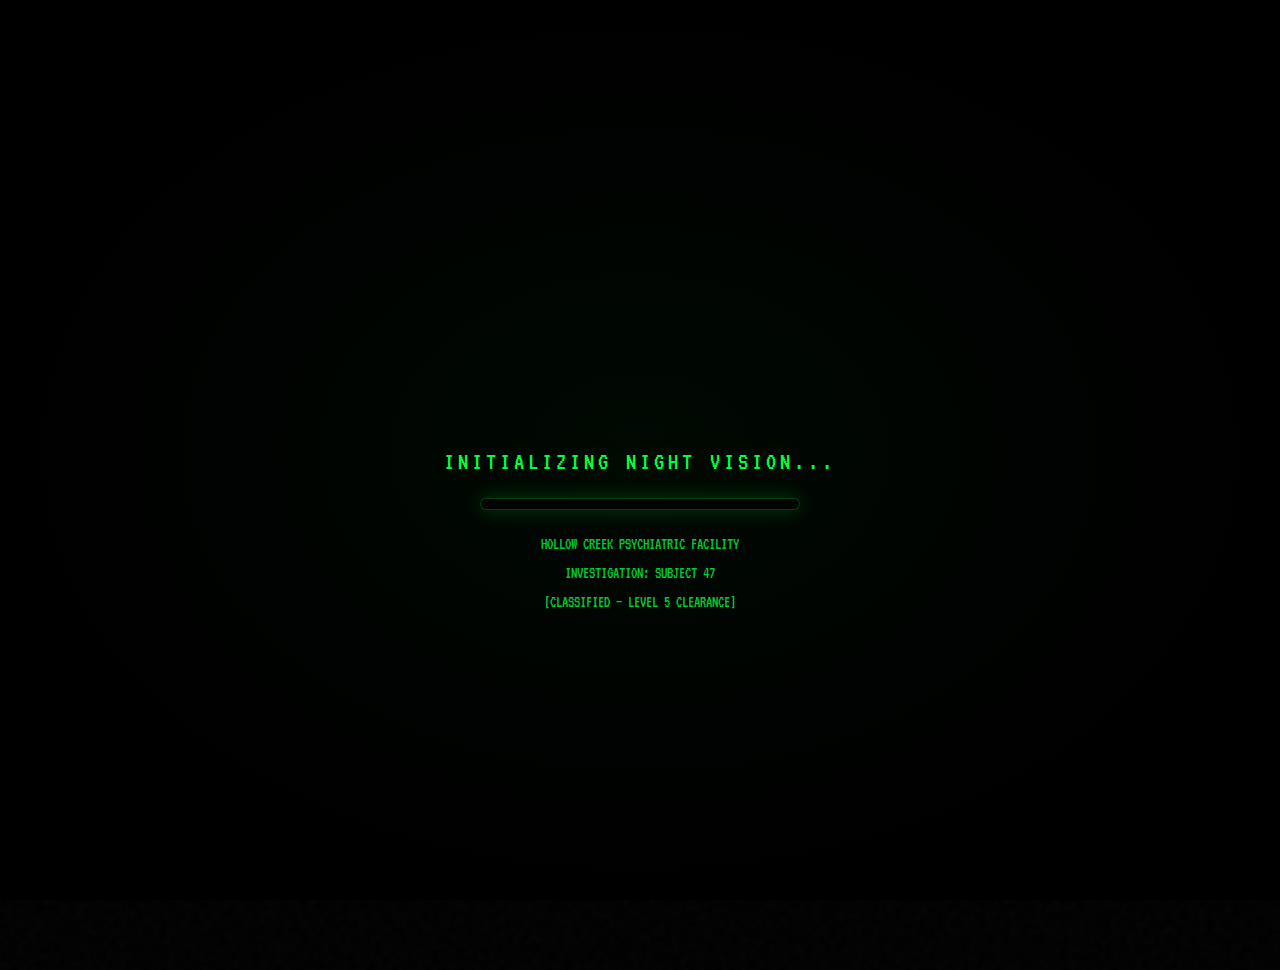
<file: index.html>
<!DOCTYPE html>
<html lang="en">
<head>
    <meta charset="UTF-8">
    <meta name="viewport" content="width=device-width, initial-scale=1.0">
    <title>HOLLOW CREEK ASYLUM - [REC] V2</title>
    <style>
        @import url('https://fonts.googleapis.com/css2?family=VT323&family=Share+Tech+Mono&family=Courier+Prime:wght@400;700&display=swap');

        :root {
            --nv-green: #00ff41;
            --nv-dark: #00cc33;
            --nv-dim: #005f1a;
            --nv-glow: rgba(0, 255, 65, 0.25);
            --danger-red: #ff1744;
            --warn-yellow: #ffd600;
            --info-cyan: #00e5ff;
            --bg-dark: #000;
            --panel-bg: rgba(0, 12, 4, 0.92);
            --glass: rgba(0, 20, 8, 0.75);
            --glass-border: rgba(0, 255, 65, 0.25);
            --glass-shine: rgba(0, 255, 65, 0.08);
            --radius: 6px;
            --transition-smooth: cubic-bezier(0.22, 1, 0.36, 1);
        }

        * { margin: 0; padding: 0; box-sizing: border-box; }

        body {
            font-family: 'Courier Prime', monospace;
            background: var(--bg-dark);
            background-image: radial-gradient(ellipse at 50% 0%, rgba(0,40,15,0.4) 0%, transparent 70%);
            color: var(--nv-green);
            min-height: 100vh;
            overflow-x: hidden;
            cursor: crosshair;
            transition: filter 0.5s ease;
            scroll-behavior: smooth;
        }

        body.low-sanity { filter: hue-rotate(20deg) saturate(1.5); }
        body.critical-sanity {
            filter: hue-rotate(40deg) saturate(2) blur(0.5px);
            animation: sanityPulse 2s infinite;
        }
        body.screen-shake { animation: screenShake 0.4s ease-out; }

        @keyframes sanityPulse {
            0%, 100% { filter: hue-rotate(40deg) saturate(2) blur(0.5px); }
            50% { filter: hue-rotate(60deg) saturate(2.5) blur(1px); }
        }

        @keyframes screenShake {
            0% { transform: translate(0,0) rotate(0); }
            15% { transform: translate(-8px, 6px) rotate(-0.5deg); }
            30% { transform: translate(6px, -8px) rotate(0.3deg); }
            45% { transform: translate(-4px, 4px) rotate(-0.2deg); }
            60% { transform: translate(4px, -2px) rotate(0.1deg); }
            75% { transform: translate(-2px, 2px) rotate(-0.1deg); }
            100% { transform: translate(0,0) rotate(0); }
        }

        /* ===== PARTICLE CANVAS ===== */
        #particleCanvas {
            position: fixed; top: 0; left: 0; width: 100%; height: 100%;
            pointer-events: none; z-index: 1;
        }

        /* ===== CAMERA HUD ===== */
        .hud {
            position: fixed; top: 0; left: 0; width: 100%; height: 100%;
            pointer-events: none; z-index: 1000;
            font-family: 'VT323', monospace;
        }

        /* Camera corner brackets */
        .hud-corner { position: absolute; width: 48px; height: 48px; transition: opacity 0.3s; }
        .hud-corner.tl { top: 12px; left: 12px; border-top: 2px solid var(--nv-green); border-left: 2px solid var(--nv-green); border-radius: 4px 0 0 0; }
        .hud-corner.tr { top: 12px; right: 12px; border-top: 2px solid var(--nv-green); border-right: 2px solid var(--nv-green); border-radius: 0 4px 0 0; }
        .hud-corner.bl { bottom: 12px; left: 12px; border-bottom: 2px solid var(--nv-green); border-left: 2px solid var(--nv-green); border-radius: 0 0 0 4px; }
        .hud-corner.br { bottom: 12px; right: 12px; border-bottom: 2px solid var(--nv-green); border-right: 2px solid var(--nv-green); border-radius: 0 0 4px 0; }
        .hud-corner { opacity: 0.5; filter: drop-shadow(0 0 6px var(--nv-glow)); }

        .hud-top {
            position: absolute; top: 25px; left: 65px; right: 65px;
            display: flex; justify-content: space-between; align-items: flex-start;
            color: var(--nv-green); font-size: 1.1em;
            text-shadow: 0 0 10px var(--nv-green);
        }

        .recording { display: flex; align-items: center; gap: 8px; }
        .rec-dot {
            width: 12px; height: 12px; background: var(--danger-red);
            border-radius: 50%; animation: blink 1s infinite;
            box-shadow: 0 0 8px var(--danger-red), 0 0 20px rgba(255,23,68,0.4);
        }
        @keyframes blink { 0%, 50% { opacity: 1; } 51%, 100% { opacity: 0; } }

        .rec-label { color: var(--danger-red); font-weight: bold; letter-spacing: 3px; }

        .hud-meters { display: flex; flex-direction: column; gap: 6px; align-items: flex-end; }

        .meter { display: flex; align-items: center; gap: 8px; font-size: 0.95em; }
        .meter-label { min-width: 65px; text-align: right; }
        .meter-bar {
            width: 120px; height: 10px; border: 1px solid var(--glass-border);
            position: relative; box-shadow: 0 0 6px var(--nv-glow);
            overflow: hidden; background: rgba(0,0,0,0.6);
            border-radius: 2px; backdrop-filter: blur(4px);
        }
        .meter-fill {
            height: 100%; background: linear-gradient(90deg, var(--nv-dim), var(--nv-green));
            transition: width 0.6s var(--transition-smooth), background 0.3s ease;
            box-shadow: 0 0 10px var(--nv-glow);
            position: relative; border-radius: 2px;
        }
        .meter-fill::after {
            content: ''; position: absolute; top: 0; left: 0; right: 0;
            height: 50%; background: linear-gradient(180deg, rgba(255,255,255,0.15), transparent);
        }
        .meter-fill.low { background: linear-gradient(90deg, #b8860b, var(--warn-yellow)); box-shadow: 0 0 10px rgba(255,214,0,0.4); animation: meterWarn 0.6s infinite; }
        .meter-fill.critical { background: linear-gradient(90deg, #8b0000, var(--danger-red)); box-shadow: 0 0 10px rgba(255,23,68,0.4); animation: meterWarn 0.3s infinite; }
        @keyframes meterWarn { 0%, 100% { opacity: 1; } 50% { opacity: 0.35; } }

        .meter-pct { min-width: 35px; font-size: 0.9em; }

        /* Fear indicator */
        .fear-indicator {
            position: absolute; top: 70px; left: 65px;
            display: flex; align-items: center; gap: 6px;
            font-size: 0.9em; opacity: 0; transition: opacity 0.5s;
        }
        .fear-indicator.visible { opacity: 1; }
        .fear-text { color: var(--danger-red); text-shadow: 0 0 8px var(--danger-red); animation: fearPulse 1.5s infinite; }
        @keyframes fearPulse { 0%,100% { opacity: 0.7; } 50% { opacity: 1; } }

        .timestamp {
            position: absolute; bottom: 25px; left: 65px;
            font-size: 1.1em; color: var(--nv-green);
            text-shadow: 0 0 10px var(--nv-green);
        }
        .scene-counter {
            position: absolute; bottom: 45px; left: 65px;
            font-size: 0.85em; color: var(--nv-dark); opacity: 0.7;
        }

        /* ===== CONTROLS ===== */
        .controls-bar {
            position: fixed; bottom: 20px; right: 20px;
            display: flex; gap: 8px; z-index: 1001;
            pointer-events: auto;
        }

        .ctrl-btn {
            background: var(--glass); border: 1px solid var(--glass-border);
            color: var(--nv-green); padding: 8px 12px;
            font-family: 'VT323', monospace; font-size: 0.95em;
            cursor: pointer; transition: all 0.25s var(--transition-smooth);
            border-radius: var(--radius); backdrop-filter: blur(8px);
            position: relative; overflow: hidden;
        }
        .ctrl-btn::before {
            content: ''; position: absolute; inset: 0;
            background: linear-gradient(135deg, var(--glass-shine), transparent);
            opacity: 0; transition: opacity 0.25s;
        }
        .ctrl-btn:hover { background: rgba(0, 60, 0, 0.85); box-shadow: 0 0 16px var(--nv-glow); transform: translateY(-1px); }
        .ctrl-btn:hover::before { opacity: 1; }
        .ctrl-btn:active { transform: translateY(0) scale(0.97); }
        .ctrl-btn.muted, .ctrl-btn.off { border-color: rgba(255,23,68,0.4); color: rgba(255,23,68,0.6); }
        .ctrl-btn.active-btn { border-color: var(--info-cyan); color: var(--info-cyan); box-shadow: 0 0 12px rgba(0,229,255,0.2); }

        /* ===== SETTINGS PANEL ===== */
        .settings-panel {
            position: fixed; top: 50%; left: 50%; transform: translate(-50%, -50%) scale(0.9);
            background: rgba(0, 10, 4, 0.97); border: 1px solid var(--glass-border);
            padding: 30px; z-index: 6000; display: none; min-width: 340px;
            box-shadow: 0 0 80px rgba(0,255,65,0.15), inset 0 0 40px rgba(0,0,0,0.9);
            font-family: 'VT323', monospace; border-radius: 12px;
            backdrop-filter: blur(20px); opacity: 0;
            transition: transform 0.4s var(--transition-smooth), opacity 0.4s ease;
        }
        .settings-panel.open { display: block; opacity: 1; transform: translate(-50%, -50%) scale(1); }
        .settings-panel h2 { color: var(--info-cyan); text-align: center; margin-bottom: 20px; font-size: 1.4em; letter-spacing: 3px; }
        .setting-row { display: flex; justify-content: space-between; align-items: center; margin: 14px 0; }
        .setting-row label { color: var(--nv-green); font-size: 1.1em; }
        .setting-row input[type="range"] {
            -webkit-appearance: none; appearance: none; width: 130px; height: 4px;
            background: rgba(0,30,12,0.8); border-radius: 2px; outline: none;
        }
        .setting-row input[type="range"]::-webkit-slider-thumb {
            -webkit-appearance: none; appearance: none; width: 16px; height: 16px;
            background: var(--nv-green); cursor: pointer; border-radius: 50%;
            box-shadow: 0 0 8px var(--nv-glow);
        }
        .setting-close {
            display: block; margin: 22px auto 0; background: transparent;
            border: 1px solid rgba(0,229,255,0.5); color: var(--info-cyan);
            padding: 10px 28px; cursor: pointer; font-family: 'VT323', monospace;
            font-size: 1.1em; border-radius: var(--radius);
            transition: all 0.25s var(--transition-smooth);
        }
        .setting-close:hover { background: rgba(0,229,255,0.1); box-shadow: 0 0 16px rgba(0,229,255,0.15); }

        /* ===== CAMERA EFFECTS ===== */
        .camera-overlay {
            position: fixed; top: 0; left: 0; width: 100%; height: 100%;
            pointer-events: none; z-index: 999;
        }
        .camera-overlay::before {
            content: ''; position: absolute; top: 0; left: 0; width: 100%; height: 100%;
            background: radial-gradient(ellipse at center, transparent 35%, rgba(0, 0, 0, 0.85) 100%);
        }
        .camera-overlay::after {
            content: ''; position: absolute; top: 0; left: 0; width: 100%; height: 100%;
            background: repeating-linear-gradient(
                0deg,
                rgba(0, 255, 65, 0.01) 0px, transparent 1px,
                transparent 3px, rgba(0, 255, 65, 0.01) 4px
            );
            animation: scanlines 0.12s linear infinite;
        }
        @keyframes scanlines { 0% { transform: translateY(0); } 100% { transform: translateY(4px); } }

        /* VHS tracking line */
        .vhs-tracking {
            position: fixed; left: 0; width: 100%; height: 2px;
            background: rgba(0,255,65,0.1); pointer-events: none;
            z-index: 999; animation: vhsTrack 10s linear infinite;
            box-shadow: 0 0 12px rgba(0,255,65,0.06);
        }
        @keyframes vhsTrack { 0% { top: -2px; } 100% { top: 100%; } }

        /* Chromatic aberration (on demand) */
        .chromatic-active .game-container {
            text-shadow: -2px 0 rgba(255,0,0,0.15), 2px 0 rgba(0,255,255,0.15);
            animation: chromatic 0.15s infinite;
        }
        @keyframes chromatic {
            0% { text-shadow: -2px 0 rgba(255,0,0,0.15), 2px 0 rgba(0,255,255,0.15); }
            50% { text-shadow: 2px 0 rgba(255,0,0,0.2), -2px 0 rgba(0,255,255,0.2); }
            100% { text-shadow: -1px 0 rgba(255,0,0,0.1), 1px 0 rgba(0,255,255,0.1); }
        }

        .grain {
            position: fixed; top: -50%; left: -50%; width: 200%; height: 200%;
            pointer-events: none; z-index: 998; opacity: 0.06;
            background-image: url("data:image/svg+xml,%3Csvg viewBox='0 0 256 256' xmlns='http://www.w3.org/2000/svg'%3E%3Cfilter id='n'%3E%3CfeTurbulence type='fractalNoise' baseFrequency='0.85' numOctaves='4' stitchTiles='stitch'/%3E%3C/filter%3E%3Crect width='100%25' height='100%25' filter='url(%23n)' opacity='0.5'/%3E%3C/svg%3E");
            animation: grain 0.15s steps(8) infinite;
        }
        @keyframes grain {
            0%, 100% { transform: translate(0, 0); }
            10% { transform: translate(-5%, -5%); }
            30% { transform: translate(5%, -10%); }
            50% { transform: translate(-15%, 5%); }
            70% { transform: translate(0%, 15%); }
            90% { transform: translate(10%, 5%); }
        }

        /* ===== GAME CONTAINER ===== */
        .game-container {
            position: relative; z-index: 2;
            max-width: 920px; width: 90%; margin: 70px auto 100px;
            padding: 32px; background: var(--panel-bg);
            border: 1px solid var(--glass-border);
            border-radius: 12px;
            box-shadow:
                0 0 60px rgba(0, 255, 65, 0.08),
                0 25px 60px rgba(0, 0, 0, 0.6),
                inset 0 1px 0 rgba(0, 255, 65, 0.1),
                inset 0 0 60px rgba(0, 0, 0, 0.95);
            opacity: 0; transform: translateY(30px);
            animation: containerFadeIn 1.2s var(--transition-smooth) forwards 0.3s;
            backdrop-filter: blur(4px);
        }
        @keyframes containerFadeIn { to { opacity: 1; transform: translateY(0); } }

        /* ===== TITLE ===== */
        .title { text-align: center; margin-bottom: 18px; }
        .title h1 {
            font-family: 'Share Tech Mono', monospace; font-size: 2.5em;
            color: var(--nv-green);
            text-shadow: 0 0 30px var(--nv-glow), 0 0 60px rgba(0,255,65,0.2), 0 0 100px rgba(0,255,65,0.1);
            letter-spacing: 6px; animation: titleFlicker 5s infinite;
            background: linear-gradient(180deg, #00ff88, #00ff41, #00cc33);
            -webkit-background-clip: text; -webkit-text-fill-color: transparent;
            background-clip: text;
            filter: drop-shadow(0 0 20px var(--nv-glow));
        }
        @keyframes titleFlicker {
            0%, 100% { opacity: 1; text-shadow: 0 0 25px var(--nv-green); }
            41%, 43% { opacity: 0.85; text-shadow: 0 0 10px var(--nv-green); }
            44%, 46% { opacity: 0.95; text-shadow: 0 0 20px var(--nv-green); }
            48% { opacity: 0.88; }
        }
        .subtitle {
            font-family: 'VT323', monospace; font-size: 1.15em;
            color: var(--nv-dark); margin-top: 6px; letter-spacing: 3px;
        }

        /* ===== LOCATION ===== */
        .location {
            text-align: center; padding: 14px 20px;
            background: rgba(0, 0, 0, 0.7); border: 1px solid var(--glass-border);
            margin-bottom: 18px; font-size: 1.05em;
            text-transform: uppercase; letter-spacing: 4px;
            box-shadow: 0 0 20px rgba(0, 255, 65, 0.08), inset 0 0 20px rgba(0,0,0,0.4);
            transition: all 0.6s var(--transition-smooth);
            font-family: 'VT323', monospace; border-radius: var(--radius);
            backdrop-filter: blur(6px); position: relative; overflow: hidden;
        }
        .location::before {
            content: ''; position: absolute; top: 0; left: -100%; width: 60%; height: 100%;
            background: linear-gradient(90deg, transparent, rgba(0,255,65,0.04), transparent);
            animation: locationSweep 6s infinite;
        }
        @keyframes locationSweep { 0% { left: -60%; } 100% { left: 160%; } }
        .location.danger {
            border-color: rgba(255,23,68,0.5); color: var(--danger-red);
            box-shadow: 0 0 30px rgba(255,23,68,0.15), inset 0 0 20px rgba(255,0,0,0.05);
            animation: locationDanger 2.5s infinite;
        }
        @keyframes locationDanger {
            0%,100% { box-shadow: 0 0 30px rgba(255,23,68,0.15); border-color: rgba(255,23,68,0.4); }
            50% { box-shadow: 0 0 45px rgba(255,23,68,0.25); border-color: rgba(255,23,68,0.7); }
        }

        /* ===== CHARACTERS ===== */
        .character-status {
            display: grid; grid-template-columns: repeat(auto-fit, minmax(150px, 1fr));
            gap: 10px; margin-bottom: 18px;
        }
        .character {
            background: var(--glass); border: 1px solid var(--glass-border);
            padding: 14px 10px; text-align: center; position: relative;
            transition: all 0.4s var(--transition-smooth); overflow: hidden;
            border-radius: var(--radius); backdrop-filter: blur(6px);
        }
        .character::before {
            content: ''; position: absolute; top: 0; left: -100%;
            width: 100%; height: 100%;
            background: linear-gradient(90deg, transparent, var(--glass-shine), transparent);
            animation: charSweep 5s infinite;
        }
        @keyframes charSweep { 0% { left: -100%; } 100% { left: 200%; } }
        .character:hover { border-color: rgba(0,255,65,0.5); box-shadow: 0 0 20px var(--nv-glow); transform: translateY(-2px); }
        .character.dead {
            opacity: 0.15; border-color: rgba(255,23,68,0.3); filter: grayscale(1) blur(0.5px);
        }
        .character.dead::after {
            content: '[DECEASED]'; position: absolute; top: 50%; left: 50%;
            transform: translate(-50%, -50%); color: var(--danger-red);
            font-weight: bold; font-size: 1em; text-shadow: 0 0 12px rgba(255,23,68,0.5);
            font-family: 'VT323', monospace; letter-spacing: 2px;
        }
        .character-icon { font-size: 2.2em; display: block; margin-bottom: 8px; filter: drop-shadow(0 0 8px var(--nv-glow)); transition: transform 0.3s; }
        .character:hover .character-icon { transform: scale(1.1); }
        .character-name { font-weight: bold; font-size: 0.95em; margin-bottom: 4px; font-family: 'VT323', monospace; letter-spacing: 2px; }
        .character-state { font-size: 0.78em; color: var(--nv-dark); font-style: italic; letter-spacing: 1px; }

        /* ===== STORY SECTION ===== */
        .story-section {
            background: rgba(0, 0, 0, 0.88); border: 1px solid rgba(0,255,65,0.12);
            padding: 28px; margin-bottom: 20px; min-height: 280px;
            position: relative; box-shadow: inset 0 0 50px rgba(0, 0, 0, 0.8);
            border-radius: var(--radius); overflow: hidden;
        }
        .story-section::before {
            content: ''; position: absolute; top: 0; left: 0; right: 0; height: 1px;
            background: linear-gradient(90deg, transparent, var(--nv-glow), transparent);
        }
        .story-text {
            font-size: 1.05em; line-height: 2; color: var(--nv-green);
            text-shadow: 0 0 4px rgba(0,255,65,0.4); margin-bottom: 14px;
            letter-spacing: 0.3px;
        }
        .story-text .typewriter-cursor {
            display: inline-block; width: 8px; height: 1.15em;
            background: var(--nv-green); margin-left: 2px;
            animation: cursorBlink 0.7s infinite; vertical-align: text-bottom;
        }
        @keyframes cursorBlink { 0%, 50% { opacity: 1; } 51%, 100% { opacity: 0; } }

        /* Glitch text effect */
        .glitch-text {
            position: relative; display: inline;
        }
        .glitch-text::before, .glitch-text::after {
            content: attr(data-text); position: absolute; top: 0; left: 0;
            width: 100%; height: 100%;
        }
        .glitch-text::before {
            color: rgba(255,0,0,0.6); animation: glitch1 0.3s infinite;
            clip-path: polygon(0 0, 100% 0, 100% 35%, 0 35%);
        }
        .glitch-text::after {
            color: rgba(0,255,255,0.6); animation: glitch2 0.3s infinite;
            clip-path: polygon(0 65%, 100% 65%, 100% 100%, 0 100%);
        }
        @keyframes glitch1 {
            0% { transform: translate(0); } 20% { transform: translate(-3px, 1px); }
            40% { transform: translate(3px, -1px); } 60% { transform: translate(-1px, 2px); }
            80% { transform: translate(2px, -2px); } 100% { transform: translate(0); }
        }
        @keyframes glitch2 {
            0% { transform: translate(0); } 20% { transform: translate(3px, -1px); }
            40% { transform: translate(-3px, 2px); } 60% { transform: translate(1px, -2px); }
            80% { transform: translate(-2px, 1px); } 100% { transform: translate(0); }
        }

        /* ===== DOCUMENTS ===== */
        .document {
            background: linear-gradient(135deg, rgba(0, 30, 12, 0.5), rgba(0, 20, 8, 0.4));
            border-left: 3px solid var(--nv-green);
            padding: 16px 16px 16px 20px; margin: 18px 0;
            font-family: 'Courier Prime', monospace; font-style: italic;
            color: var(--nv-green); box-shadow: 0 4px 16px rgba(0,0,0,0.3), 0 0 10px rgba(0,255,65,0.08);
            animation: docSlide 0.7s var(--transition-smooth); border-radius: 0 var(--radius) var(--radius) 0;
        }
        @keyframes docSlide { from { opacity: 0; transform: translateX(-30px); } to { opacity: 1; transform: translateX(0); } }
        .document::before {
            content: '[ DOCUMENT FOUND ]'; display: block; font-weight: bold;
            font-style: normal; margin-bottom: 8px; color: var(--info-cyan);
            text-shadow: 0 0 8px rgba(0,229,255,0.4); font-family: 'VT323', monospace;
            letter-spacing: 2px; font-size: 0.9em;
        }

        /* ===== WARNINGS ===== */
        .warning {
            background: linear-gradient(135deg, rgba(80, 0, 10, 0.4), rgba(50, 0, 5, 0.3));
            border: 1px solid rgba(255,23,68,0.4);
            padding: 14px; margin: 18px 0; color: var(--danger-red);
            text-align: center; font-weight: bold;
            animation: warnPulse 1.5s infinite;
            box-shadow: 0 4px 16px rgba(255,23,68,0.1), inset 0 0 20px rgba(255,0,0,0.05);
            font-family: 'VT323', monospace; letter-spacing: 3px;
            border-radius: var(--radius);
        }
        @keyframes warnPulse {
            0%, 100% { opacity: 1; box-shadow: 0 4px 16px rgba(255,23,68,0.1); }
            50% { opacity: 0.75; box-shadow: 0 4px 30px rgba(255,23,68,0.2); }
        }
        .warning::before { content: '⚠ '; }

        /* ===== CHOICES ===== */
        .choices { display: flex; flex-direction: column; gap: 10px; }

        .choice {
            background: var(--glass); border: 1px solid var(--glass-border);
            padding: 16px 24px; font-size: 1em;
            font-family: 'Courier Prime', monospace; color: var(--nv-green);
            text-align: left; cursor: pointer; position: relative;
            transition: all 0.3s var(--transition-smooth); text-shadow: 0 0 3px rgba(0,255,65,0.2);
            opacity: 0; transform: translateX(-20px);
            animation: choiceIn 0.5s var(--transition-smooth) forwards;
            border-radius: var(--radius); overflow: hidden;
            backdrop-filter: blur(6px);
        }
        .choice:nth-child(1) { animation-delay: 0.2s; }
        .choice:nth-child(2) { animation-delay: 0.35s; }
        .choice:nth-child(3) { animation-delay: 0.5s; }
        .choice:nth-child(4) { animation-delay: 0.65s; }
        @keyframes choiceIn { to { opacity: 1; transform: translateX(0); } }
        .choice::before { content: '▸ '; color: var(--nv-green); font-weight: bold; opacity: 0.7; transition: opacity 0.2s, transform 0.2s; display: inline-block; }
        .choice::after {
            content: ''; position: absolute; top: 0; left: 0; right: 0; bottom: 0;
            background: linear-gradient(135deg, rgba(0,255,65,0.03), transparent);
            opacity: 0; transition: opacity 0.3s;
        }
        .choice:hover {
            background: rgba(0, 50, 15, 0.85); transform: translateX(8px);
            box-shadow: 0 4px 20px rgba(0,255,65,0.15), 0 0 20px var(--nv-glow);
            border-color: rgba(0,255,65,0.6);
        }
        .choice:hover::before { opacity: 1; transform: translateX(3px); }
        .choice:hover::after { opacity: 1; }
        .choice:active { transform: translateX(8px) scale(0.98); }
        .choice .key-hint {
            position: absolute; right: 12px; top: 50%; transform: translateY(-50%);
            background: rgba(0,0,0,0.5); border: 1px solid var(--nv-dim);
            padding: 2px 8px; font-size: 0.8em; color: var(--nv-dark);
            font-family: 'VT323', monospace;
        }
        .choice.dangerous { border-color: rgba(255,214,0,0.5); color: var(--warn-yellow); text-shadow: 0 0 3px rgba(255,214,0,0.2); }
        .choice.dangerous:hover { background: rgba(50,45,0,0.8); box-shadow: 0 4px 20px rgba(255,214,0,0.15); }
        .choice.critical {
            border-color: rgba(255,23,68,0.5); color: var(--danger-red);
            text-shadow: 0 0 3px rgba(255,23,68,0.2);
            animation: choiceIn 0.5s var(--transition-smooth) forwards, critPulse 2s infinite;
        }
        .choice.critical:hover { background: rgba(60,0,10,0.8); box-shadow: 0 4px 20px rgba(255,23,68,0.2); }
        @keyframes critPulse { 0%,100% { box-shadow: 0 0 8px rgba(255,23,68,0.2); } 50% { box-shadow: 0 0 22px rgba(255,23,68,0.4); } }
        .choice.disabled { opacity: 0.2; cursor: not-allowed; border-color: #222; color: #333; }
        .choice.disabled:hover { transform: none; background: var(--glass); box-shadow: none; }
        .restart { background: rgba(0,10,40,0.6); border-color: rgba(0,229,255,0.5); color: var(--info-cyan); }
        .restart:hover { background: rgba(0,15,60,0.8); box-shadow: 0 4px 20px rgba(0,229,255,0.2); }

        /* Timed choice bar */
        .choice-timer {
            position: absolute; bottom: 0; left: 0; height: 3px;
            background: var(--danger-red); box-shadow: 0 0 6px var(--danger-red);
            transition: width linear;
        }

        /* ===== PUZZLE PANEL ===== */
        .puzzle-panel {
            background: rgba(0,5,10,0.95); border: 1px solid rgba(0,229,255,0.4);
            padding: 28px; margin: 18px 0; text-align: center;
            box-shadow: 0 8px 32px rgba(0,229,255,0.1), inset 0 0 20px rgba(0,0,0,0.5);
            border-radius: 10px; backdrop-filter: blur(8px);
        }
        .puzzle-panel h3 { color: var(--info-cyan); font-family: 'VT323', monospace; margin-bottom: 16px; letter-spacing: 3px; font-size: 1.2em; }
        .keypad { display: grid; grid-template-columns: repeat(3, 1fr); gap: 8px; max-width: 210px; margin: 14px auto; }
        .keypad-btn {
            background: rgba(0,20,30,0.8); border: 1px solid rgba(0,229,255,0.3);
            color: var(--info-cyan); padding: 14px; font-size: 1.3em;
            font-family: 'VT323', monospace; cursor: pointer;
            transition: all 0.2s var(--transition-smooth); border-radius: var(--radius);
        }
        .keypad-btn:hover { background: rgba(0,60,80,0.8); box-shadow: 0 0 16px rgba(0,229,255,0.2); transform: scale(1.05); }
        .keypad-btn:active { transform: scale(0.95); }
        .keypad-display {
            background: rgba(0,0,0,0.9); border: 1px solid rgba(0,229,255,0.3);
            padding: 12px; margin-bottom: 14px; font-size: 1.8em;
            font-family: 'VT323', monospace; color: var(--info-cyan);
            letter-spacing: 10px; min-height: 48px; border-radius: var(--radius);
        }
        .puzzle-feedback { margin-top: 10px; font-family: 'VT323', monospace; font-size: 1.1em; }
        .puzzle-feedback.error { color: var(--danger-red); }
        .puzzle-feedback.success { color: var(--nv-green); }

        /* ===== SCREEN EFFECTS ===== */
        .static-effect {
            position: fixed; top: 0; left: 0; width: 100%; height: 100%;
            pointer-events: none; z-index: 9999;
            background: repeating-linear-gradient(
                0deg, rgba(255,255,255,0.03) 0px, transparent 1px, transparent 2px
            );
            animation: staticAnim 0.06s infinite; display: none;
        }
        .static-effect.active { display: block; }
        @keyframes staticAnim { 0% { opacity: 0.15; } 50% { opacity: 0.25; } 100% { opacity: 0.1; } }

        .blood-effect, .flash-effect {
            position: fixed; top: 0; left: 0; width: 100%; height: 100%;
            pointer-events: none; z-index: 9999; display: none;
        }
        .blood-effect { background: radial-gradient(circle, transparent 30%, rgba(255,0,0,0.5) 100%); animation: bloodPulse 0.6s ease-out; }
        .blood-effect.active { display: block; }
        @keyframes bloodPulse { 0% { opacity: 0; } 30% { opacity: 1; } 100% { opacity: 0; } }

        .flash-effect { background: rgba(255,255,255,0.8); animation: flashBang 0.3s ease-out; }
        .flash-effect.active { display: block; }
        @keyframes flashBang { 0% { opacity: 1; } 100% { opacity: 0; } }

        /* ===== INVENTORY ===== */
        .inventory {
            display: flex; gap: 8px; margin-bottom: 16px; padding: 14px;
            background: var(--glass); border: 1px solid var(--glass-border);
            flex-wrap: wrap; border-radius: var(--radius); backdrop-filter: blur(6px);
        }
        .inventory-label { color: var(--nv-green); font-weight: bold; width: 100%; margin-bottom: 6px; font-family: 'VT323', monospace; letter-spacing: 2px; }
        .item {
            background: rgba(0, 30, 12, 0.6); border: 1px solid var(--glass-border);
            padding: 5px 12px; font-size: 0.82em; box-shadow: 0 2px 8px rgba(0,0,0,0.3);
            animation: itemPop 0.4s var(--transition-smooth); font-family: 'VT323', monospace;
            border-radius: 4px; letter-spacing: 1px;
        }
        @keyframes itemPop { from { transform: scale(0.7) translateY(5px); opacity: 0; } to { transform: scale(1) translateY(0); opacity: 1; } }

        /* ===== ACHIEVEMENTS ===== */
        .achievement-popup {
            position: fixed; top: -100px; left: 50%; transform: translateX(-50%);
            background: rgba(0,10,4,0.97); border: 1px solid gold;
            padding: 16px 28px; z-index: 8000;
            transition: top 0.7s cubic-bezier(0.34, 1.56, 0.64, 1);
            box-shadow: 0 8px 32px rgba(255,215,0,0.15), 0 0 40px rgba(255,215,0,0.1);
            text-align: center; font-family: 'VT323', monospace;
            min-width: 280px; border-radius: 10px; backdrop-filter: blur(12px);
        }
        .achievement-popup.show { top: 85px; }
        .achievement-popup .ach-icon { font-size: 2em; display: block; margin-bottom: 4px; }
        .achievement-popup .ach-title { color: gold; font-size: 1.2em; letter-spacing: 1px; }
        .achievement-popup .ach-desc { color: #ccc; font-size: 0.95em; margin-top: 4px; }

        /* ===== LOADING SCREEN ===== */
        .loading-screen {
            position: fixed; top: 0; left: 0; width: 100%; height: 100%;
            background: #000; z-index: 10000; display: flex;
            flex-direction: column; justify-content: center; align-items: center;
            color: var(--nv-green); font-family: 'VT323', monospace;
            background-image: radial-gradient(ellipse at center, rgba(0,30,10,0.3) 0%, transparent 70%);
        }
        .boot-sequence { text-align: left; max-width: 520px; width: 90%; margin-bottom: 35px; }
        .boot-line {
            opacity: 0; animation: bootLine 0.4s var(--transition-smooth) forwards;
            font-size: 1em; margin: 5px 0; color: var(--nv-dark); letter-spacing: 1px;
        }
        .boot-line.ok { color: var(--nv-green); text-shadow: 0 0 4px var(--nv-glow); }
        .boot-line.warn { color: var(--warn-yellow); text-shadow: 0 0 4px rgba(255,214,0,0.3); }
        .boot-line.err { color: var(--danger-red); text-shadow: 0 0 4px rgba(255,23,68,0.3); }
        @keyframes bootLine { to { opacity: 1; } }

        .loading-text {
            font-size: 1.6em; margin-bottom: 24px;
            text-shadow: 0 0 25px var(--nv-glow); letter-spacing: 4px;
        }
        .loading-bar {
            width: 320px; height: 12px; border: 1px solid var(--glass-border);
            position: relative; box-shadow: 0 0 20px var(--nv-glow);
            border-radius: 6px; overflow: hidden; background: rgba(0,0,0,0.5);
        }
        .loading-fill {
            height: 100%; background: linear-gradient(90deg, var(--nv-dim), var(--nv-green)); width: 0%;
            animation: load 3s ease-in-out forwards;
            box-shadow: 0 0 12px var(--nv-glow); border-radius: 6px;
            position: relative;
        }
        .loading-fill::after {
            content: ''; position: absolute; top: 0; left: 0; right: 0;
            height: 50%; background: linear-gradient(180deg, rgba(255,255,255,0.2), transparent);
            border-radius: 6px 6px 0 0;
        }
        @keyframes load { 0% { width: 0%; } 20% { width: 15%; } 40% { width: 35%; } 60% { width: 55%; } 80% { width: 80%; } 100% { width: 100%; } }
        .loading-info { margin-top: 20px; font-size: 1em; text-align: center; line-height: 1.8; color: var(--nv-dark); }

        .scene-transition {
            position: fixed; top: 0; left: 0; width: 100%; height: 100%;
            background: #000; z-index: 5000; opacity: 0; pointer-events: none;
            transition: opacity 0.5s var(--transition-smooth);
        }
        .scene-transition.active { opacity: 1; pointer-events: auto; }

        .hidden { display: none !important; }

        /* ===== RESPONSIVE ===== */
        @media (max-width: 768px) {
            .game-container { padding: 18px; margin: 40px auto 80px; width: 95%; border-radius: 10px; }
            .title h1 { font-size: 1.5em; letter-spacing: 3px; }
            .subtitle { font-size: 1em; }
            .hud-top { flex-direction: column; gap: 8px; font-size: 0.85em; left: 50px; right: 50px; }
            .hud-corner { width: 28px; height: 28px; }
            .meter-bar { width: 90px; height: 8px; }
            .meter-label { min-width: 50px; font-size: 0.85em; }
            .controls-bar { bottom: 10px; right: 10px; gap: 6px; }
            .ctrl-btn { padding: 6px 10px; font-size: 0.85em; border-radius: 4px; }
            .story-text { font-size: 0.95em; line-height: 1.85; }
            .story-section { padding: 18px; min-height: 200px; }
            .choice { padding: 14px 16px; font-size: 0.95em; border-radius: 4px; }
            .choice .key-hint { display: none; }
            .character-status { grid-template-columns: repeat(auto-fit, minmax(110px, 1fr)); gap: 8px; }
            .character { padding: 10px 6px; border-radius: 4px; }
            .character-icon { font-size: 1.8em; }
            .character-name { font-size: 0.85em; }
            .location { font-size: 0.95em; padding: 10px 14px; letter-spacing: 2px; }
            .settings-panel { min-width: 280px; padding: 22px; border-radius: 10px; }
        }

        @media (max-width: 480px) {
            .game-container { padding: 14px; margin: 30px auto 70px; width: 97%; }
            .title h1 { font-size: 1.2em; letter-spacing: 2px; }
            .hud-top { left: 35px; right: 35px; }
            .hud-corner { width: 22px; height: 22px; }
            .meter-bar { width: 65px; height: 7px; }
            .meter-label { min-width: 38px; font-size: 0.78em; }
            .meter-pct { font-size: 0.78em; min-width: 30px; }
            .story-text { font-size: 0.9em; }
            .story-section { padding: 14px; }
            .choice { padding: 12px 14px; font-size: 0.9em; }
            .character-status { grid-template-columns: repeat(2, 1fr); }
            .controls-bar { bottom: 6px; right: 6px; gap: 4px; }
            .ctrl-btn { padding: 5px 8px; font-size: 0.8em; }
            .loading-bar { width: 240px; height: 10px; }
            .loading-text { font-size: 1.2em; letter-spacing: 2px; }
        }

        /* ===== SMOOTH SCROLL INDICATOR ===== */
        .scroll-indicator {
            position: fixed; bottom: 70px; left: 50%; transform: translateX(-50%);
            color: var(--nv-dim); font-family: 'VT323', monospace; font-size: 0.9em;
            animation: scrollBounce 2s infinite; z-index: 1001;
            pointer-events: none; opacity: 0; transition: opacity 0.5s;
        }
        .scroll-indicator.visible { opacity: 0.7; }
        @keyframes scrollBounce {
            0%, 100% { transform: translateX(-50%) translateY(0); }
            50% { transform: translateX(-50%) translateY(6px); }
        }

        /* ===== CUSTOM SCROLLBAR ===== */
        ::-webkit-scrollbar { width: 6px; }
        ::-webkit-scrollbar-track { background: #000; }
        ::-webkit-scrollbar-thumb { background: var(--nv-dim); border-radius: 3px; }
        ::-webkit-scrollbar-thumb:hover { background: var(--nv-green); }
    </style>
</head>
<body>
    <!-- Loading Screen -->
    <div class="loading-screen" id="loadingScreen">
        <div class="boot-sequence" id="bootSequence"></div>
        <div class="loading-text" id="loadingText">INITIALIZING NIGHT VISION...</div>
        <div class="loading-bar"><div class="loading-fill"></div></div>
        <div class="loading-info">
            HOLLOW CREEK PSYCHIATRIC FACILITY<br>
            INVESTIGATION: SUBJECT 47<br>
            [CLASSIFIED — LEVEL 5 CLEARANCE]
        </div>
    </div>

    <!-- Scene Transition -->
    <div class="scene-transition" id="sceneTransition"></div>

    <!-- Scroll Indicator -->
    <div class="scroll-indicator" id="scrollIndicator">▼ SCROLL DOWN ▼</div>

    <!-- Particle Canvas -->
    <canvas id="particleCanvas"></canvas>

    <!-- Camera HUD -->
    <div class="hud">
        <div class="hud-corner tl"></div>
        <div class="hud-corner tr"></div>
        <div class="hud-corner bl"></div>
        <div class="hud-corner br"></div>
        <div class="hud-top">
            <div>
                <div class="recording">
                    <div class="rec-dot"></div>
                    <span class="rec-label">REC</span>
                </div>
            </div>
            <div class="hud-meters">
                <div class="meter">
                    <span class="meter-label">BATT</span>
                    <div class="meter-bar"><div class="meter-fill" id="batteryFill" style="width:100%"></div></div>
                    <span class="meter-pct" id="batteryPercent">100%</span>
                </div>
                <div class="meter">
                    <span class="meter-label">SANITY</span>
                    <div class="meter-bar"><div class="meter-fill" id="sanityFill" style="width:100%"></div></div>
                    <span class="meter-pct" id="sanityPercent">100%</span>
                </div>
            </div>
        </div>
        <div class="fear-indicator" id="fearIndicator">
            <span class="fear-text">❤ HEART RATE ELEVATED</span>
        </div>
        <div class="scene-counter" id="sceneCounter">SCENE 0/19</div>
        <div class="timestamp" id="timestamp">00:00:00</div>
    </div>

    <!-- Controls -->
    <div class="controls-bar">
        <button class="ctrl-btn" id="toggleMusic" title="Toggle Music">♪ ON</button>
        <button class="ctrl-btn" id="toggleSFX" title="Toggle SFX">SFX ON</button>
        <button class="ctrl-btn" id="openSettings" title="Settings">⚙</button>
        <button class="ctrl-btn" id="saveBtn" title="Save Game">💾</button>
    </div>

    <!-- Settings Panel -->
    <div class="settings-panel" id="settingsPanel">
        <h2>⚙ SETTINGS</h2>
        <div class="setting-row"><label>Master Volume</label><input type="range" id="volMaster" min="0" max="100" value="60"></div>
        <div class="setting-row"><label>Music Volume</label><input type="range" id="volMusic" min="0" max="100" value="40"></div>
        <div class="setting-row"><label>SFX Volume</label><input type="range" id="volSFX" min="0" max="100" value="60"></div>
        <div class="setting-row"><label>Text Speed</label><input type="range" id="textSpeed" min="5" max="60" value="20"></div>
        <button class="setting-close" id="closeSettings">CLOSE</button>
    </div>

    <!-- Camera Effects -->
    <div class="camera-overlay"></div>
    <div class="vhs-tracking"></div>
    <div class="grain"></div>
    <div class="static-effect" id="staticEffect"></div>
    <div class="blood-effect" id="bloodEffect"></div>
    <div class="flash-effect" id="flashEffect"></div>

    <!-- Achievement Popup -->
    <div class="achievement-popup" id="achievementPopup">
        <span class="ach-icon" id="achIcon"></span>
        <div class="ach-title" id="achTitle"></div>
        <div class="ach-desc" id="achDesc"></div>
    </div>

    <!-- Game Container -->
    <div class="game-container">
        <div class="title">
            <h1>HOLLOW CREEK ASYLUM</h1>
            <div class="subtitle">[NIGHT VISION ACTIVE — V2]</div>
        </div>

        <div class="location" id="location">LOCATION: MAIN GATE</div>

        <div class="inventory hidden" id="inventory">
            <div class="inventory-label">INVENTORY:</div>
        </div>

        <div class="character-status" id="characters">
            <div class="character" id="char-you">
                <div class="character-icon">📹</div>
                <div class="character-name">YOU</div>
                <div class="character-state">Investigator</div>
            </div>
        </div>

        <div class="story-section">
            <div class="story-text" id="storyText"></div>
        </div>

        <div class="choices" id="choices"></div>
    </div>

<script>
// ===================================================================
//  HOLLOW CREEK ASYLUM V2 — ENHANCED ENGINE
// ===================================================================

// ============== SYNTHESIZED AUDIO ENGINE ==============
const SynthAudio = {
    ctx: null,
    masterGain: null,
    musicGain: null,
    sfxGain: null,
    activeSources: [],
    musicEnabled: true,
    sfxEnabled: true,
    currentDrone: null,
    heartbeatInterval: null,

    init() {
        this.ctx = new (window.AudioContext || window.webkitAudioContext)();
        this.masterGain = this.ctx.createGain();
        this.masterGain.gain.value = 0.6;
        this.masterGain.connect(this.ctx.destination);

        this.musicGain = this.ctx.createGain();
        this.musicGain.gain.value = 0.4;
        this.musicGain.connect(this.masterGain);

        this.sfxGain = this.ctx.createGain();
        this.sfxGain.gain.value = 0.6;
        this.sfxGain.connect(this.masterGain);

        // Resume on user interaction
        document.addEventListener('click', () => {
            if (this.ctx.state === 'suspended') this.ctx.resume();
        }, { once: true });
    },

    // Create dark ambient drone
    startDrone(type = 'normal') {
        this.stopDrone();
        if (!this.musicEnabled) return;
        const now = this.ctx.currentTime;

        // Base frequencies for eerie drone
        const freqs = type === 'danger' ? [55, 58.27, 73.42] : [55, 65.41, 82.41];
        const osc = [];

        freqs.forEach((f, i) => {
            const o = this.ctx.createOscillator();
            const g = this.ctx.createGain();
            o.type = i === 0 ? 'sawtooth' : 'sine';
            o.frequency.value = f;
            g.gain.value = 0;
            g.gain.linearRampToValueAtTime(type === 'danger' ? 0.08 : 0.05, now + 2);
            o.connect(g);
            g.connect(this.musicGain);
            o.start();
            osc.push({ osc: o, gain: g });

            // Slow LFO modulation
            const lfo = this.ctx.createOscillator();
            const lfoGain = this.ctx.createGain();
            lfo.frequency.value = 0.1 + i * 0.05;
            lfoGain.gain.value = type === 'danger' ? 3 : 1.5;
            lfo.connect(lfoGain);
            lfoGain.connect(o.frequency);
            lfo.start();
            osc.push({ osc: lfo, gain: lfoGain });
        });

        // Add filtered noise for atmosphere
        const bufferSize = this.ctx.sampleRate * 2;
        const noiseBuffer = this.ctx.createBuffer(1, bufferSize, this.ctx.sampleRate);
        const data = noiseBuffer.getChannelData(0);
        for (let i = 0; i < bufferSize; i++) data[i] = Math.random() * 2 - 1;

        const noiseSrc = this.ctx.createBufferSource();
        noiseSrc.buffer = noiseBuffer;
        noiseSrc.loop = true;
        const noiseFilter = this.ctx.createBiquadFilter();
        noiseFilter.type = 'lowpass';
        noiseFilter.frequency.value = type === 'danger' ? 400 : 200;
        noiseFilter.Q.value = 1;
        const noiseGain = this.ctx.createGain();
        noiseGain.gain.value = type === 'danger' ? 0.06 : 0.03;
        noiseSrc.connect(noiseFilter);
        noiseFilter.connect(noiseGain);
        noiseGain.connect(this.musicGain);
        noiseSrc.start();

        this.currentDrone = { oscillators: osc, noise: noiseSrc, noiseGain, noiseFilter };
    },

    stopDrone() {
        if (!this.currentDrone) return;
        const now = this.ctx.currentTime;
        this.currentDrone.oscillators.forEach(o => {
            try { o.gain.gain.linearRampToValueAtTime(0, now + 1); setTimeout(() => o.osc.stop(), 1200); } catch(e) {}
        });
        try { this.currentDrone.noiseGain.gain.linearRampToValueAtTime(0, now + 1); setTimeout(() => this.currentDrone.noise.stop(), 1200); } catch(e) {}
        this.currentDrone = null;
    },

    switchToSudden() { this.startDrone('danger'); },
    switchToNormal() { this.startDrone('normal'); },

    // Heartbeat sound
    playHeartbeat(bpm = 80) {
        if (!this.sfxEnabled) return;
        this.stopHeartbeat();
        const beat = () => {
            if (!this.sfxEnabled) return;
            const now = this.ctx.currentTime;
            // Double thump
            [0, 0.12].forEach(offset => {
                const o = this.ctx.createOscillator();
                const g = this.ctx.createGain();
                o.frequency.value = offset === 0 ? 60 : 50;
                o.type = 'sine';
                g.gain.setValueAtTime(0.3, now + offset);
                g.gain.exponentialRampToValueAtTime(0.001, now + offset + 0.15);
                o.connect(g);
                g.connect(this.sfxGain);
                o.start(now + offset);
                o.stop(now + offset + 0.2);
            });
        };
        beat();
        this.heartbeatInterval = setInterval(beat, 60000 / bpm);
    },

    stopHeartbeat() {
        if (this.heartbeatInterval) { clearInterval(this.heartbeatInterval); this.heartbeatInterval = null; }
    },

    // One-shot SFX
    playSFX(type) {
        if (!this.sfxEnabled || !this.ctx) return;
        const now = this.ctx.currentTime;

        switch(type) {
            case 'footstep': {
                const o = this.ctx.createOscillator();
                const g = this.ctx.createGain();
                const f = this.ctx.createBiquadFilter();
                o.type = 'sawtooth';
                o.frequency.value = 80 + Math.random() * 40;
                f.type = 'lowpass'; f.frequency.value = 300;
                g.gain.setValueAtTime(0.15, now);
                g.gain.exponentialRampToValueAtTime(0.001, now + 0.08);
                o.connect(f); f.connect(g); g.connect(this.sfxGain);
                o.start(); o.stop(now + 0.1);
                break;
            }
            case 'door': {
                const o = this.ctx.createOscillator();
                const g = this.ctx.createGain();
                o.type = 'sawtooth';
                o.frequency.setValueAtTime(200, now);
                o.frequency.exponentialRampToValueAtTime(50, now + 0.8);
                g.gain.setValueAtTime(0.12, now);
                g.gain.exponentialRampToValueAtTime(0.001, now + 0.8);
                o.connect(g); g.connect(this.sfxGain);
                o.start(); o.stop(now + 1);
                break;
            }
            case 'scream': {
                for (let i = 0; i < 3; i++) {
                    const o = this.ctx.createOscillator();
                    const g = this.ctx.createGain();
                    o.type = i === 0 ? 'sawtooth' : 'square';
                    o.frequency.setValueAtTime(600 + i * 200, now);
                    o.frequency.exponentialRampToValueAtTime(200 + i * 100, now + 0.5);
                    g.gain.setValueAtTime(0.12, now);
                    g.gain.exponentialRampToValueAtTime(0.001, now + 0.6);
                    o.connect(g); g.connect(this.sfxGain);
                    o.start(now + i * 0.03); o.stop(now + 0.7);
                }
                break;
            }
            case 'static': {
                const bufLen = this.ctx.sampleRate * 0.3;
                const buf = this.ctx.createBuffer(1, bufLen, this.ctx.sampleRate);
                const d = buf.getChannelData(0);
                for (let i = 0; i < bufLen; i++) d[i] = (Math.random() * 2 - 1) * 0.5;
                const s = this.ctx.createBufferSource();
                const g = this.ctx.createGain();
                s.buffer = buf;
                g.gain.setValueAtTime(0.2, now);
                g.gain.exponentialRampToValueAtTime(0.001, now + 0.3);
                s.connect(g); g.connect(this.sfxGain);
                s.start(); s.stop(now + 0.35);
                break;
            }
            case 'jumpscare': {
                // Loud burst of noise + high pitch
                const buf = this.ctx.createBuffer(1, this.ctx.sampleRate * 0.15, this.ctx.sampleRate);
                const d = buf.getChannelData(0);
                for (let i = 0; i < d.length; i++) d[i] = (Math.random() * 2 - 1);
                const s = this.ctx.createBufferSource();
                const g = this.ctx.createGain();
                s.buffer = buf;
                g.gain.setValueAtTime(0.45, now);
                g.gain.exponentialRampToValueAtTime(0.001, now + 0.4);
                s.connect(g); g.connect(this.sfxGain);
                s.start();

                const o = this.ctx.createOscillator();
                const og = this.ctx.createGain();
                o.type = 'square';
                o.frequency.value = 1200;
                og.gain.setValueAtTime(0.25, now);
                og.gain.exponentialRampToValueAtTime(0.001, now + 0.5);
                o.connect(og); og.connect(this.sfxGain);
                o.start(); o.stop(now + 0.55);
                break;
            }
            case 'whisper': {
                const buf = this.ctx.createBuffer(1, this.ctx.sampleRate * 0.8, this.ctx.sampleRate);
                const d = buf.getChannelData(0);
                for (let i = 0; i < d.length; i++) d[i] = (Math.random() * 2 - 1) * (1 - i / d.length);
                const s = this.ctx.createBufferSource();
                const f = this.ctx.createBiquadFilter();
                const g = this.ctx.createGain();
                s.buffer = buf;
                f.type = 'bandpass'; f.frequency.value = 1500; f.Q.value = 3;
                g.gain.setValueAtTime(0.08, now);
                g.gain.exponentialRampToValueAtTime(0.001, now + 0.8);
                s.connect(f); f.connect(g); g.connect(this.sfxGain);
                s.start();
                break;
            }
            case 'click': {
                const o = this.ctx.createOscillator();
                const g = this.ctx.createGain();
                o.frequency.value = 1000;
                g.gain.setValueAtTime(0.1, now);
                g.gain.exponentialRampToValueAtTime(0.001, now + 0.03);
                o.connect(g); g.connect(this.sfxGain);
                o.start(); o.stop(now + 0.04);
                break;
            }
            case 'success': {
                [523, 659, 784].forEach((f, i) => {
                    const o = this.ctx.createOscillator();
                    const g = this.ctx.createGain();
                    o.frequency.value = f;
                    o.type = 'sine';
                    g.gain.setValueAtTime(0.15, now + i * 0.15);
                    g.gain.exponentialRampToValueAtTime(0.001, now + i * 0.15 + 0.3);
                    o.connect(g); g.connect(this.sfxGain);
                    o.start(now + i * 0.15); o.stop(now + i * 0.15 + 0.4);
                });
                break;
            }
            case 'typechar': {
                const o = this.ctx.createOscillator();
                const g = this.ctx.createGain();
                o.frequency.value = 800 + Math.random() * 400;
                o.type = 'square';
                g.gain.setValueAtTime(0.02, now);
                g.gain.exponentialRampToValueAtTime(0.001, now + 0.02);
                o.connect(g); g.connect(this.sfxGain);
                o.start(); o.stop(now + 0.025);
                break;
            }
        }
    },

    setMasterVolume(v) { if (this.masterGain) this.masterGain.gain.value = v; },
    setMusicVolume(v) { if (this.musicGain) this.musicGain.gain.value = v; },
    setSFXVolume(v) { if (this.sfxGain) this.sfxGain.gain.value = v; },

    toggleMusic() {
        this.musicEnabled = !this.musicEnabled;
        const btn = document.getElementById('toggleMusic');
        if (this.musicEnabled) { btn.textContent = '♪ ON'; btn.classList.remove('muted'); this.startDrone('normal'); }
        else { btn.textContent = '♪ OFF'; btn.classList.add('muted'); this.stopDrone(); }
    },
    toggleSFX() {
        this.sfxEnabled = !this.sfxEnabled;
        const btn = document.getElementById('toggleSFX');
        if (this.sfxEnabled) { btn.textContent = 'SFX ON'; btn.classList.remove('muted'); }
        else { btn.textContent = 'SFX OFF'; btn.classList.add('muted'); this.stopHeartbeat(); }
    }
};

// ============== PARTICLE SYSTEM ==============
const Particles = {
    canvas: null, ctx: null, particles: [], animId: null,
    init() {
        this.canvas = document.getElementById('particleCanvas');
        this.ctx = this.canvas.getContext('2d');
        this.resize();
        window.addEventListener('resize', () => this.resize());
        for (let i = 0; i < 60; i++) this.spawn();
        this.animate();
    },
    resize() {
        this.canvas.width = window.innerWidth;
        this.canvas.height = window.innerHeight;
    },
    spawn(type) {
        const t = type || (Math.random() < 0.85 ? 'dust' : 'ember');
        this.particles.push({
            x: Math.random() * this.canvas.width,
            y: Math.random() * this.canvas.height,
            vx: (Math.random() - 0.5) * 0.3,
            vy: t === 'dust' ? -0.1 - Math.random() * 0.3 : -0.5 - Math.random() * 0.8,
            size: t === 'dust' ? 1 + Math.random() * 2 : 1 + Math.random(),
            opacity: Math.random() * 0.4 + 0.1,
            type: t,
            life: 1
        });
    },
    setMode(mode) {
        // Add blood particles for horror moments
        if (mode === 'blood') {
            for (let i = 0; i < 20; i++) {
                this.particles.push({
                    x: Math.random() * this.canvas.width,
                    y: -10,
                    vx: (Math.random() - 0.5) * 2,
                    vy: 1 + Math.random() * 3,
                    size: 2 + Math.random() * 3,
                    opacity: 0.6 + Math.random() * 0.4,
                    type: 'blood',
                    life: 1
                });
            }
        }
    },
    animate() {
        this.ctx.clearRect(0, 0, this.canvas.width, this.canvas.height);
        this.particles.forEach((p, i) => {
            p.x += p.vx;
            p.y += p.vy;
            if (p.type === 'blood') p.life -= 0.008;
            else p.life -= 0.001;

            if (p.life <= 0 || p.y < -10 || p.y > this.canvas.height + 10) {
                if (p.type !== 'blood') {
                    p.x = Math.random() * this.canvas.width;
                    p.y = this.canvas.height + 5;
                    p.life = 1;
                } else {
                    this.particles.splice(i, 1); return;
                }
            }

            this.ctx.beginPath();
            const color = p.type === 'blood' ? `rgba(180,0,0,${p.opacity * p.life})` :
                          p.type === 'ember' ? `rgba(0,200,0,${p.opacity * p.life})` :
                          `rgba(0,150,0,${p.opacity * p.life * 0.5})`;
            this.ctx.fillStyle = color;
            this.ctx.arc(p.x, p.y, p.size, 0, Math.PI * 2);
            this.ctx.fill();

            if (p.type === 'ember') {
                this.ctx.shadowBlur = 6;
                this.ctx.shadowColor = 'rgba(0,255,0,0.3)';
            }
        });
        this.ctx.shadowBlur = 0;
        this.animId = requestAnimationFrame(() => this.animate());
    }
};

// ============== ACHIEVEMENT SYSTEM ==============
const Achievements = {
    unlocked: JSON.parse(localStorage.getItem('hca_achievements') || '[]'),
    definitions: {
        'first_steps': { icon: '👣', title: 'FIRST STEPS', desc: 'Enter Hollow Creek Asylum' },
        'alliance': { icon: '🤝', title: 'UNLIKELY ALLIES', desc: 'Form an alliance with Grimlock & Whiskers' },
        'lone_wolf': { icon: '🐺', title: 'LONE WOLF', desc: 'Choose to go alone' },
        'detective': { icon: '🔍', title: 'DETECTIVE', desc: 'Find all clues in Mortimer\'s office' },
        'puzzle_master': { icon: '🧩', title: 'PUZZLE MASTER', desc: 'Solve the keypad puzzle' },
        'survivor': { icon: '🏆', title: 'SURVIVOR', desc: 'Complete the investigation' },
        'hero': { icon: '💎', title: 'TRUE HERO', desc: 'Sacrifice yourself for your sister' },
        'speed_run': { icon: '⚡', title: 'SPEED DEMON', desc: 'Complete the game in under 5 minutes' },
        'full_battery': { icon: '🔋', title: 'POWER SAVER', desc: 'End with 50%+ battery' },
        'iron_mind': { icon: '🧠', title: 'IRON MIND', desc: 'End with 60%+ sanity' }
    },

    unlock(id) {
        if (this.unlocked.includes(id)) return;
        this.unlocked.push(id);
        localStorage.setItem('hca_achievements', JSON.stringify(this.unlocked));
        const def = this.definitions[id];
        if (!def) return;

        SynthAudio.playSFX('success');
        const popup = document.getElementById('achievementPopup');
        document.getElementById('achIcon').textContent = def.icon;
        document.getElementById('achTitle').textContent = def.title;
        document.getElementById('achDesc').textContent = def.desc;
        popup.classList.add('show');
        setTimeout(() => popup.classList.remove('show'), 3500);
    }
};

// ============== SAVE SYSTEM ==============
const SaveSystem = {
    save() {
        const data = {
            scene: gameState.scene,
            battery: gameState.battery,
            sanity: gameState.sanity,
            inventory: gameState.inventory,
            companions: gameState.companions,
            time: gameState.time,
            choices: gameState.choicesMade,
            timestamp: Date.now()
        };
        localStorage.setItem('hca_save', JSON.stringify(data));
        SynthAudio.playSFX('success');
        showNotification('GAME SAVED');
    },

    load() {
        const raw = localStorage.getItem('hca_save');
        if (!raw) return false;
        try {
            const data = JSON.parse(raw);
            gameState.scene = data.scene;
            gameState.battery = data.battery;
            gameState.sanity = data.sanity;
            gameState.inventory = data.inventory || [];
            gameState.companions = data.companions;
            gameState.time = data.time || 0;
            gameState.choicesMade = data.choices || [];
            return true;
        } catch(e) { return false; }
    },

    hasSave() {
        return !!localStorage.getItem('hca_save');
    },

    clear() {
        localStorage.removeItem('hca_save');
    }
};

function showNotification(text) {
    const popup = document.getElementById('achievementPopup');
    document.getElementById('achIcon').textContent = '💾';
    document.getElementById('achTitle').textContent = text;
    document.getElementById('achDesc').textContent = '';
    popup.classList.add('show');
    setTimeout(() => popup.classList.remove('show'), 2000);
}

// ============== GAME STATE ==============
const gameState = {
    scene: 0,
    battery: 100,
    sanity: 100,
    inventory: [],
    companions: { grimlock: false, whiskers: false, mortis: false },
    batteryDrainRate: 0.2,
    time: 0,
    isTyping: false,
    textSpeed: 20,
    choicesMade: [],
    puzzleSolved: false,
    scareCount: 0
};

let batteryInterval, timeInterval, scareInterval;

// ============== EFFECTS ==============
function screenShake() {
    document.body.classList.add('screen-shake');
    setTimeout(() => document.body.classList.remove('screen-shake'), 400);
}

function showStatic(duration = 200) {
    const el = document.getElementById('staticEffect');
    el.classList.add('active');
    SynthAudio.playSFX('static');
    setTimeout(() => el.classList.remove('active'), duration);
}

function showBloodEffect() {
    const el = document.getElementById('bloodEffect');
    el.classList.add('active');
    Particles.setMode('blood');
    setTimeout(() => el.classList.remove('active'), 600);
}

function showFlash() {
    const el = document.getElementById('flashEffect');
    el.classList.add('active');
    setTimeout(() => el.classList.remove('active'), 300);
}

function triggerChromaticAberration(duration = 2000) {
    document.body.classList.add('chromatic-active');
    setTimeout(() => document.body.classList.remove('chromatic-active'), duration);
}

function showFearIndicator(show = true) {
    document.getElementById('fearIndicator').classList.toggle('visible', show);
}

async function transitionScene() {
    const el = document.getElementById('sceneTransition');
    el.classList.add('active');
    await new Promise(r => setTimeout(r, 450));
    el.classList.remove('active');
}

// Random scare events
function startScareEvents() {
    if (scareInterval) clearInterval(scareInterval);
    scareInterval = setInterval(() => {
        if (gameState.scene < 1 || gameState.scene > 11) return;
        if (Math.random() < 0.15) {
            const scares = [
                () => { showStatic(300); },
                () => { SynthAudio.playSFX('whisper'); triggerChromaticAberration(1500); },
                () => { screenShake(); SynthAudio.playSFX('footstep'); },
                () => { showFearIndicator(true); SynthAudio.playHeartbeat(120); setTimeout(() => { showFearIndicator(false); SynthAudio.stopHeartbeat(); }, 4000); }
            ];
            scares[Math.floor(Math.random() * scares.length)]();
            gameState.scareCount++;
        }
    }, 15000);
}

// ============== TYPEWRITER EFFECT ==============
async function typeWriter(element, text, speed) {
    speed = speed || gameState.textSpeed;
    gameState.isTyping = true;
    element.innerHTML = '';

    const tempDiv = document.createElement('div');
    tempDiv.innerHTML = text;
    let charCount = 0;

    const processNode = async (node, targetElement) => {
        if (!gameState.isTyping) {
            targetElement.innerHTML += node.nodeType === Node.TEXT_NODE ? node.textContent : node.outerHTML;
            return;
        }
        if (node.nodeType === Node.TEXT_NODE) {
            for (let i = 0; i < node.textContent.length; i++) {
                if (!gameState.isTyping) {
                    targetElement.textContent += node.textContent.slice(i);
                    return;
                }
                targetElement.textContent += node.textContent[i];
                charCount++;
                if (charCount % 3 === 0) SynthAudio.playSFX('typechar');
                await new Promise(r => setTimeout(r, speed));
            }
        } else if (node.nodeType === Node.ELEMENT_NODE) {
            const newEl = document.createElement(node.tagName);
            for (let attr of node.attributes) newEl.setAttribute(attr.name, attr.value);
            targetElement.appendChild(newEl);
            for (let child of node.childNodes) await processNode(child, newEl);
        }
    };

    for (let child of tempDiv.childNodes) {
        if (!gameState.isTyping) {
            element.innerHTML = text;
            break;
        }
        await processNode(child, element);
    }
    gameState.isTyping = false;
}

function skipTypewriter() { gameState.isTyping = false; }

// ============== UI UPDATES ==============
function updateBattery() {
    const fill = document.getElementById('batteryFill');
    const pct = document.getElementById('batteryPercent');
    fill.style.width = gameState.battery + '%';
    pct.textContent = Math.floor(gameState.battery) + '%';
    fill.className = 'meter-fill';
    if (gameState.battery < 30) fill.classList.add('low');
    if (gameState.battery < 10) fill.classList.add('critical');
}

function updateSanity() {
    const fill = document.getElementById('sanityFill');
    const pct = document.getElementById('sanityPercent');
    fill.style.width = gameState.sanity + '%';
    pct.textContent = Math.floor(gameState.sanity) + '%';
    fill.className = 'meter-fill';
    document.body.classList.remove('low-sanity', 'critical-sanity');
    if (gameState.sanity < 50) { fill.classList.add('low'); document.body.classList.add('low-sanity'); }
    if (gameState.sanity < 25) { fill.classList.add('critical'); document.body.classList.remove('low-sanity'); document.body.classList.add('critical-sanity'); }
}

function changeSanity(amount) {
    gameState.sanity = Math.max(0, Math.min(100, gameState.sanity + amount));
    updateSanity();
    if (amount < 0) {
        showBloodEffect();
        if (amount < -15) { screenShake(); SynthAudio.switchToSudden(); triggerChromaticAberration(3000); }
        if (amount < -25) { SynthAudio.playSFX('jumpscare'); showFearIndicator(true); SynthAudio.playHeartbeat(130); setTimeout(() => { showFearIndicator(false); SynthAudio.stopHeartbeat(); }, 5000); }
    } else if (amount > 10) { SynthAudio.switchToNormal(); }
}

function changeBattery(amount) {
    gameState.battery = Math.max(0, Math.min(100, gameState.battery + amount));
    updateBattery();
}

function addItem(item) {
    if (!gameState.inventory.includes(item)) { gameState.inventory.push(item); updateInventory(); SynthAudio.playSFX('click'); }
}

function updateInventory() {
    const inv = document.getElementById('inventory');
    if (gameState.inventory.length > 0) {
        inv.classList.remove('hidden');
        inv.innerHTML = '<div class="inventory-label">INVENTORY:</div>';
        gameState.inventory.forEach(item => {
            const d = document.createElement('div');
            d.className = 'item';
            d.textContent = item;
            inv.appendChild(d);
        });
    } else { inv.classList.add('hidden'); }
}

function updateTimestamp() {
    const h = Math.floor(gameState.time / 3600);
    const m = Math.floor((gameState.time % 3600) / 60);
    const s = gameState.time % 60;
    document.getElementById('timestamp').textContent =
        `${String(h).padStart(2,'0')}:${String(m).padStart(2,'0')}:${String(s).padStart(2,'0')}`;
}

function updateCharacters() {
    const c = document.getElementById('characters');
    let html = `<div class="character"><div class="character-icon">📹</div><div class="character-name">YOU</div><div class="character-state">Investigator</div></div>`;

    if (gameState.companions.grimlock) {
        const title = gameState.scene >= 9 ? 'Battle-Scarred Protector' : gameState.scene >= 7 ? 'Unstoppable Warrior' : 'The Troll';
        html += `<div class="character"><div class="character-icon">🧌</div><div class="character-name">GRIMLOCK</div><div class="character-state">${title}</div></div>`;
    }
    if (gameState.companions.whiskers) {
        html += `<div class="character"><div class="character-icon">🦦</div><div class="character-name">WHISKERS</div><div class="character-state">${gameState.scene >= 9 ? 'Brave Survivor' : 'Frightened Patient'}</div></div>`;
    }
    if (gameState.companions.mortis) {
        const gone = gameState.scene >= 11;
        html += `<div class="character ${gone ? 'dead' : ''}"><div class="character-icon">💀</div><div class="character-name">MORTIS</div><div class="character-state">${gone ? 'At Peace' : 'The Assistant'}</div></div>`;
    }
    c.innerHTML = html;
}

function updateSceneCounter() {
    document.getElementById('sceneCounter').textContent = `SCENE ${gameState.scene}/19`;
}

// ============== PUZZLE SYSTEM ==============
function showKeypadPuzzle(code, onSuccess, onFail) {
    const choicesDiv = document.getElementById('choices');
    choicesDiv.innerHTML = '';
    const panel = document.createElement('div');
    panel.className = 'puzzle-panel';
    panel.innerHTML = `
        <h3>🔒 KEYPAD LOCK — ENTER CODE</h3>
        <div class="keypad-display" id="keypadDisplay">____</div>
        <div class="keypad">
            ${[1,2,3,4,5,6,7,8,9,'C',0,'✓'].map(k => `<button class="keypad-btn" data-key="${k}">${k}</button>`).join('')}
        </div>
        <div class="puzzle-feedback" id="puzzleFeedback"></div>
        <div style="margin-top:10px;color:var(--nv-dark);font-size:0.9em;">Hint: Check documents for the code</div>
    `;
    choicesDiv.appendChild(panel);

    let input = '';
    panel.querySelectorAll('.keypad-btn').forEach(btn => {
        btn.addEventListener('click', () => {
            SynthAudio.playSFX('click');
            const key = btn.dataset.key;
            if (key === 'C') { input = ''; }
            else if (key === '✓') {
                if (input === code) {
                    document.getElementById('puzzleFeedback').textContent = 'ACCESS GRANTED';
                    document.getElementById('puzzleFeedback').className = 'puzzle-feedback success';
                    SynthAudio.playSFX('success');
                    gameState.puzzleSolved = true;
                    Achievements.unlock('puzzle_master');
                    setTimeout(onSuccess, 1000);
                } else {
                    document.getElementById('puzzleFeedback').textContent = 'ACCESS DENIED';
                    document.getElementById('puzzleFeedback').className = 'puzzle-feedback error';
                    SynthAudio.playSFX('static');
                    screenShake();
                    input = '';
                    if (onFail) onFail();
                }
            } else if (input.length < 4) {
                input += key;
            }
            const display = input.padEnd(4, '_').split('').join(' ');
            document.getElementById('keypadDisplay').textContent = display;
        });
    });
}

// ============== TIMED CHOICES ==============
function showTimedChoices(scene, timeout = 8000) {
    const choicesDiv = document.getElementById('choices');
    scene.choices.forEach((choice, index) => {
        const btn = choicesDiv.children[index];
        if (!btn) return;
        if (choice.timed) {
            const timer = document.createElement('div');
            timer.className = 'choice-timer';
            timer.style.width = '100%';
            btn.style.position = 'relative';
            btn.appendChild(timer);
            setTimeout(() => { timer.style.width = '0%'; timer.style.transitionDuration = timeout + 'ms'; }, 50);

            setTimeout(() => {
                if (gameState.scene === scene._sceneId) {
                    // Auto-select worst option or trigger fail
                    if (choice.timedFail) choice.timedFail();
                    else if (choice.action) choice.action();
                }
            }, timeout);
        }
    });
}

// ============== SCENE MANAGEMENT ==============
async function showScene(scene) {
    await transitionScene();
    showStatic(150);

    // Smooth scroll to top before rendering
    window.scrollTo({ top: 0, behavior: 'smooth' });

    const locationEl = document.getElementById('location');
    locationEl.textContent = scene.location || 'UNKNOWN LOCATION';
    locationEl.classList.toggle('danger', !!scene.danger);

    if (scene.danger) { SynthAudio.switchToSudden(); }
    else if (scene.calm) { SynthAudio.switchToNormal(); SynthAudio.stopHeartbeat(); showFearIndicator(false); }

    const storyEl = document.getElementById('storyText');
    await typeWriter(storyEl, scene.text);

    const choicesDiv = document.getElementById('choices');
    choicesDiv.innerHTML = '';

    if (scene.puzzle) {
        showKeypadPuzzle(scene.puzzle.code, scene.puzzle.onSuccess, scene.puzzle.onFail);
    } else {
        scene.choices.forEach((choice, index) => {
            const btn = document.createElement('div');
            btn.className = 'choice';
            if (choice.class) btn.classList.add(choice.class);

            let displayText = choice.text;
            let isDisabled = false;
            if (choice.batteryReq && gameState.battery < choice.batteryReq) {
                displayText += ` [NEED ${choice.batteryReq}% BATTERY]`;
                isDisabled = true;
                btn.classList.add('disabled');
            }

            btn.textContent = displayText;

            // Key hint
            if (index < 4) {
                const hint = document.createElement('span');
                hint.className = 'key-hint';
                hint.textContent = index + 1;
                btn.appendChild(hint);
            }

            btn.style.animationDelay = `${0.2 + index * 0.15}s`;

            btn.onclick = () => {
                if (isDisabled) return;
                showStatic(100);
                SynthAudio.playSFX('click');
                if (choice.action) choice.action();
            };
            choicesDiv.appendChild(btn);
        });

        // Auto-scroll to choices after text finishes
        setTimeout(() => {
            choicesDiv.scrollIntoView({ behavior: 'smooth', block: 'nearest' });
            // Show scroll indicator if choices are below fold
            const rect = choicesDiv.getBoundingClientRect();
            const scrollInd = document.getElementById('scrollIndicator');
            if (scrollInd && rect.bottom > window.innerHeight) {
                scrollInd.classList.add('visible');
                setTimeout(() => scrollInd.classList.remove('visible'), 3000);
            }
        }, 400);

        // Handle timed choices
        if (scene.choices.some(c => c.timed)) {
            showTimedChoices(scene, scene.timedDuration || 8000);
        }
    }

    updateCharacters();
    updateSceneCounter();

    // Auto-save on scene change
    if (gameState.scene > 0) SaveSystem.save();
}

// ============== BATTERY & TIME ==============
function startBatteryDrain() {
    if (batteryInterval) clearInterval(batteryInterval);
    batteryInterval = setInterval(() => {
        if (gameState.battery > 0) {
            gameState.battery -= gameState.batteryDrainRate;
            if (gameState.battery < 0) gameState.battery = 0;
            updateBattery();

            if (gameState.battery <= 8 && Math.random() < 0.35) {
                gameState.battery += 6;
                updateBattery();
            }

            if (gameState.battery <= 0) {
                showScene({
                    location: "SYSTEM FAILURE",
                    danger: true,
                    text: `Your camera dies. Total darkness swallows you whole.

In the pitch black of Hollow Creek, you are nothing. A heartbeat in the void.

Something brushes against your neck. Something cold. Something that was waiting for this exact moment.

<div class="warning">BATTERY DEPLETED — NIGHT VISION OFFLINE</div>
<div class="document">RECORDING TERMINATED — FOOTAGE CORRUPTED</div>`,
                    choices: [{ text: "RESTART INVESTIGATION", action: () => restartGame(), class: "restart" }]
                });
                clearInterval(batteryInterval);
                clearInterval(timeInterval);
                SynthAudio.playSFX('jumpscare');
                screenShake();
            }
        }
    }, 7000);
}

function startTime() {
    if (timeInterval) clearInterval(timeInterval);
    timeInterval = setInterval(() => { gameState.time++; updateTimestamp(); }, 1000);
}

// ============== SCENES ==============
const scenes = {
    // === ACT 1: ARRIVAL ===
    0: {
        location: "LOCATION: ASYLUM MAIN GATE",
        calm: true,
        text: `The camera flickers on. Green phosphorescence floods your vision as night mode activates.

Hollow Creek Psychiatric Facility. The place where hope came to die.

Three years ago, your sister Emma vanished without a trace. The police gave up. Her case went cold. But you never stopped searching.

Then you found it — a photograph hidden in her old apartment. On the back, stamped in faded ink: <span class="glitch-text" data-text="Subject 47">"Subject 47."</span>

The trail led here. To this godforsaken place.

The iron gates hang open, rust bleeding down their bars like old wounds. Beyond them, the asylum waits in darkness. Something moves in an upper window. Or maybe it's just the wind.

You check your battery. Full charge. You check your hands. They're shaking.

Time to find the truth.

<div class="document">INVESTIGATION LOG — Entering Hollow Creek Facility. Time: 11:47 PM. Temperature: 3°C. Wind: Still. Too still.</div>`,
        choices: [
            { text: "Steel yourself and enter the asylum", action: () => { Achievements.unlock('first_steps'); SynthAudio.playSFX('door'); goToScene(1); } },
            { text: "Circle the perimeter first — look for another way in", action: () => { Achievements.unlock('first_steps'); addItem("RUSTY KEY"); changeBattery(-5); goToScene(1); } }
        ]
    },

    // Scene 1: Reception Hall
    1: {
        location: "LOCATION: RECEPTION HALL",
        text: `The reception hall is a graveyard of forgotten lives. Patient files carpet the floor — hundreds of names, hundreds of stories, all abandoned.

A chandelier sways overhead, creaking in a wind that shouldn't exist indoors. The walls... God, the walls. Someone has carved symbols into every surface. Hundreds of them. The same spiral pattern, over and over.

Your camera catches movement.

Two shapes emerge from the shadows. Your finger finds the power button, ready to run.

But then you see them clearly.

One stands nearly seven feet tall — a hulking figure with grey-green skin and what looks like moss growing from his shoulders. A troll. An actual troll.

Beside him, something smaller. A meerkat standing upright, wearing the tattered remains of a hospital gown. Its eyes are too intelligent. Too human.

The troll raises massive hands, palms out.

"Easy there, friend. We're not gonna hurt you." His voice is deep, like stones grinding together. "Name's Grimlock. This here's Whiskers."

The meerkat nods, whiskers twitching nervously.

"We used to be... well." Grimlock's face twists with something like grief. "We used to be like you."`,
        choices: [
            { text: "Lower your camera and talk to them", action: () => { changeSanity(-5); goToScene(2); } },
            { text: "Keep recording and ask what happened to them", action: () => { goToScene(2); } }
        ]
    },

    // Scene 2: The Bargain
    2: {
        location: "LOCATION: RECEPTION HALL",
        text: `<div class="document">RECORDING LOG — Subjects identified as "Grimlock" (Patient #089) and "Whiskers" (Patient #112). Genetic modification confirmed. Real names unknown.</div>

Grimlock lowers himself to one knee, bringing his craggy face closer to your camera level.

"There was a doctor here. Mortimer. Said he was gonna cure us." He laughs bitterly. "Cure. That's what he called it. Turned us into this instead."

Whiskers steps forward. His voice is refined, articulate — jarringly human for such an inhuman form.

"We've been trapped in this nightmare for... honestly, I've lost count. Time moves strangely here. Days blur into weeks. Weeks into months." He pauses. "Or has it been years?"

He glances toward a dark corridor, fear flickering across his features.

"There's something in the basement. Something worse than us. We hear it moving at night. Feeding."

Grimlock stands, his bulk blocking out what little light remains.

"Listen. There's a way out — service exit in the east wing. But it's locked from a control room in the lower levels. We need a code. We've tried to reach it alone. We... we can't."

He extends a massive hand.

"Help us escape this place, and we'll help you find whoever you're looking for. Deal?"

<div class="warning">CRITICAL DECISION — CHOOSE YOUR PATH</div>`,
        choices: [
            {
                text: "Accept their help — form an alliance",
                action: () => {
                    gameState.companions.grimlock = true;
                    gameState.companions.whiskers = true;
                    changeSanity(-5);
                    Achievements.unlock('alliance');
                    goToScene(3);
                }
            },
            {
                text: "Go alone — you can't trust mutants",
                action: () => { Achievements.unlock('lone_wolf'); goToScene('2b'); },
                class: "dangerous"
            }
        ]
    },

    // Scene 2b: Going alone — bad ending path
    '2b': {
        location: "LOCATION: DARK CORRIDOR",
        danger: true,
        text: `<div class="warning">PROCEEDING WITHOUT ALLIES</div>

You step back from the outstretched hand.

"Sorry. I work alone."

Grimlock's arm drops. Something like hurt flashes across his inhuman face.

"Your funeral, friend."

Whiskers watches you go, his small form shrinking in your camera's viewfinder.

"Please reconsider," he calls out. "This place... it breaks people. Even the strong ones. <em>Especially</em> the strong ones."

You turn and walk into the darkness.

The corridor stretches ahead, impossibly long. Your footsteps echo.

Something else echoes back.

Something that isn't your footsteps.

The walls feel closer now. You could swear they're moving. Breathing.

You're alone. Completely alone.

And something knows it.

<div class="warning">PSYCHOLOGICAL STRAIN INCREASING</div>`,
        choices: [
            { text: "Continue forward alone — no turning back", action: () => { changeSanity(-30); goToScene('2c'); }, class: "critical" },
            { text: "Swallow your pride and go back", action: () => { gameState.companions.grimlock = true; gameState.companions.whiskers = true; goToScene(3); } }
        ]
    },

    // Scene 2c: Alone bad ending
    '2c': {
        location: "LOCATION: UNKNOWN",
        danger: true,
        text: `The camera shakes. Your breathing comes in ragged gasps.

You don't know how long you've been walking. Hours? Days? The corridors all look the same. Every door leads to another hallway. Every hallway leads to another door.

You start hearing Emma's voice.

<span class="glitch-text" data-text="Over here... I'm over here...">"Over here... I'm over here..."</span>

You follow it. Of course you follow it. She needs you.

But the voice keeps moving. Always just around the next corner. Always just out of reach.

Your camera flickers. Battery's dying. When did that happen?

Then you hear something else. Something real.

Wet. Heavy. Close.

The camera falls from your hands as something massive wraps around your legs. The last frame shows the ceiling — cracked tiles, exposed pipes, a hundred patient faces carved into the concrete.

All of them screaming.

The last thing recorded is not a scream.

It's silence.

<div class="warning">INVESTIGATION TERMINATED</div>
<div class="document">SUBJECT 47: STATUS UNKNOWN | INVESTIGATOR: MISSING — PRESUMED DECEASED</div>`,
        choices: [
            { text: "RESTART INVESTIGATION", action: () => restartGame(), class: "restart" }
        ]
    },

    // Scene 3: The Ward — NEW SCENE
    3: {
        location: "LOCATION: PATIENT WARD C",
        text: `Together, you move deeper into the asylum.

Grimlock takes point, his massive shoulders forcing open doors sealed for years. The ward stretches before you — rows of rusted beds, each one bolted to the floor. Leather restraints hang from the frames like dead snakes.

Whiskers moves to a wall covered in scratches. Tally marks. Hundreds of them.

"This was my ward," he says quietly. "Bed 7. I spent... I don't know how long, strapped to that frame. Listening to the others scream."

Something crunches under your foot. You look down.

Teeth. A handful of human teeth scattered across the tile.

Grimlock reaches a door at the far end and stops.

"The doctor's wing is through here. But—" He tilts his head, listening. "Do you hear that?"

You listen. Faintly, from somewhere below, a rhythmic sound. Like breathing. But too slow. Too deep. As if the building itself is inhaling.

"It's awake," Whiskers whispers. "We need to move. Quickly."

On a desk near the door, you spot a clipboard with a four-digit number scrawled in red marker: <strong>4-7-2-1</strong>

<div class="document">NOTE: "Override code for Lab B-7 keypad. DO NOT share with patients. — M."</div>`,
        choices: [
            { text: "Note the code and press forward to Mortimer's office", action: () => { addItem("CODE: 4721"); goToScene(4); } },
            {
                text: "Search the ward thoroughly for supplies",
                action: () => { addItem("CODE: 4721"); addItem("MEDICAL KIT"); changeBattery(10); changeSanity(-5); goToScene(4); }
            }
        ]
    },

    // Scene 4: Doctor's Office
    4: {
        location: "LOCATION: DR. MORTIMER'S OFFICE",
        text: `You reach a door marked "DR. M. MORTIMER — RESEARCH DIRECTOR."

Inside, the office is frozen in time. Books on genetic engineering. Anatomy charts showing things that shouldn't exist. A desk covered in handwritten notes.

Grimlock stays by the door, keeping watch. His ears twitch at every sound.

Whiskers finds a leather-bound journal. His paws tremble as he reads.

"Subject 47. Female. Age 26. Cognitive patterns show exceptional compatibility with Entity synchronization. Recommend immediate advancement to Phase 3 protocols..."

His voice trails off. He turns the page and goes still.

"What is it?" you ask.

Wordlessly, he shows you.

A photograph. Paper-clipped to the journal entry.

Your sister's face stares back at you. Emma. Smiling in what looks like an intake photo. Below it, stamped in red: <span class="glitch-text" data-text="SUBJECT 47 — PRIORITY ASSET">SUBJECT 47 — PRIORITY ASSET</span>

Your hands shake. The camera shakes with them.

Grimlock's voice is quiet. "The basement. That's where Mortimer kept the special ones." He pauses. "That's also where the thing lives."

On Mortimer's desk, you find a battery pack tucked in a drawer.

<div class="warning">EMOTIONAL TRAUMA DETECTED — MAINTAIN FOCUS</div>`,
        choices: [
            {
                text: "Search the office thoroughly for more clues",
                action: () => { addItem("DR. MORTIMER'S JOURNAL"); addItem("EMMA'S PHOTO"); addItem("SECURITY BADGE"); changeBattery(15); changeSanity(-10); Achievements.unlock('detective'); goToScene(5); }
            },
            {
                text: "Go to the basement immediately — Emma needs you",
                action: () => { addItem("EMMA'S PHOTO"); changeSanity(-15); goToScene(5); },
                class: "dangerous"
            }
        ]
    },

    // Scene 5: The Chapel — NEW SCENE
    5: {
        location: "LOCATION: ASYLUM CHAPEL",
        text: `The route to the basement passes through the asylum chapel.

You weren't ready for this.

Every pew has been overturned, arranged in a massive spiral pattern — the same symbol carved into the walls upstairs. At the center of the spiral sits an altar, and on that altar...

Dolls. Dozens of them. Each one wearing a tiny hospital gown. Each one with a photograph pinned to its face. Patients. All of Mortimer's victims, rendered in miniature.

Grimlock makes a sound low in his throat. Part growl, part sob.

"I remember when he made us watch," he says. "Made us sit here and... pray. Pray to a thing we couldn't see. A thing beneath the floor."

Whiskers picks up one of the dolls. A meerkat-shaped one. His own face stares back at him from the photograph pinned to it.

"He documented everything," Whiskers says, his voice hollow. "Every transformation. Every failure. Every death."

Behind the altar, you find a door leading down. The stairs descend into blackness.

From below: that breathing sound again. Louder now.

There's a keypad lock on the basement door.

<div class="document">PERSONNEL LOG: "The basement access code has been changed. Check Lab B-7 override notes. — Dr. M."</div>`,
        puzzle: {
            code: '4721',
            onSuccess: () => { changeSanity(-10); SynthAudio.playSFX('door'); goToScene(6); },
            onFail: () => { changeSanity(-5); changeBattery(-3); }
        }
    },

    // Scene 6: Basement Descent
    6: {
        location: "LOCATION: BASEMENT STAIRWELL",
        danger: true,
        text: `The lock clicks open. The door groans inward.

The stairs descend into absolute darkness.

Your camera struggles to pierce it. Even with night vision at maximum, you can barely see ten feet ahead. The air is different down here — thick and wet, heavy with the smell of stagnant water and something organic. Something alive.

Grimlock squeezes through the narrow stairwell, stone scraping against stone.

"Stay close," he rumbles. "And stay quiet."

Whiskers moves beside you, his whiskers twitching, reading the air like antennae.

"There's something you should know," he whispers. "About the creature down here."

You keep the camera rolling.

"Mortimer called it <span class="glitch-text" data-text="Project Ouroboros">Project Ouroboros</span>. His masterpiece. He took patients — dozens of them — and he... merged them. With something ancient. Something that was already beneath this asylum when they built it."

The corridor opens into a vast underground chamber. Water covers the floor, black and still as glass.

Something massive moves beneath the surface. Ripples spread in impossible patterns.

A sound fills the chamber. Low. Resonant. Hungry.

Hissing.

<div class="warning">HOSTILE ENTITY DETECTED — EXTREME CAUTION</div>`,
        choices: [
            {
                text: "Let Grimlock scout ahead while you prepare",
                action: () => { changeSanity(-15); goToScene(7); },
                timed: true,
                timedFail: () => { changeSanity(-25); goToScene(7); }
            },
            {
                text: "Use camera's infrared burst to scan the area",
                action: () => { changeBattery(-15); changeSanity(-10); showFlash(); goToScene(7); },
                class: "dangerous",
                batteryReq: 15
            }
        ],
        _sceneId: 6,
        timedDuration: 10000
    },

    // Scene 7: The Anaconda
    7: {
        location: "LOCATION: FLOODED CHAMBER",
        danger: true,
        text: `<div class="warning">!!! EXTREME DANGER !!!</div>

It comes from above.

No warning. No sound. Just thirty feet of nightmare dropping from the darkness like the wrath of a dead god.

The creature defies description. Your camera tries to capture it — scales the color of bruised flesh, a body thick as an oak tree, coils that seem to go on forever. But it's the faces that break something inside you.

Human faces. Pressed against the inside of its skin. Dozens of them. Mouths open in eternal, silent screams.

This is what Mortimer created. This is <span class="glitch-text" data-text="Project Ouroboros">Project Ouroboros</span>.

It strikes.

Grimlock moves faster than anything his size should be able to. He throws you aside like you weigh nothing. The impact saves your life.

The coils wrap around him. You hear bones straining. Grimlock's roar of pain becomes a roar of raw, primal fury.

Something inside you snaps — not fear, but resolve. You grab a broken steel pipe from the rubble and slam it against the creature's exposed underbelly. Whiskers is right beside you, tearing at the coils with claws sharper than they look.

"NOBODY ELSE DIES!" you scream, driving the pipe deeper.

The creature shrieks — a sound like a hundred voices screaming at once. Its grip loosens for a fraction of a second.

That's all Grimlock needs.

With a roar that shakes the chamber walls, he TEARS himself free. His massive hands seize the creature's jaw and wrench it open. Muscles bulge. Veins like steel cables. He's not just fighting — he's becoming something more.

"YOU DON'T GET TO TAKE ANYONE ELSE!" Grimlock bellows, and with one devastating heave, he hurls the creature sideways into the stone wall. The impact cracks the ancient masonry. The Ouroboros writhes, stunned, then retreats into the black water with a furious hiss.

Grimlock stands there, bleeding, chest heaving. Deep gashes across his arms and torso. One eye swelling shut. But standing. Alive. Unbroken.

He looks at you — and something new burns in those eyes. Not just rage. Respect.

"You came back for me," he says, almost surprised. "No one's ever come back."

You feel it too — something changed inside you. The fear isn't gone, but it's smaller now. You faced the nightmare and you didn't run. You fought.

Whiskers steps forward, trembling but standing tall.

"We stay together," he says firmly. "All of us. No matter what."

<div class="document">OUROBOROS REPELLED — ALL COMPANIONS SURVIVED<br>INVESTIGATOR RESOLVE: STRENGTHENED</div>`,
        choices: [
            { text: "Press forward together — stronger than before", action: () => { changeSanity(-15); goToScene(8); }, class: "critical" }
        ]
    },

    // Scene 8: The Morgue — Together — EXPANDED
    8: {
        location: "LOCATION: SUB-BASEMENT MORGUE",
        text: `You move through the tunnels as a unit now. No one ahead, no one behind. Together.

Grimlock leads, one arm hanging at a bad angle, but his steps are steady. Whiskers stays at your flank, his senses sharper than any equipment you carry.

And you — you walk with purpose. The fear is still there, lapping at the edges of your mind like black water. But something stronger has taken root. Determination. Not just for Emma. For all of them.

Then your camera dies.

Total darkness. The kind that presses against your eyes like a physical weight.

"Easy," Grimlock's voice rumbles in the dark. "I can see. Stay close."

A massive hand finds your shoulder. Guides you forward. After an eternity, the camera flickers back to life.

You're in a morgue. Stainless steel drawers line the walls, most of them hanging open. The smell is indescribable.

One drawer is labeled. A fresh label, not faded like the others.

<span class="glitch-text" data-text="SUBJECT 47 — TRANSFER PENDING">"SUBJECT 47 — TRANSFER PENDING"</span>

You open it with shaking hands.

Empty. But warm. Recently warm.

She was here. Emma was HERE.

A note taped inside the drawer reads: "Transfer to Entity Chamber completed. Neural bridge at 87%. Awaiting final calibration. — M."

You look at your companions. Grimlock, battered but unbroken. Whiskers, frightened but standing firm.

"She's close," you say. Your voice is steady now. When did that happen? "We're going to get her back."

Grimlock cracks his knuckles. "Then let's stop wasting time."

Something has shifted in you. You're no longer just a person with a camera searching for their sister. You're a force. And you have allies who would walk through hell beside you.

You already have.

<div class="document">TRANSFER LOG — Subject 47 moved to Entity Chamber. Neural integrity: 87%. Consciousness: Intact but dormant.</div>`,
        choices: [
            { text: "Press forward together — find the laboratory", action: () => { changeSanity(-5); goToScene(9); } },
            { text: "Search the morgue for supplies first", action: () => { changeBattery(10); goToScene(9); } }
        ]
    },

    // Scene 9: The Laboratory
    9: {
        location: "LOCATION: LABORATORY OF HORRORS",
        calm: true,
        text: `The laboratory stretches before you like a cathedral built by madmen.

Glass cylinders line the walls. Inside them float... things. Failed experiments. Bodies twisted into shapes that couldn't survive. Faces frozen mid-scream.

At the center stands a chair. Medical restraints. Neural interface helmet. Needles and wires feeding into machinery that hums with power. Even now. Even after all this time.

This is where it happened. This is where Mortimer played god.

Grimlock's fists clench at his sides. "This is where they made me," he says quietly. "This chair. These needles." His voice breaks for just a moment. Then the steel returns. "Never again."

A figure steps from the shadows. You raise your camera like a weapon.

A skeleton. Wearing a pristine lab coat. Carrying a lantern that flickers with pale blue light.

"Don't be afraid," Whiskers says quickly. "This is Mortis. He was Mortimer's assistant. He tried to stop the experiments. Mortimer... punished him."

The skeleton inclines its skull. When it speaks, the voice comes from everywhere.

"I've been waiting decades for someone like you. Someone who could end this."

Mortis regards your group with something like wonder in those empty sockets.

"Three of you. Together. In all my years haunting these halls, no one has ever made it this far without losing someone." He pauses. "You're different. Stronger. The entity will feel that."

You stand taller. You feel it too — the strength that comes from fighting alongside people who won't abandon each other. The investigator who crept into this asylum with nothing but a camera has become something more. A leader. A fighter.

Whiskers steps forward, his small hands clenched into fists.

"The fight against the Ouroboros showed me something. I spent so long being afraid. Running. Hiding." He meets your eyes. "No more."

Grimlock puts a massive hand on Whiskers' shoulder. "No more running. For any of us."

<div class="document">ALLIES UNITED — BATTERY CACHE LOCATED (+25%)</div>`,
        choices: [
            {
                text: "Listen to Mortis — learn the full truth",
                action: () => {
                    changeBattery(25);
                    gameState.companions.whiskers = true;
                    gameState.companions.mortis = true;
                    changeSanity(10);
                    goToScene(10);
                }
            }
        ]
    },

    // Scene 10: The Truth
    10: {
        location: "LOCATION: MORTIMER'S LABORATORY",
        text: `Mortis moves to a console, skeletal fingers dancing across controls that somehow respond.

"I need to show you what you're walking into."

Screens flicker to life. Old footage. Recordings from decades past.

"I came here as a student. Idealistic. Naive. Mortimer seemed like a visionary — pushing the boundaries of human potential."

The footage shows experiments. Patients strapped to tables. Injections. Screaming.

Grimlock watches the footage, jaw clenched. Somewhere on those screens is the moment he stopped being human. But he doesn't look away.

"But he found something beneath this place. Something ancient. An entity that feeds on consciousness. On souls. On the very essence of what makes us human."

Mortis turns to face you. Empty eye sockets somehow convey infinite sadness.

"I tried to stop him. Sabotaged equipment. Freed patients. He caught me." The skeleton gestures at its own form. "This is my punishment. Awareness without flesh. Existence without life. Forty-three years."

Whiskers speaks up, steady now.

"Your sister — Emma — was the final piece. Her mind had a quality Mortimer needed. He planned to fuse himself with the entity, using her consciousness as a bridge to become something beyond human."

"But something went wrong," Mortis continues. "The process stalled. She's still in there. Connected to the entity. Alive, but trapped. A consciousness suspended between worlds."

He pulls a device from the console. Cold metal. Blinking lights. A frequency disruptor.

"This will destabilize the entity. Break the bonds. Free every soul it's consumed." He pauses. "Including your sister."

You take the disruptor. Your hands don't shake anymore.

Grimlock steps up beside you. "We've already beaten his pet monster. This entity is next."

He points to a massive sealed door.

"Beyond that door lies the entity. And Emma."

You look at your team. The troll who fights like a god. The meerkat who conquered his fear. The skeleton who waited forty-three years for this moment. And you — no longer just an investigator. A warrior with a camera.

<div class="warning">FINAL CONFRONTATION IMMINENT</div>`,
        choices: [
            {
                text: "Prepare yourself — face the entity",
                action: () => { addItem("FREQUENCY DISRUPTOR"); changeSanity(-20); goToScene(11); },
                class: "critical"
            },
            {
                text: "Search for more batteries first — you'll need power",
                action: () => { addItem("FREQUENCY DISRUPTOR"); changeBattery(20); goToScene(11); }
            }
        ]
    },

    // Scene 11: The Entity Chamber
    11: {
        location: "LOCATION: THE ENTITY'S DOMAIN",
        danger: true,
        text: `<div class="warning">!!! POINT OF NO RETURN !!!</div>

The door opens.

Your camera can't process what lies beyond. The image warps and distorts, trying to make sense of geometry that shouldn't exist.

The chamber is alive. Walls of pulsing flesh. Veins of bioluminescent light threading through tissue that breathes. The ceiling is impossibly high — or maybe there is no ceiling. Just darkness that goes up forever.

And at the center...

God.

A mass of merged consciousness. Hundreds of minds, hundreds of souls, twisted into a single writhing form. You see faces — patients, doctors, guards — all absorbed into its flesh. All screaming without sound.

And there. In the heart of the horror.

<span class="glitch-text" data-text="Emma">Emma</span>.

Her face visible in the mass. Eyes closed. But alive. You can see her chest rise and fall.

Grimlock growls low — a sound that makes the entity's tendrils recoil. Even this thing fears him now.

Mortis presses the disruptor into your hands.

"It will break the bonds. Free every soul. But someone has to get close. Someone has to activate it at the core."

Whiskers steps forward.

"I'll do it."

Grimlock shakes his head. "Not alone, little one."

"Whiskers—"

"No." He turns to face you. This small creature. This terrified meerkat who spent years hiding from shadows. "You came for your sister. You need to bring her home."

His whiskers twitch. Something like peace crosses his face.

"Let me be brave. Just this once."

Grimlock cracks his knuckles. "I'll clear the path. Nothing touches him."

You feel the strength coursing through you — not just adrenaline. Conviction. You've been forged by this place. Every horror, every fight, every impossible choice has made you harder. Sharper. Ready.`,
        choices: [
            {
                text: "Let Whiskers carry the disruptor — Grimlock clears a path — you cover them",
                action: () => { changeBattery(-15); changeSanity(-20); goToScene(12); },
                class: "critical",
                batteryReq: 12
            },
            {
                text: "You go yourself — your team covers you",
                action: () => { changeBattery(-20); changeSanity(-30); goToScene('12b'); },
                class: "critical",
                batteryReq: 15
            }
        ]
    },

    // Scene 12: The Disruption (Whiskers goes — Grimlock clears the path)
    12: {
        location: "LOCATION: ENTITY CHAMBER — CRITICAL EVENT",
        danger: true,
        text: `Everything happens at once.

Grimlock charges. No hesitation. No fear. He hits the entity like a wrecking ball made of pure rage, his fists slamming into tendrils thick as tree trunks, tearing them apart with his bare hands. Every blow clears the path a little more.

Whiskers follows in his wake, weaving between the chaos, the disruptor clutched to his chest.

You and Mortis work the console. Mortis's skeletal fingers fly across keys, rerouting power, priming the extraction matrix.

"THERE!" Mortis shouts. "She's separating! The disruptor is WORKING!"

The entity screams.

Not a sound — a feeling. Every consumed soul crying out at once. Your camera's audio clips. Visual static tears across the frame.

But you keep recording. You have to keep recording. The world needs to see this.

Grimlock takes a tendril across the back — it would have killed a normal being. He barely flinches. He grabs it, yanks, and HURLS the severed mass into the wall. "KEEP MOVING, WHISKERS!"

Whiskers reaches the core. He slams the disruptor against the central mass and hits the switch.

Light. Blinding, even through the camera. The purest white light you've ever seen.

When it fades, the entity is coming apart. Streams of light — freed souls — spiral toward the ceiling and vanish. Decades of prisoners, finally released.

Mortis works frantically.

"I've got her! Subject 47 is separating from the collective! Neural bridge disconnecting!"

On the screen: Emma's consciousness, pulling free from the nightmare. Whole. Intact.

Saved.

Whiskers lies at the base of the dissolving entity, the disruptor clutched in his small hands. He's not moving. But he's breathing.

Grimlock stands over him like a guardian, bleeding from a dozen wounds, daring the dying entity to try one more time.

<div class="document">EXTRACTION SUCCESSFUL — SUBJECT 47: RECOVERED</div>
<div class="document">ENTITY STATUS: DESTABILIZING — CASCADE FAILURE IMMINENT</div>`,
        choices: [
            { text: "Grab Whiskers and run — the chamber is collapsing", action: () => { changeSanity(20); goToScene(13); }, class: "critical" }
        ]
    },

    // Scene 12b: Your sacrifice path — with Grimlock
    '12b': {
        location: "LOCATION: ENTITY CHAMBER — ALTERNATE PATH",
        danger: true,
        text: `"No."

The word leaves your mouth before you realize you've spoken.

"Whiskers, you've suffered enough. All of you have." You take the disruptor from Mortis. "This is my sister. My fight. My risk."

Grimlock steps forward. "Then I walk with you. No arguments."

There's no time to argue. You and Grimlock charge together.

The entity senses you. Tendrils whip toward you — Grimlock catches one mid-strike and rips it apart. You dodge another, duck a third, feel a fourth graze your shoulder hard enough to draw blood. Pain explodes through your arm.

But you keep moving. Fear can't touch you anymore. Not here. Not now.

Emma's face is right there. So close. After three years. After everything.

Grimlock plants himself between you and the entity's defenses. "DO IT!" he roars, holding back a wall of tendrils with his bare hands, muscles screaming.

"I'm here," you whisper. "I'm here, Emma. I found you."

You slam the disruptor against the entity's core and activate it.

The world explodes.

For a moment — an eternity — you're inside the entity. You feel everything. Every absorbed soul. Every year of agony. Patients who kept faith even in the darkest cells.

And Emma. Reaching out to you through the chaos. Her hand in yours, warm and real and alive.

Then hands pulling you back. Grimlock, Whiskers, and Mortis, dragging you free as everything collapses.

You fall to the ground, gasping, bleeding. But in your hand, you feel warmth.

Emma. Safe.

<div class="document">EXTRACTION SUCCESSFUL — SUBJECT 47: RECOVERED</div>
<div class="document">INVESTIGATOR STATUS: INJURED BUT TRIUMPHANT</div>`,
        choices: [
            { text: "Escape the collapsing asylum", action: () => { Achievements.unlock('hero'); changeSanity(-5); goToScene(13); }, class: "critical" }
        ]
    },

    // Scene 13: The Escape
    13: {
        location: "LOCATION: ASYLUM COLLAPSE",
        danger: true,
        text: `<div class="warning">STRUCTURAL FAILURE IMMINENT</div>

The asylum is dying.

Without the entity to sustain it, decades of impossible architecture begin to fail. Walls crack like eggshells. Ceilings buckle. The ground groans in what sounds almost like relief.

Mortis's skeletal form begins to glow from within. A warm, golden light — nothing like the cold fluorescence of the laboratory.

"My time is done." His voice is peaceful now. Free of pain for the first time in forty-three years. "The souls are released. My purpose is fulfilled."

"Mortis—"

"Go. Take your sister. Take Whiskers. Take Grimlock. Live the life that was stolen from us." He pauses. "And tell people. Tell them what happened in this place. Don't let it be forgotten."

He raises one skeletal hand in farewell.

Then the light takes him, and Mortis is finally free.

"MOVE!" Grimlock roars.

He scoops Whiskers under one arm like the meerkat weighs nothing. You carry the extraction matrix — Emma's consciousness pulsing warm against your chest.

You run. Through collapsing corridors. Past the remains of Project Ouroboros, dissolving into nothing. Up stairs that crumble behind you like the building is chasing you.

A wall of rubble blocks the exit. Without breaking stride, Grimlock lowers his shoulder and SMASHES through it like a battering ram, stone and mortar exploding outward.

A door appears — blown open by the chaos.

You burst through into cold night air just as Hollow Creek Asylum folds in on itself behind you. A thunderous roar of dust and stone and decades of horror, collapsing into rubble.

Then silence.

Real silence. Not the oppressive silence of the asylum. The clean, honest silence of a February night.

You're outside. You're alive. ALL of you.

In your arms, the extraction matrix holding Emma's consciousness pulses gently with warm light.

And beside you stand Grimlock and Whiskers. Battered. Bleeding. Exhausted.

Alive.

Three people who walked into hell together and walked out the other side. Not victims. Survivors. Heroes. A family forged in darkness.

<div class="document">INVESTIGATION COMPLETE | SUBJECT 47: RECOVERED | ALL ALLIES: SURVIVED | HOLLOW CREEK ASYLUM: DESTROYED</div>`,
        choices: [
            { text: "Turn off the camera. It's over.", action: () => goToScene(14) }
        ]
    },

    // Scene 14: Epilogue
    14: {
        location: "[RECORDING STOPPED]",
        calm: true,
        text: `Dawn breaks over the ruins.

The first light in years to touch this ground without the asylum's shadow.

You sit in the grass, the extraction matrix cradled in your lap. It pulses gently — a heartbeat of light. Emma's heartbeat.

Grimlock sits beside you, massive arms resting on his knees, watching the sunrise with scarred eyes that have finally found peace. The wounds from the Ouroboros and the entity are already beginning to heal.

Whiskers perches on a fallen stone, watching the horizon with eyes that have seen too much darkness but now reflect only light.

Sirens in the distance. Emergency services, responding to the seismic disturbance.

Let them come. Let them find the ruins. Let them discover the truth.

You have the footage. Every second. Every horror. Every crime.

The world will know.

Grimlock speaks first, his voice rumbling like distant thunder.

"What happens now? To us?"

You look at them both. These two extraordinary beings who crossed through hell at your side. Who fought when running was easier. Who chose courage when fear was all they'd ever known.

"You come with me." You manage something like a smile — the first in a long time. "Both of you. Emma's going to need time to recover. She'll need people who understand."

"And you trust us? Monsters?" Whiskers asks quietly.

"You're not monsters." Your voice is strong. When did you become this person? When did the frightened investigator with a camera become someone who stared down gods? "You're heroes. You're family."

Grimlock's scarred face breaks into something no one has ever seen on a troll's face before — a genuine smile.

Whiskers' eyes glisten. He nods.

Together, the three of you walk toward the rising sun.

<div style="text-align:center;margin-top:30px;font-size:1.3em;color:var(--info-cyan);">
━━━━━━━━━━━━━━━━━━━━━━<br>
[ INVESTIGATION COMPLETE ]<br>
━━━━━━━━━━━━━━━━━━━━━━<br><br>
📹 Recording Time: <span id="statTime">0</span> min<br>
🔋 Final Battery: <span id="statBatt">0</span>%<br>
🧠 Final Sanity: <span id="statSanity">0</span>%<br>
💀 Allies Lost: 0<br>
✨ Allies Saved: 2 (Grimlock & Whiskers)<br>
❤️ Sister: RECOVERED<br>
🏆 Mission: PERFECT SUCCESS
</div>`,
        choices: [
            { text: "VIEW FINAL REPORT — SIX MONTHS LATER", action: () => goToScene(15) },
            { text: "START NEW INVESTIGATION", action: () => restartGame(), class: "restart" }
        ]
    },

    // Scene 15: Six Months Later
    15: {
        location: "SIX MONTHS LATER — NEWS ARCHIVE",
        calm: true,
        text: `<div class="document">BREAKING NEWS — GLOBAL BROADCAST</div>

"Tonight, we bring you the conclusion of what authorities are calling the most disturbing case of medical malpractice in modern history.

Hollow Creek Psychiatric Facility, once a respected treatment center, has been revealed as the site of decades of illegal human experimentation. Dr. Marcus Mortimer, who disappeared three years ago, has been posthumously charged with two hundred and seventeen counts of unlawful genetic modification, involuntary confinement, and first-degree murder.

The evidence came from an unlikely source — video footage captured by an anonymous investigator who entered the facility searching for a missing relative.

Emma Rodriguez, classified as 'Subject 47' in Mortimer's files, has been successfully recovered. Medical experts describe her restoration as 'unprecedented.'

Perhaps most remarkably, two of Mortimer's victims — genetically modified individuals known as 'Grimlock' and 'Whiskers' — have not only survived, but thrived. Both have become powerful advocates for survivors' rights.

Grimlock, once designated Patient #089, now works with rehabilitation centers worldwide, using his extraordinary strength to tear down barriers — both literal and figurative — for victims of institutional abuse. His testimony before the United Nations brought the chamber to tears.

Whiskers, Patient #112, has become a public speaker and bestselling author, his memoir 'No More Hiding' inspiring millions.

And the investigator who brought them all home? Sources say they've changed too. Colleagues describe someone transformed by the experience — stronger, more determined, driven by an unshakeable conviction that no one should ever be left behind.

Together, the three of them have established the Hollow Creek Foundation, dedicated to ensuring nothing like this ever happens again."

The anchor smiles — something rare in this kind of reporting.

"Heroes, by any measure."

<div class="document">CASE STATUS: CLOSED | ALL VICTIMS IDENTIFIED | ALL ALLIES SURVIVED | FACILITY: DEMOLISHED | FOUNDATION: ESTABLISHED</div>`,
        choices: [
            { text: "Continue — one year later", action: () => goToScene(16) }
        ]
    },

    // Scene 16: One Year Later
    16: {
        location: "ONE YEAR LATER — YOUR APARTMENT",
        calm: true,
        text: `The footage plays on your monitor one last time.

Green-tinted corridors. Grimlock's face. The entity's death throes. Emma, emerging from the nightmare.

You close the file. Archive it. Password-protected. Encrypted. Safe.

From the kitchen, you hear Emma singing softly as she makes coffee. She does that now — sings. Something she'd stopped doing years before she disappeared. The doctors say the mind heals in its own time. Hers chose music.

A knock at the door. Then a louder knock — more of a thud, really. There's only one person who knocks like that.

Grimlock ducks through the doorframe, a bakery bag tucked under one arm, Whiskers perched on his shoulder like it's the most natural thing in the world.

"Brought breakfast," Whiskers announces, hopping down with a flourish. "Those chocolate croissants Emma likes."

"And those cinnamon rolls you pretend you don't like," Grimlock adds, setting a second bag on the counter with surprising gentleness for hands that once tore through a monster.

Emma's face lights up. She hugs them both — the massive troll who punched a god, and the small meerkat who carried the weapon that saved her soul. Her family. Forged not in blood, but in fire and darkness and the refusal to give up.

You watch them together. Your sister, alive and singing. Your friends, at peace and changing the world. 

You've changed too. You can feel it in the way you carry yourself. The investigator who trembled in the asylum's doorway is gone. In their place stands someone who knows — truly knows — that courage isn't the absence of fear. It's grabbing a steel pipe and fighting beside a troll against a nightmare.

The camera sits on a shelf now, gathering dust. You'll never forget what it recorded. But you've made peace with it.

Some nightmares end.

Some stories get happy endings.

This one does.

<div style="text-align:center;margin-top:30px;font-size:1.4em;color:var(--nv-green);">
━━━━━━━━━━━━━━━━━━━━━━<br>
[ END OF RECORDING ]<br>
[ THE END ]<br>
━━━━━━━━━━━━━━━━━━━━━━
</div>`,
        choices: [
            { text: "ROLL CREDITS", action: () => goToScene(17) },
            { text: "START NEW INVESTIGATION", action: () => restartGame(), class: "restart" }
        ]
    },

    // Scene 17: Credits
    17: {
        location: "═══════════════════════════════",
        calm: true,
        text: `<div style="text-align:center;line-height:2.2;">

<div style="font-size:2.2em;color:var(--nv-green);text-shadow:0 0 20px var(--nv-green);margin-bottom:20px;">
HOLLOW CREEK ASYLUM
</div>
<div style="color:var(--nv-dark);margin-bottom:25px;">
[ THE NIGHT VISION FILES — V2 ]
</div>

━━━━━━━━━━━━━━━━━━━━━━<br>
<span style="color:#ff0;">🎂 SPECIAL DEDICATION 🎂</span><br>
━━━━━━━━━━━━━━━━━━━━━━<br><br>

<div style="background:linear-gradient(135deg,rgba(255,215,0,0.15),rgba(255,0,255,0.15));padding:20px;border-radius:12px;border:2px solid #ff0;margin:20px 0;">
<span style="font-size:1.8em;color:#ff0;">🎉 HAPPY BIRTHDAY VC! 🎉</span><br><br>

<div style="text-align:left;background:rgba(0,0,0,0.5);padding:25px;border-radius:8px;border:1px solid var(--info-cyan);margin:15px 0;">
<span style="color:#fff;font-size:1.05em;line-height:1.9;font-style:italic;">
"I tried something to make you happy VC. All these years you made me happy, you showed me unconditional love towards me. You never treated me as your friend's friend — I'm really happy to get you as my friend.
<br><br>
It's always you who put efforts, it's always you who come for me even in Nellore or to Japan. I'm really feeling so lucky to get a friend like this. You made me happy and proud.
<br><br>
I will try to do the same thing too."
</span>
<br><br>
<span style="color:#ff0;text-align:right;display:block;">— Your Best Friend 💜</span>
</div>

<span style="color:#fff;font-size:1.05em;">May your year be filled with<br>adventure, joy, and all the<br>happiness you deserve!</span><br><br>
<span style="font-size:2em;">🎈🎁🎊🌟🎈</span><br><br>
<span style="color:var(--info-cyan);">This game is dedicated to you,<br>on your special day!</span>
</div>

━━━━━━━━━━━━━━━━━━━━━━<br>
<span style="color:var(--info-cyan);">CREATED BY</span><br>
━━━━━━━━━━━━━━━━━━━━━━<br><br>

Game Concept & Story<br>
<span style="color:var(--nv-green);">YOUR ORIGINAL VISION</span><br><br>
Inspired By<br>
<span style="color:var(--nv-green);">OUTLAST (RED BARRELS)</span><br><br>

━━━━━━━━━━━━━━━━━━━━━━<br>
<span style="color:var(--info-cyan);">CHARACTERS</span><br>
━━━━━━━━━━━━━━━━━━━━━━<br><br>

📹 The Investigator — YOU — <span style="color:var(--nv-green);">FORGED IN FIRE</span><br>
👩 Subject 47 / Emma — YOUR SISTER<br>
🧌 Patient #089 / Grimlock — <span style="color:var(--nv-green);">SURVIVOR & PROTECTOR</span><br>
🦦 Patient #112 / Whiskers — <span style="color:var(--nv-green);">SURVIVOR & HERO</span><br>
💀 Mortis — REDEEMED<br><br>

━━━━━━━━━━━━━━━━━━━━━━<br>
<span style="color:var(--info-cyan);">YOUR STATS</span><br>
━━━━━━━━━━━━━━━━━━━━━━<br><br>

Recording Time: <span id="creditTime">0</span> min<br>
Battery Remaining: <span id="creditBatt">0</span>%<br>
Sanity Remaining: <span id="creditSanity">0</span>%<br>
Items Found: <span id="creditItems">0</span><br>
Scare Events: <span id="creditScares">0</span><br><br>

━━━━━━━━━━━━━━━━━━━━━━<br>
<span style="color:var(--info-cyan);">IN MEMORY OF</span><br>
━━━━━━━━━━━━━━━━━━━━━━<br><br>

<span style="color:var(--nv-green);font-size:1.2em;">MORTIS</span><br>
<span style="font-style:italic;color:var(--nv-dark);">
"Forty-three years of penance.<br>Not a single day wasted."
</span><br><br>

━━━━━━━━━━━━━━━━━━━━━━<br>
<span style="color:var(--info-cyan);">THOSE WHO ENDURED</span><br>
━━━━━━━━━━━━━━━━━━━━━━<br><br>

<span style="color:var(--nv-green);font-size:1.2em;">GRIMLOCK & WHISKERS</span><br>
<span style="font-style:italic;color:var(--nv-dark);">
"They walked into hell together.<br>They walked out as family."
</span><br><br>

━━━━━━━━━━━━━━━━━━━━━━<br><br>

<span style="font-size:1.1em;color:var(--info-cyan);">
Thank you for playing<br>
HOLLOW CREEK ASYLUM V2
</span><br><br>

<span style="color:#ff0;">And once again...<br>HAPPY BIRTHDAY VC! 🎂</span>

</div>`,
        choices: [
            { text: "RETURN TO MAIN MENU", action: () => restartGame(), class: "restart" }
        ]
    }
};

// ============== SCENE NAVIGATION ==============
function goToScene(sceneId) {
    const scene = scenes[sceneId];
    if (!scene) {
        console.error(`Scene "${sceneId}" not found!`);
        return;
    }

    gameState.scene = sceneId;
    gameState.choicesMade.push(sceneId);

    // Audio transitions
    if (scene.danger) SynthAudio.switchToSudden();
    else if (scene.calm) { SynthAudio.switchToNormal(); SynthAudio.stopHeartbeat(); showFearIndicator(false); }

    showScene(scene);

    // Update epilogue stats
    setTimeout(() => {
        const statEls = ['statTime', 'creditTime'];
        statEls.forEach(id => { const el = document.getElementById(id); if (el) el.textContent = Math.floor(gameState.time / 60); });
        ['statBatt', 'creditBatt'].forEach(id => { const el = document.getElementById(id); if (el) el.textContent = Math.floor(gameState.battery); });
        ['statSanity', 'creditSanity'].forEach(id => { const el = document.getElementById(id); if (el) el.textContent = Math.floor(gameState.sanity); });
        const creditItems = document.getElementById('creditItems'); if (creditItems) creditItems.textContent = gameState.inventory.length;
        const creditScares = document.getElementById('creditScares'); if (creditScares) creditScares.textContent = gameState.scareCount;
    }, 500);

    // Check achievements
    if (sceneId === 14 || sceneId === 15 || sceneId === 16 || sceneId === 17) {
        Achievements.unlock('survivor');
        if (gameState.time < 300) Achievements.unlock('speed_run');
        if (gameState.battery >= 50) Achievements.unlock('full_battery');
        if (gameState.sanity >= 60) Achievements.unlock('iron_mind');
    }
}

function restartGame() {
    gameState.scene = 0;
    gameState.battery = 100;
    gameState.sanity = 100;
    gameState.inventory = [];
    gameState.companions = { grimlock: false, whiskers: false, mortis: false };
    gameState.time = 0;
    gameState.isTyping = false;
    gameState.choicesMade = [];
    gameState.puzzleSolved = false;
    gameState.scareCount = 0;

    document.body.classList.remove('low-sanity', 'critical-sanity', 'chromatic-active');
    showFearIndicator(false);
    SynthAudio.stopHeartbeat();

    updateBattery();
    updateSanity();
    updateInventory();

    SynthAudio.switchToNormal();
    goToScene(0);
    startBatteryDrain();
    startTime();
    startScareEvents();

    SaveSystem.clear();
}

// ============== BOOT SEQUENCE ==============
function runBootSequence() {
    const bootLines = [
        { text: 'BIOS CHECK............... OK', cls: 'ok', delay: 200 },
        { text: 'MEMORY: 640K ............. OK', cls: 'ok', delay: 400 },
        { text: 'CAMERA MODULE ........... OK', cls: 'ok', delay: 600 },
        { text: 'NIGHT VISION IR ......... OK', cls: 'ok', delay: 800 },
        { text: 'AUDIO CAPTURE ........... OK', cls: 'ok', delay: 1000 },
        { text: 'GPS SIGNAL .............. LOST', cls: 'warn', delay: 1200 },
        { text: 'CELLULAR SIGNAL ......... NONE', cls: 'err', delay: 1400 },
        { text: 'BATTERY ................. 100%', cls: 'ok', delay: 1600 },
        { text: 'SANITY MODULE ........... ACTIVE', cls: 'ok', delay: 1800 },
        { text: 'RECORDING ............... STARTING', cls: 'ok', delay: 2200 },
    ];

    const container = document.getElementById('bootSequence');
    bootLines.forEach(line => {
        setTimeout(() => {
            const div = document.createElement('div');
            div.className = `boot-line ${line.cls}`;
            div.textContent = line.text;
            div.style.animationDelay = '0s';
            container.appendChild(div);
        }, line.delay);
    });
}

// ============== KEYBOARD SHORTCUTS ==============
document.addEventListener('keydown', (e) => {
    // 1-4: Select choices
    if (e.key >= '1' && e.key <= '4') {
        const idx = parseInt(e.key) - 1;
        const choices = document.querySelectorAll('.choice');
        if (choices[idx] && !choices[idx].classList.contains('disabled')) {
            choices[idx].click();
        }
    }
    // Space: Skip typewriter
    if (e.key === ' ' && gameState.isTyping) {
        e.preventDefault();
        skipTypewriter();
    }
    // S: Quick save
    if (e.key === 's' && !e.ctrlKey) {
        SaveSystem.save();
    }
});

// ============== INITIALIZATION ==============
window.addEventListener('load', () => {
    // Init systems
    SynthAudio.init();
    Particles.init();

    // Boot sequence
    runBootSequence();

    // Settings panel
    document.getElementById('openSettings').addEventListener('click', () => {
        document.getElementById('settingsPanel').classList.toggle('open');
    });
    document.getElementById('closeSettings').addEventListener('click', () => {
        document.getElementById('settingsPanel').classList.remove('open');
    });
    document.getElementById('volMaster').addEventListener('input', (e) => {
        SynthAudio.setMasterVolume(e.target.value / 100);
    });
    document.getElementById('volMusic').addEventListener('input', (e) => {
        SynthAudio.setMusicVolume(e.target.value / 100);
    });
    document.getElementById('volSFX').addEventListener('input', (e) => {
        SynthAudio.setSFXVolume(e.target.value / 100);
    });
    document.getElementById('textSpeed').addEventListener('input', (e) => {
        gameState.textSpeed = 65 - parseInt(e.target.value);
    });

    // Audio & save controls
    document.getElementById('toggleMusic').addEventListener('click', () => SynthAudio.toggleMusic());
    document.getElementById('toggleSFX').addEventListener('click', () => SynthAudio.toggleSFX());
    document.getElementById('saveBtn').addEventListener('click', () => SaveSystem.save());

    // Click to skip typewriter
    document.addEventListener('click', (e) => {
        if (gameState.isTyping &&
            !e.target.classList.contains('choice') &&
            !e.target.classList.contains('ctrl-btn') &&
            !e.target.classList.contains('keypad-btn') &&
            !e.target.closest('.settings-panel')) {
            skipTypewriter();
        }
    });

    // Start game after boot sequence
    setTimeout(() => {
        document.getElementById('loadingScreen').classList.add('hidden');

        // Check for saved game
        if (SaveSystem.hasSave()) {
            const loaded = SaveSystem.load();
            if (loaded) {
                updateBattery();
                updateSanity();
                updateInventory();
                goToScene(gameState.scene);
            } else {
                goToScene(0);
            }
        } else {
            goToScene(0);
        }

        SynthAudio.startDrone('normal');
        startBatteryDrain();
        startTime();
        startScareEvents();
    }, 3500);
});
</script>
</body>
</html>
</file>
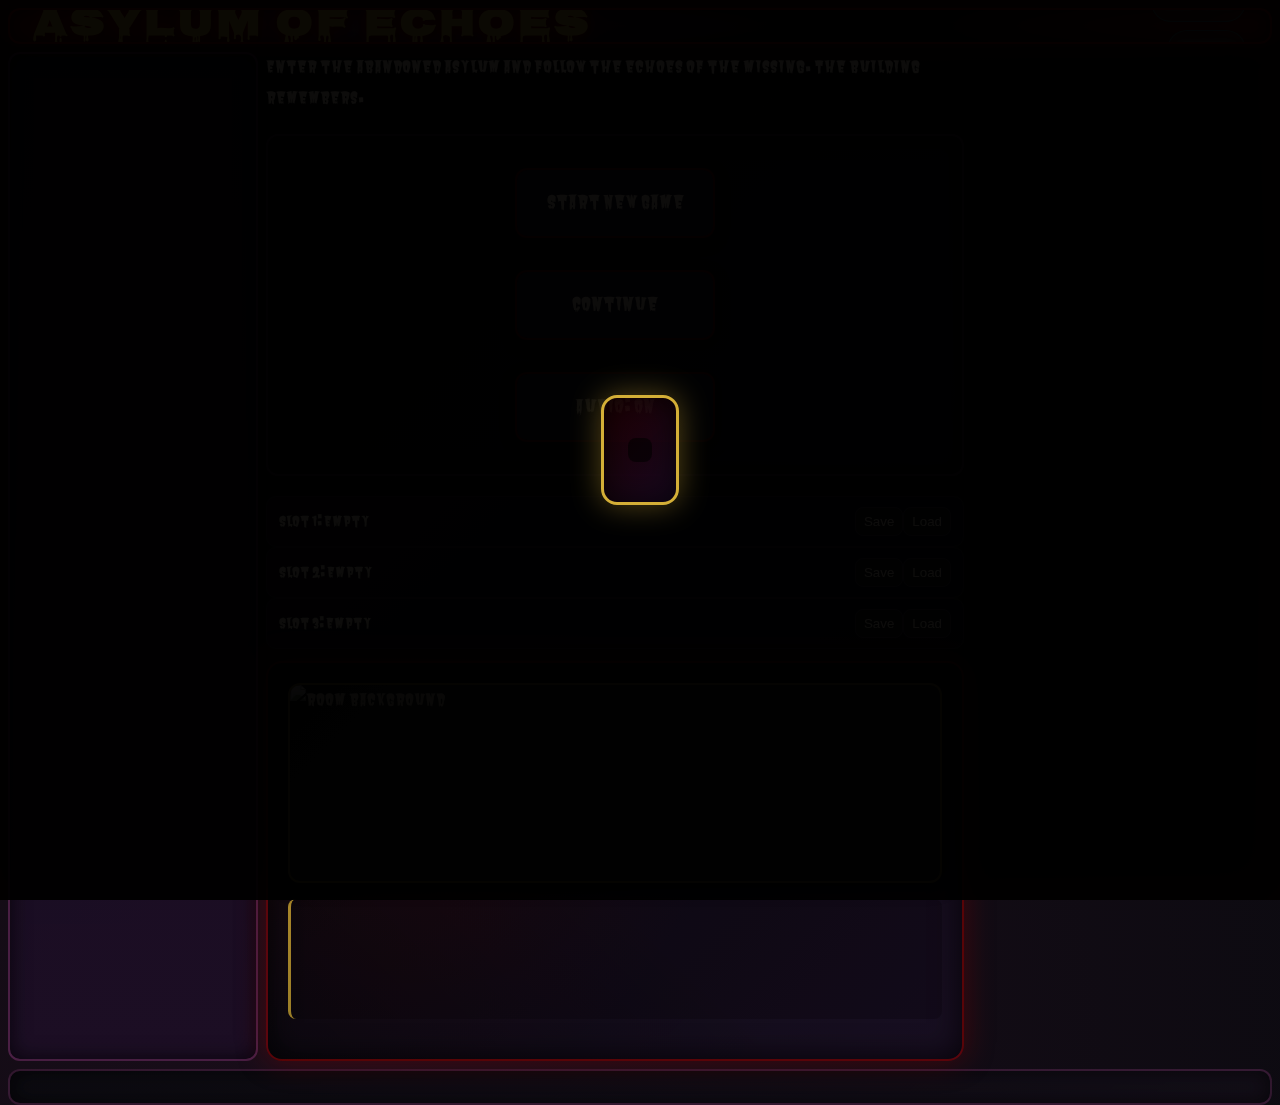
<file: game/index.html>
<!DOCTYPE html>
<html lang="en">
<head>
  <meta charset="UTF-8" />
  <meta name="viewport" content="width=device-width, initial-scale=1" />
  <title>Asylum of Echoes</title>
  <style>
    @import url('https://fonts.googleapis.com/css2?family=Creepster&family=Nosifer&family=Butcherman&display=swap');
    
    :root {
      --dark-bg: #0a0a0f;
      --purple: #6b2d5c;
      --gold: #d4af37;
      --blood-red: #8b0000;
      --parchment: #f4e8d0;
      --green: #2d5a2d;
      --neon-blue: #00f3ff;
      --neon-purple: #bf00ff;
      --shadow-deep: rgba(0,0,0,0.8);
    }

    * { 
      box-sizing: border-box;
      margin: 0;
      padding: 0;
    }

    body {
      background: radial-gradient(circle at 30% 20%, #1a0d1a, #0a0a0f),
                  linear-gradient(45deg, #0f0f1a 0%, #1a0a1a 50%, #0a0f0a 100%);
      color: var(--parchment);
      font-family: "Butcherman", serif;
      min-height: 100vh;
      overflow-x: hidden;
      animation: bodyPulse 10s ease-in-out infinite;
    }

    @keyframes bodyPulse {
      0%, 100% { background-size: 100% 100%; }
      50% { background-size: 110% 110%; }
    }

    #app {
      width: 100vw;
      height: 100vh;
      background: linear-gradient(135deg, 
        rgba(10,10,15,0.95) 0%, 
        rgba(20,10,20,0.9) 40%,
        rgba(10,20,10,0.9) 70%,
        rgba(15,5,15,0.95) 100%);
      backdrop-filter: blur(2px);
      display: grid;
      grid-template-areas: 
        "header header header"
        "sidebar main dialogue"
        "choices choices choices"
        "inventory inventory inventory";
      grid-template-rows: auto 1fr auto auto;
      grid-template-columns: 250px 1fr 300px;
      gap: 8px;
      padding: 8px;
      box-shadow: inset 0 0 50px rgba(139,0,0,0.3);
    }

    header {
      grid-area: header;
      display: flex;
      align-items: center;
      justify-content: space-between;
      padding: 16px 24px;
      background: linear-gradient(90deg, 
        rgba(139,0,0,0.8) 0%,
        rgba(107,45,92,0.6) 30%,
        rgba(0,0,0,0.9) 70%,
        rgba(139,0,0,0.8) 100%);
      border: 2px solid var(--blood-red);
      border-radius: 12px;
      box-shadow: 0 0 20px rgba(139,0,0,0.5),
                  inset 0 0 20px rgba(0,0,0,0.8);
      position: relative;
      overflow: hidden;
    }

    header::before {
      content: '';
      position: absolute;
      top: 0;
      left: -100%;
      width: 100%;
      height: 100%;
      background: linear-gradient(90deg, transparent, rgba(255,255,255,0.1), transparent);
      animation: headerSweep 8s linear infinite;
    }

    @keyframes headerSweep {
      0% { left: -100%; }
      100% { left: 100%; }
    }

    header h1 {
      font-family: "Nosifer", serif;
      font-size: clamp(1.8rem, 3vw, 2.5rem);
      color: var(--gold);
      text-shadow: 
        0 0 10px var(--blood-red),
        0 0 20px var(--blood-red),
        2px 2px 4px rgba(0,0,0,0.8);
      letter-spacing: 3px;
      animation: titlePulse 3s ease-in-out infinite;
    }

    @keyframes titlePulse {
      0%, 100% { transform: scale(1); text-shadow: 0 0 10px var(--blood-red); }
      50% { transform: scale(1.05); text-shadow: 0 0 20px var(--blood-red), 0 0 30px var(--neon-purple); }
    }

    .meta {
      display: flex;
      flex-direction: column;
      align-items: flex-end;
      gap: 8px;
      font-size: 0.9rem;
      color: var(--neon-blue);
      text-shadow: 0 0 8px currentColor;
    }

    .meta span { 
      display: block;
      padding: 6px 12px;
      background: rgba(0,243,255,0.1);
      border: 1px solid rgba(0,243,255,0.3);
      border-radius: 20px;
      backdrop-filter: blur(4px);
      transition: all 0.3s ease;
    }

    .meta span:hover {
      background: rgba(0,243,255,0.2);
      box-shadow: 0 0 15px rgba(0,243,255,0.4);
    }

    #sidebar {
      grid-area: sidebar;
      background: linear-gradient(180deg, 
        rgba(20,10,30,0.9) 0%,
        rgba(30,15,40,0.8) 100%);
      border: 2px solid rgba(107,45,92,0.6);
      border-radius: 12px;
      padding: 16px;
      box-shadow: inset 0 0 20px rgba(0,0,0,0.7);
    }

    #main-scene {
      grid-area: main;
      display: flex;
      flex-direction: column;
      gap: 12px;
    }

    #scene {
      background: linear-gradient(135deg, 
        rgba(10,10,15,0.95) 0%,
        rgba(25,15,35,0.9) 100%);
      border: 2px solid rgba(139,0,0,0.6);
      border-radius: 16px;
      padding: 20px;
      box-shadow: 
        0 0 30px rgba(139,0,0,0.4),
        inset 0 0 30px rgba(0,0,0,0.8);
      position: relative;
      overflow: hidden;
      min-height: 400px;
      display: flex;
      flex-direction: column;
      gap: 16px;
    }

    #scene::before {
      content: '';
      position: absolute;
      top: 0;
      left: 0;
      right: 0;
      bottom: 0;
      background: 
        radial-gradient(circle at 20% 30%, rgba(139,0,0,0.1), transparent 50%),
        linear-gradient(45deg, rgba(0,0,0,0.3) 0%, transparent 50%);
      pointer-events: none;
      animation: sceneAmbient 6s ease-in-out infinite;
    }

    @keyframes sceneAmbient {
      0%, 100% { opacity: 0.3; }
      50% { opacity: 0.7; }
    }

    #background {
      position: relative;
      height: 200px;
      border-radius: 12px;
      border: 2px solid rgba(212,175,55,0.4);
      overflow: hidden;
      background: linear-gradient(135deg, #111, #222);
      box-shadow: 0 0 20px rgba(0,0,0,0.8);
    }

    #background img {
      width: 100%;
      height: 100%;
      object-fit: cover;
      filter: saturate(0.7) contrast(1.2) brightness(0.6) sepia(0.3);
      transition: all 0.5s ease;
    }

    #background:hover img {
      filter: saturate(1) contrast(1.3) brightness(0.8) sepia(0.2);
      transform: scale(1.02);
    }

    #scene-text {
      font-size: clamp(1rem, 1.4vw, 1.15rem);
      line-height: 1.7;
      min-height: 120px;
      white-space: pre-wrap;
      padding: 16px;
      background: rgba(0,0,0,0.2);
      border-radius: 8px;
      border-left: 3px solid var(--gold);
      text-shadow: 0 1px 2px rgba(0,0,0,0.4);
      transition: all 0.3s ease;
    }

    #presence {
      display: flex;
      gap: 10px;
      font-size: 0.9rem;
      color: #c3b99e;
    }

    .presence-tag {
      padding: 4px 10px;
      border: 1px solid #2a2730;
      border-radius: 999px;
      background: rgba(20,20,30,0.7);
    }

    #dialogue {
      grid-area: dialogue;
      background: linear-gradient(135deg, 
        rgba(15,12,18,0.95) 0%,
        rgba(30,20,35,0.9) 100%);
      border: 2px solid rgba(212,175,55,0.6);
      border-radius: 16px;
      padding: 20px;
      box-shadow: 
        0 0 25px rgba(212,175,55,0.3),
        inset 0 0 25px rgba(0,0,0,0.8);
      animation: dialogueSlide 0.6s ease-out;
      position: relative;
      overflow: hidden;
    }

    #dialogue::before {
      content: '';
      position: absolute;
      top: 0;
      left: 0;
      right: 0;
      height: 2px;
      background: linear-gradient(90deg, 
        transparent, var(--gold), transparent);
      animation: dialogueGlow 2s ease-in-out infinite;
    }

    @keyframes dialogueGlow {
      0%, 100% { opacity: 0.5; }
      50% { opacity: 1; }
    }

    #dialogue h3 {
      font-family: "Creepster", serif;
      font-size: 1.4rem;
      color: var(--gold);
      text-shadow: 
        0 0 10px var(--gold),
        2px 2px 4px rgba(0,0,0,0.8);
      margin-bottom: 12px;
      border-bottom: 2px solid rgba(212,175,55,0.4);
      padding-bottom: 8px;
    }

    #dialogue p {
      font-family: "Butcherman", serif;
      font-size: 1.1rem;
      line-height: 1.6;
      text-shadow: 1px 1px 3px rgba(0,0,0,0.8);
      color: var(--parchment);
    }

    #choices {
      grid-area: choices;
      display: grid;
      grid-template-columns: repeat(auto-fit, minmax(300px, 1fr));
      gap: 12px;
      padding: 16px;
      background: linear-gradient(135deg, 
        rgba(10,10,15,0.9) 0%,
        rgba(20,15,25,0.8) 100%);
      border: 2px solid rgba(107,45,92,0.4);
      border-radius: 12px;
      box-shadow: inset 0 0 20px rgba(0,0,0,0.6);
    }

    .choice-btn {
      background: linear-gradient(135deg, 
        rgba(30,20,40,0.9) 0%,
        rgba(40,25,50,0.8) 100%);
      color: var(--parchment);
      border: 2px solid rgba(139,0,0,0.6);
      padding: 16px 20px;
      border-radius: 12px;
      cursor: pointer;
      font-size: 1rem;
      font-family: "Butcherman", serif;
      text-align: left;
      transition: all 0.3s ease;
      position: relative;
      overflow: hidden;
      box-shadow: 0 4px 15px rgba(0,0,0,0.3);
    }

    .choice-btn::before {
      content: '';
      position: absolute;
      top: 0;
      left: -100%;
      width: 100%;
      height: 100%;
      background: linear-gradient(90deg, 
        transparent, rgba(139,0,0,0.3), transparent);
      transition: left 0.5s ease;
    }

    .choice-btn:hover {
      transform: translateY(-2px);
      border-color: var(--gold);
      box-shadow: 
        0 6px 25px rgba(139,0,0,0.4),
        0 0 20px rgba(212,175,55,0.3);
      text-shadow: 0 0 8px var(--gold);
    }

    .choice-btn:hover::before {
      left: 100%;
    }

    .choice-btn:active {
      transform: translateY(0px);
      box-shadow: 0 2px 10px rgba(0,0,0,0.5);
    }

    /* Menu button styling */
    #new-game, #continue-game, #toggle-audio {
      background: linear-gradient(135deg, 
        rgba(30,20,40,0.9) 0%,
        rgba(40,25,50,0.8) 100%);
      color: var(--parchment);
      border: 2px solid rgba(139,0,0,0.6);
      padding: 16px 24px;
      border-radius: 12px;
      cursor: pointer;
      font-size: 1.1rem;
      font-family: "Butcherman", serif;
      text-align: center;
      transition: all 0.3s ease;
      position: relative;
      overflow: hidden;
      box-shadow: 0 4px 15px rgba(0,0,0,0.3);
      min-width: 200px;
      margin: 8px 0;
    }

    #new-game::before, #continue-game::before, #toggle-audio::before {
      content: '';
      position: absolute;
      top: 0;
      left: -100%;
      width: 100%;
      height: 100%;
      background: linear-gradient(90deg, 
        transparent, rgba(139,0,0,0.3), transparent);
      transition: left 0.5s ease;
    }

    #new-game:hover, #continue-game:hover, #toggle-audio:hover {
      transform: translateY(-2px);
      border-color: var(--gold);
      box-shadow: 
        0 6px 25px rgba(139,0,0,0.4),
        0 0 20px rgba(212,175,55,0.3);
      text-shadow: 0 0 8px var(--gold);
    }

    #new-game:hover::before, #continue-game:hover::before, #toggle-audio:hover::before {
      left: 100%;
    }

    #new-game:active, #continue-game:active, #toggle-audio:active {
      transform: translateY(0px);
      box-shadow: 0 2px 10px rgba(0,0,0,0.5);
    }

    .menu-actions {
      display: flex;
      flex-direction: column;
      align-items: center;
      gap: 16px;
      padding: 24px;
      background: linear-gradient(135deg, 
        rgba(10,10,15,0.9) 0%,
        rgba(20,15,25,0.8) 100%);
      border: 2px solid rgba(107,45,92,0.4);
      border-radius: 12px;
      box-shadow: inset 0 0 20px rgba(0,0,0,0.6);
      margin: 20px 0;
    }

    #inventory-grid {
      display: grid;
      grid-template-columns: 1fr;
      gap: 8px;
      max-height: 200px;
      overflow-y: auto;
    }

    .item {
      display: flex;
      align-items: center;
      gap: 8px;
      padding: 8px;
      background: linear-gradient(135deg, rgba(0,0,0,0.7), rgba(139,0,0,0.3));
      border: 1px solid var(--gold);
      border-radius: 8px;
      transition: all 0.3s ease;
    }

    .item:hover {
      box-shadow: 0 0 15px rgba(212,175,55,0.4);
      transform: translateX(4px);
    }

    .item-icon {
      font-size: 1.2rem;
      filter: sepia(1) hue-rotate(25deg);
    }

    .item-name {
      color: var(--parchment);
      font-size: 0.9rem;
      font-family: "Butcherman", serif;
    }

    .puzzle-container {
      background: linear-gradient(135deg, 
        rgba(139,0,0,0.2) 0%,
        rgba(30,10,40,0.8) 100%);
      border: 3px solid var(--gold);
      border-radius: 16px;
      padding: 24px;
      margin: 16px 0;
      box-shadow: 
        0 0 30px rgba(212,175,55,0.4),
        inset 0 0 30px rgba(0,0,0,0.7);
      animation: puzzleGlow 3s ease-in-out infinite;
      max-width: 80vw;
      max-height: 80vh;
      overflow-y: auto;
    }

    @keyframes puzzleGlow {
      0%, 100% { box-shadow: 0 0 30px rgba(212,175,55,0.4), inset 0 0 30px rgba(0,0,0,0.7); }
      50% { box-shadow: 0 0 50px rgba(212,175,55,0.6), inset 0 0 30px rgba(0,0,0,0.7); }
    }

    .puzzle-title {
      font-family: "Creepster", serif;
      font-size: 1.6rem;
      color: var(--gold);
      text-align: center;
      margin-bottom: 16px;
      text-shadow: 0 0 15px var(--gold);
    }

    .puzzle-input {
      width: 100%;
      padding: 16px;
      font-size: 1.2rem;
      background: rgba(0,0,0,0.8);
      border: 2px solid var(--blood-red);
      border-radius: 8px;
      color: var(--parchment);
      text-align: center;
      font-family: "Butcherman", serif;
      letter-spacing: 2px;
      text-transform: uppercase;
    }

    .puzzle-input:focus {
      outline: none;
      border-color: var(--gold);
      box-shadow: 0 0 20px rgba(212,175,55,0.5);
    }

    .puzzle-hints {
      margin: 16px 0;
      padding: 12px;
      background: rgba(0,0,0,0.6);
      border-radius: 8px;
      font-size: 0.9rem;
      color: var(--neon-blue);
    }

    .hint-btn {
      background: linear-gradient(135deg, rgba(0,243,255,0.2), rgba(191,0,255,0.2));
      border: 2px solid var(--neon-blue);
      color: var(--neon-blue);
      padding: 8px 16px;
      border-radius: 20px;
      cursor: pointer;
      margin: 4px;
      font-size: 0.8rem;
      transition: all 0.3s ease;
    }

    .hint-btn:hover {
      background: linear-gradient(135deg, rgba(0,243,255,0.4), rgba(191,0,255,0.4));
      box-shadow: 0 0 15px var(--neon-blue);
    }

    #puzzle-modal {
      position: fixed;
      top: 0; left: 0; right: 0; bottom: 0;
      background: rgba(0,0,0,0.95);
      display: flex;
      align-items: center;
      justify-content: center;
      z-index: 1000;
    }

    .item-btn {
      background: linear-gradient(135deg, rgba(139,0,0,0.3), rgba(0,0,0,0.7));
      border: 2px solid var(--gold);
      color: var(--parchment);
      padding: 12px 16px;
      border-radius: 8px;
      cursor: pointer;
      font-family: "Butcherman", serif;
      transition: all 0.3s ease;
    }

    .item-btn:hover:not(:disabled) {
      background: linear-gradient(135deg, rgba(139,0,0,0.5), rgba(212,175,55,0.2));
      box-shadow: 0 0 15px rgba(212,175,55,0.4);
    }

    .item-btn:disabled {
      opacity: 0.5;
      cursor: not-allowed;
    }

    @keyframes resultFade {
      0% { opacity: 0; transform: translate(-50%, -50%) scale(0.8); }
      20% { opacity: 1; transform: translate(-50%, -50%) scale(1); }
      80% { opacity: 1; transform: translate(-50%, -50%) scale(1); }
      100% { opacity: 0; transform: translate(-50%, -50%) scale(1.1); }
    }

    .save-slot {
      border: 1px solid #26202f;
      border-radius: 10px;
      padding: 10px 12px;
      background: rgba(20,18,24,0.7);
      display: flex;
      justify-content: space-between;
      gap: 12px;
      align-items: center;
      font-size: 0.85rem;
    }

    .save-slot button {
      padding: 6px 8px;
      border-radius: 8px;
      border: 1px solid #3a2f46;
      background: rgba(30,26,36,0.9);
      color: var(--parchment);
      cursor: pointer;
    }

    #overlay {
      position: fixed;
      inset: 0;
      pointer-events: none;
      background: transparent;
      z-index: 5;
    }

    .flicker {
      animation: flicker 0.8s ease;
    }

    .glitch {
      animation: glitch 0.6s linear;
    }

    .blood {
      animation: blood 1.4s ease;
    }

    @keyframes fadeIn {
      from { opacity: 0; }
      to { opacity: 1; }
    }

    @keyframes slideIn {
      from { opacity: 0; transform: translateX(-10px); }
      to { opacity: 1; transform: translateX(0); }
    }

    @keyframes flicker {
      0%, 100% { background: transparent; }
      20% { background: rgba(255,255,255,0.05); }
      40% { background: rgba(255,255,255,0.12); }
      60% { background: rgba(0,0,0,0.4); }
      80% { background: rgba(255,255,255,0.04); }
    }

    @keyframes glitch {
      0% { clip-path: inset(0 0 0 0); filter: hue-rotate(0deg); }
      20% { clip-path: inset(5% 0 15% 0); filter: hue-rotate(40deg); }
      40% { clip-path: inset(15% 0 10% 0); }
      60% { clip-path: inset(0 0 20% 0); filter: hue-rotate(-10deg); }
      80% { clip-path: inset(10% 0 5% 0); }
      100% { clip-path: inset(0 0 0 0); filter: hue-rotate(0deg); }
    }

    @keyframes blood {
      0% { background: transparent; }
      20% { background: linear-gradient(180deg, rgba(139,0,0,0.45), transparent); }
      100% { background: transparent; }
    }

    @keyframes dialogueSlide {
      from { opacity: 0; transform: translateY(-10px); }
      to { opacity: 1; transform: translateY(0); }
    }

    .puzzle-container {
      background: linear-gradient(135deg, 
        rgba(139,0,0,0.2) 0%,
        rgba(30,10,40,0.8) 100%);
      border: 3px solid var(--gold);
      border-radius: 16px;
      padding: 24px;
      margin: 16px 0;
      box-shadow: 
        0 0 30px rgba(212,175,55,0.4),
        inset 0 0 30px rgba(0,0,0,0.7);
      animation: puzzleGlow 3s ease-in-out infinite;
    }

    @keyframes puzzleGlow {
      0%, 100% { box-shadow: 0 0 30px rgba(212,175,55,0.4), inset 0 0 30px rgba(0,0,0,0.7); }
      50% { box-shadow: 0 0 50px rgba(212,175,55,0.6), inset 0 0 30px rgba(0,0,0,0.7); }
    }

    .puzzle-title {
      font-family: "Creepster", serif;
      font-size: 1.6rem;
      color: var(--gold);
      text-align: center;
      margin-bottom: 16px;
      text-shadow: 0 0 15px var(--gold);
    }

    .puzzle-input {
      width: 100%;
      padding: 16px;
      font-size: 1.2rem;
      background: rgba(0,0,0,0.8);
      border: 2px solid var(--blood-red);
      border-radius: 8px;
      color: var(--parchment);
      text-align: center;
      font-family: "Butcherman", serif;
      letter-spacing: 2px;
      text-transform: uppercase;
    }

    .puzzle-input:focus {
      outline: none;
      border-color: var(--gold);
      box-shadow: 0 0 20px rgba(212,175,55,0.5);
    }

    .puzzle-hints {
      margin: 16px 0;
      padding: 12px;
      background: rgba(0,0,0,0.6);
      border-radius: 8px;
      font-size: 0.9rem;
      color: var(--neon-blue);
    }

    .hint-btn {
      background: linear-gradient(135deg, rgba(0,243,255,0.2), rgba(191,0,255,0.2));
      border: 2px solid var(--neon-blue);
      color: var(--neon-blue);
      padding: 8px 16px;
      border-radius: 20px;
      cursor: pointer;
      margin: 4px;
      font-size: 0.8rem;
      transition: all 0.3s ease;
    }

    .hint-btn:hover {
      background: linear-gradient(135deg, rgba(0,243,255,0.4), rgba(191,0,255,0.4));
      box-shadow: 0 0 15px var(--neon-blue);
    }

    @media (max-width: 820px) {
      header {
        flex-direction: column;
        align-items: flex-start;
      }

      .meta { align-items: flex-start; }
    }
  </style>
</head>
<body>
  <div id="overlay"></div>
  <main id="app">
    <header>
      <h1>ASYLUM OF ECHOES</h1>
      <div class="meta">
        <span id="room-name">Main Menu</span>
        <span id="chapter-info">Chapter 0</span>
        <span id="clue-info">Clues: 0</span>
        <span id="fear-info">Fear: 0</span>
      </div>
    </header>

    <aside id="sidebar">
      <section id="inventory" hidden>
        <h3>Inventory</h3>
        <div id="inventory-grid"></div>
      </section>
      
      <section id="character-status" hidden>
        <h3>Companions</h3>
        <div id="npc-status"></div>
      </section>
    </aside>

    <section id="main-scene">
      <div id="menu">
        <div class="menu-content">
          <p>Enter the abandoned asylum and follow the echoes of the missing. The building remembers.</p>
          <div class="menu-actions">
            <button id="new-game">Start New Game</button>
            <button id="continue-game">Continue</button>
            <button id="toggle-audio">Audio: On</button>
          </div>
          <div id="save-slots"></div>
        </div>
      </div>

      <div id="scene" hidden>
        <div id="background"><img id="background-img" alt="room background" /></div>
        <div id="scene-text"></div>
        <div id="presence"></div>
      </div>
    </section>

    <section id="dialogue" hidden>
      <h3 id="dialogue-name"></h3>
      <p id="dialogue-text"></p>
    </section>

    <section id="choices" hidden></section>
    
    <div id="puzzle-modal" hidden>
      <div class="puzzle-container">
        <div class="puzzle-title" id="puzzle-title"></div>
        <div class="puzzle-content" id="puzzle-content"></div>
        <div class="puzzle-hints" id="puzzle-hints"></div>
        <div class="puzzle-controls" id="puzzle-controls"></div>
      </div>
    </div>
  </main>

  <script>
    // Global Error Handler for Runtime Errors outside Modules
    window.addEventListener("error", function(event) {
      console.error("Global Error:", event.error);
      const errorBox = document.createElement("div");
      errorBox.style.cssText = "position:fixed; top:0; left:0; right:0; padding:20px; background:#800; color:#fff; z-index:9999; font-family:monospace;";
      errorBox.innerHTML = "<strong>Runtime Error:</strong> " + event.message + "<br><small>" + event.filename + ":" + event.lineno + "</small>";
      document.body.appendChild(errorBox);
    });
  </script>
  <script type="module">
    // ---------- Core State ----------
    const gameState = {
          playerName: "You",
          chapter: 1,
          currentRoom: "entrance",
          inventory: [],
          roomsVisited: {},
          relationships: {
            dwarf: { trust: 0, alive: true, met: false },
            troll: { trust: 0, alive: true, met: false }
          },
          flags: {
            met_dwarf_and_troll: false,
            agreed_to_help: false,
            examined_portrait: false,
            records_found: false,
            examined_cabinet: false,
            heard_wall_sounds: false,
            anaconda_hinted: false,
            anaconda_weakening: false,
            troll_sacrifice: false,
            first_door_code_solved: false,
            learned_truth: false,
            cabinet_code_solved: false,
            cell_puzzle_solved: false,
            white_skeleton_seen: false,
            chose_to_stay: false
          },
          fear: 0,
          audioOn: true,
          lastDialogue: null,
          lastNarration: "",
          pendingEnding: null,
          save(slot) {
            const data = this.serialize();
            localStorage.setItem(slot, JSON.stringify(data));
          },
          load(slot) {
            const raw = localStorage.getItem(slot);
            if (!raw) return false;
            const data = JSON.parse(raw);
            this.apply(data);
            return true;
          },
          autoSave() {
            this.save("autoSave");
          },
          serialize() {
            return {
              playerName: this.playerName,
              chapter: this.chapter,
              currentRoom: this.currentRoom,
              inventory: [...this.inventory],
              relationships: JSON.parse(JSON.stringify(this.relationships)),
              flags: JSON.parse(JSON.stringify(this.flags)),
              roomsVisited: JSON.parse(JSON.stringify(this.roomsVisited)),
              fear: this.fear,
              audioOn: this.audioOn,
              lastDialogue: this.lastDialogue,
              lastNarration: this.lastNarration,
              timestamp: Date.now()
            };
          },
          apply(data) {
            this.playerName = data.playerName ?? "You";
            this.chapter = data.chapter ?? 1;
            this.currentRoom = data.currentRoom ?? "entrance";
            this.inventory = data.inventory ?? [];
            this.relationships = data.relationships ?? this.relationships;
            this.flags = data.flags ?? this.flags;
            this.roomsVisited = data.roomsVisited ?? {};
            this.fear = data.fear ?? 0;
            this.audioOn = data.audioOn ?? true;
            this.lastDialogue = data.lastDialogue ?? null;
            this.lastNarration = data.lastNarration ?? "";
            this.pendingEnding = null;
          },
          adjustTrust(npc, delta) {
            const target = this.relationships[npc];
            if (!target) return;
            target.trust = Math.max(-100, Math.min(100, target.trust + delta));
          },
          addItem(item) {
            if (this.inventory.includes(item)) return false;
            if (this.inventory.length >= 8) return false;
            this.inventory.push(item);
            return true;
          },
          removeItem(item) {
            this.inventory = this.inventory.filter((i) => i !== item);
          }
        };

        // ---------- Data: NPCs ----------
        const NPCs = {
          dwarf: {
            name: "Pip",
            description: "Small, nervous, intelligent.",
            dialogue: {
              first_meet: [
                "Please... you can hear us, right? The doors don't open anymore.",
                "I'm Pip. Don't trust the walls. They listen.",
                "We've been trapped here... how long now? Time moves differently in this place."
              ],
              agreed_to_help: [
                "Thank you. I know it's foolish to hope, but hope is a habit.",
                "Maybe together we can find what the shadows are hiding."
              ],
              wall_sounds: [
                "That scraping... it's learned our steps. It waits.",
                "Do you hear that? The walls are breathing again."
              ],
              troll_death: [
                "He stayed behind... he told me to go. I can't forget that.",
                "His last words were about the door... always about the door."
              ],
              general: [
                "This place feeds on fear. Try not to give it what it wants.",
                "The building remembers everyone who enters. But not everyone who leaves.",
                "Stay close to me. The shadows move when you're alone."
              ],
              trust_check: {
                high: "You're steady. I think we can do this together.",
                mid: "Stay close. The building changes when it likes you.",
                low: "I don't know who you are, but I know what this place does to people."
              }
            }
          },
          troll: {
            name: "The Troll",
            description: "Large, gentle, speaks in short truths.",
            dialogue: {
              first_meet: [
                "Welcome. I am here. We will leave. Together.",
                "The Dwarf is afraid. I am not afraid. But I am not brave.",
                "This place knows us. We know this place. Balance."
              ],
              comfort: [
                "Do you hurt? This place hurts. But we can leave.",
                "Pain is temporary. Fear is choice."
              ],
              sacrifice: [
                "I will be right behind you. Keep the Dwarf safe. Tell him... the door is open.",
                "Some doors need weight to hold them. I am weight."
              ],
              general: [
                "Building speaks. We listen. We understand.",
                "Small one worries. Big one protects. You... you choose.",
                "Stone remembers. Metal forgets. Choose wisely."
              ],
              trust_check: {
                high: "We walk with you. Path is clearer.",
                mid: "We walk. Step by step.",
                low: "Walking alone. Dangerous."
              }
            }
          }
        };

        // ---------- Data: Puzzles ----------
        const PUZZLES = {
          first_door_code: {
            id: "first_door_code",
            solution: "1947",
            type: "sequence",
            clue: "The director's portrait lists the birth year 1947.",
            hints: [
              "Look for numbers in the director's portrait...",
              "Birth years are often significant...",
              "Four digits, starting with 19..."
            ],
            consequence(state) {
              state.flags.first_door_code_solved = true;
              state.addItem("Records Folder (Subject 47)");
              state.flags.records_found = true;
              state.flags.learned_truth = true;
              return "The drawer clicks open with a mechanical whir. Inside: a folder labeled SUBJECT 47, bound with dark red string. The pages feel warm to the touch.";
            }
          },
          cabinet_code: {
            id: "cabinet_code",
            solution: "739",
            type: "combination",
            clue: "Treatment chart numbers 7-3-9 are circled in fading ink.",
            hints: [
              "The treatment chart has specific numbers marked...",
              "Three digits, in sequence...",
              "Fear, Compliance, Isolation - count the letters?"
            ],
            consequence(state) {
              state.flags.cabinet_code_solved = true;
              state.addItem("Patient Journal");
              state.addItem("Medicine Vials (Red & Blue)");
              state.addItem("Strange Key (Basement)");
              return "The cabinet springs open with a hiss of stale air. Brittle journals crumble at your touch, and two vials - one blood-red, one ice-blue - roll forward. A strange key clatters to the floor.";
            }
          },
          cell_puzzle: {
            id: "cell_puzzle",
            solution: "CANNOT",
            type: "word",
            clue: "Scratches repeat: I AM HERE. I CANNOT LEAVE. IT CANNOT LEAVE. WE ARE THE SAME.",
            hints: [
              "The scratches form a pattern, a desperate message...",
              "What word appears most often in the scratches?",
              "Focus on what binds both the prisoner and the presence..."
            ],
            consequence(state) {
              state.flags.cell_puzzle_solved = true;
              state.chapter = 3;
              state.flags.white_skeleton_seen = true;
              return "The word CANNOT echoes in your mind. The scratches glow briefly, and a hidden door in the wall grinds open, revealing stairs descending into darkness. A white skeleton sits by the entrance, as if waiting.";
            }
          },
          basement_ritual: {
            id: "basement_ritual",
            solution: ["RED_VIAL", "STRANGE_KEY", "PATIENT_JOURNAL"],
            type: "sequence_items",
            clue: "Three elements must be combined in the correct order to weaken the presence.",
            hints: [
              "The ritual requires blood, knowledge, and a way forward...",
              "Red comes first - the offering of life force...",
              "Then wisdom from the written word...",
              "Finally, the key to unlock what was sealed..."
            ],
            consequence(state) {
              state.flags.anaconda_weakening = true;
              state.flags.ritual_completed = true;
              return "As you complete the ritual, the air grows thick. The scraping sound falters, becoming weak and distant. The presence that haunted these halls begins to fade, but something else stirs in the depths...";
            }
          },
          final_choice: {
            id: "final_choice",
            solution: "UNDERSTANDING",
            type: "philosophical",
            clue: "To escape, you must understand what you truly are in this place.",
            hints: [
              "Are you the savior, the prisoner, or something else?",
              "What connects you to Subject 47?",
              "Sometimes the greatest truth is accepting what you cannot change..."
            ],
            consequence(state) {
              state.flags.final_understanding = true;
              return "Understanding floods through you. You are not here to save or be saved. You are here to witness, to remember, to become part of the story that the building tells. The choice is not whether to leave, but how to belong.";
            }
          }
        };

        // ---------- Visual Effects ----------
        const PsychologicalEffects = {
          applyFlicker(overlay) {
            this.resetEffects(overlay);
            overlay.classList.add("flicker");
          },
          applyGlitch(overlay) {
            this.resetEffects(overlay);
            overlay.classList.add("glitch");
          },
          applyBlood(overlay) {
            this.resetEffects(overlay);
            overlay.classList.add("blood");
          },
          resetEffects(overlay) {
            overlay.classList.remove("flicker", "glitch", "blood");
            void overlay.offsetWidth; // Force reflow
          }
        };

        // ---------- Audio ----------
        class SoundManager {
          constructor(state) {
            this.state = state;
            this.ctx = null;
            this.background = null;
            this.currentBg = null;
          }

          ensureContext() {
            if (!this.ctx) {
              this.ctx = new (window.AudioContext || window.webkitAudioContext)();
            }
          }

          playEffect(type) {
            if (!this.state.audioOn) return;
            this.ensureContext();
            const ctx = this.ctx;
            const now = ctx.currentTime;
            const osc = ctx.createOscillator();
            const gain = ctx.createGain();
            const filter = ctx.createBiquadFilter();
            osc.connect(filter).connect(gain).connect(ctx.destination);
            gain.gain.setValueAtTime(0.0001, now);

            if (type === "whisper") {
              osc.type = "sine";
              osc.frequency.setValueAtTime(150, now);
              gain.gain.exponentialRampToValueAtTime(0.08, now + 0.2);
              gain.gain.exponentialRampToValueAtTime(0.0001, now + 1.5);
              osc.start();
              osc.stop(now + 1.6);
            } else if (type === "breathing") {
              osc.type = "sine";
              osc.frequency.setValueAtTime(120, now);
              osc.frequency.exponentialRampToValueAtTime(100, now + 1.2);
              gain.gain.exponentialRampToValueAtTime(0.1, now + 0.3);
              gain.gain.exponentialRampToValueAtTime(0.0001, now + 1.6);
              osc.start();
              osc.stop(now + 1.7);
            } else if (type === "door") {
              osc.type = "sawtooth";
              osc.frequency.setValueAtTime(150, now);
              osc.frequency.exponentialRampToValueAtTime(80, now + 0.8);
              gain.gain.exponentialRampToValueAtTime(0.12, now + 0.1);
              gain.gain.exponentialRampToValueAtTime(0.0001, now + 0.8);
              osc.start();
              osc.stop(now + 0.85);
            } else if (type === "heartbeat") {
              osc.type = "sine";
              osc.frequency.setValueAtTime(60, now);
              gain.gain.exponentialRampToValueAtTime(0.18, now + 0.08);
              gain.gain.exponentialRampToValueAtTime(0.0001, now + 0.3);
              osc.start();
              osc.stop(now + 0.31);
            } else if (type === "scare") {
              osc.type = "square";
              osc.frequency.setValueAtTime(300, now);
              gain.gain.exponentialRampToValueAtTime(0.2, now + 0.05);
              gain.gain.exponentialRampToValueAtTime(0.0001, now + 0.4);
              osc.start();
              osc.stop(now + 0.45);
            } else if (type === "scrape") {
              osc.type = "triangle";
              osc.frequency.setValueAtTime(200, now);
              filter.type = "highpass";
              filter.frequency.setValueAtTime(400, now);
              gain.gain.exponentialRampToValueAtTime(0.12, now + 0.1);
              gain.gain.exponentialRampToValueAtTime(0.0001, now + 0.8);
              osc.start();
              osc.stop(now + 0.9);
            }
          }

          playBackground(file) {
            if (!this.state.audioOn) return;
            if (this.background && this.currentBg === file) return; // Don't restart same track
            
            if (this.background) {
              this.background.pause();
            }
            this.background = new Audio(file);
            this.background.loop = true;
            this.background.volume = 0.4;
            this.background.play().catch(() => {});
            this.currentBg = file;
          }

          playDialogue(file) {
            if (!this.state.audioOn) return;
            const audio = new Audio(file);
            audio.volume = 0.3;
            audio.play().catch(() => {});
            setTimeout(() => audio.pause(), 2000);
          }
        }

        // ---------- Data: Rooms ----------
        const ROOMS = {
          entrance: {
            id: "entrance",
            name: "Entrance Corridor",
            background: "assets/images/entrance.jpg",
            firstVisit: "Iron gates drip with cold rust. Dust floats through thin light, touching linoleum with the softness of ash. The corridor smells of old bleach and something damp beneath it.",
            revisit: "The entrance corridor waits with the same iron patience. The gates refuse every memory of a key.",
            npcPresence: ["dwarf", "troll"],
            choices(state) {
              if (!state.flags.met_dwarf_and_troll) {
                return [
                  { text: "Listen to what they have to say", action: "entrance_listen" },
                  { text: "Ask them who they are", action: "entrance_ask" },
                  { text: "Demand to know where the exit is", action: "entrance_demand" }
                ];
              }
              return [
                { text: "Move forward", action: "go_hallway" },
                { text: "Talk to the Dwarf again", action: "talk_dwarf" },
                { text: "Try the gates", action: "try_gates" }
              ];
            }
          },
          hallway_main: {
            id: "hallway_main",
            name: "Hallway Main - Ward A",
            background: "assets/images/hall.jpg",
            firstVisit: "Flickering fluorescent tubes hum above. Behind wire mesh windows, doors are locked from both sides. The hallway stretches until it forgets itself.",
            revisit: "The lights stutter. The wire windows watch back.",
            npcPresence: ["dwarf", "troll"],
            choices(state) {
              return [
                { text: "Examine the doors", action: "hall_examine" },
                { text: "Head toward the administrative wing", action: "go_office" },
                { text: "Go to the medical ward", action: "go_medical" },
                { text: "Listen to the silence", action: "hall_listen" },
                state.relationships.troll.alive ? { text: "Ask the Troll a question", action: "talk_troll" } : null
              ].filter(Boolean);
            }
          },
          office: {
            id: "office",
            name: "Administrative Office",
            background: "assets/images/office.jpg",
            firstVisit: "Desks hunch beneath brittle paperwork. The director's portrait watches the room, eyes flecked with varnish. Empty files speak in paper dust.",
            revisit: "The office smells of old ink and stale decisions.",
            npcPresence: ["dwarf"],
            choices(state) {
              return [
                { text: "Search the files more thoroughly", action: "office_search" },
                { text: "Examine the portrait more closely", action: "office_portrait" },
                { text: "Take the note", action: "office_note" },
                state.flags.examined_portrait && !state.flags.first_door_code_solved
                  ? { text: "Try the locked desk drawer code...", action: "office_puzzle" }
                  : null,
                state.flags.first_door_code_solved
                  ? { text: "Examine the opened drawer contents", action: "office_drawer" }
                  : null,
                { text: "Leave the office", action: "go_hallway" }
              ].filter(Boolean);
            }
          },
          medical: {
            id: "medical",
            name: "Medical Ward - Treatment Room",
            background: "assets/images/medical.jpg",
            firstVisit: "Beds with restraints line the walls. Unmarked bottles cling to a cabinet. A chart on the wall lists: FEAR, COMPLIANCE, ISOLATION, ACCEPTANCE, DISSOLUTION.",
            revisit: "The restraints rattle as the air moves. The chart is unchanged.",
            npcPresence: ["dwarf", "troll"],
            choices(state) {
              return [
                { text: "Examine the medicine cabinet", action: "medical_cabinet" },
                { text: "Study the treatment chart", action: "medical_chart" },
                { text: "Approach the secured ward door", action: "go_cell" },
                { text: "Leave the ward", action: "go_hallway" }
              ];
            }
          },
          cell: {
            id: "cell",
            name: "Secured Ward",
            background: "assets/images/cell.jpg",
            firstVisit: "A single concrete cell. Scratches carve desperate lines: I AM HERE. I CANNOT LEAVE. IT CANNOT LEAVE. WE ARE THE SAME. A stone platform squats in the center.",
            revisit: "The words claw into the wall each time you return.",
            npcPresence: ["dwarf"],
            choices(state) {
              return [
                { text: "Read the scratches more carefully", action: "cell_read" },
                { text: "Search for more clues in the cell", action: "cell_search" },
                { text: "Listen for sounds in the walls", action: "cell_listen" },
                state.flags.cell_puzzle_solved ? { text: "Step into the opened doorway", action: "go_basement" } : null,
                { text: "Leave immediately", action: "go_medical" }
              ].filter(Boolean);
            }
          },
          basement: {
            id: "basement",
            name: "Basement Corridor",
            background: "assets/images/basement.jpg",
            firstVisit: "Steam pipes sweat against the ceiling. Mist drags itself along the floor. A long, slow scraping repeats, patient as breathing.",
            revisit: "The scraping returns, closer, remembering you.",
            npcPresence: ["dwarf", "troll"],
            choices(state) {
              const exitChoices = state.flags.anaconda_weakening
                ? [
                    { text: "Push toward the exit", action: "basement_escape" },
                    { text: "Remain behind", action: "basement_stay" }
                  ]
                : [];
              
              // If troll is alive, show troll-dependent choices
              if (state.relationships.troll.alive) {
                return [
                  { text: "Run forward", action: "basement_run" },
                  { text: "Try to hide", action: "basement_hide" },
                  { text: "Ask what it is", action: "basement_ask" },
                  { text: "Hold your ground", action: "basement_hold" },
                  ...exitChoices
                ];
              }
              // Troll is dead - show post-sacrifice choices
              return [
                { text: "Move through carefully", action: "basement_move" },
                { text: "The sound is different now. Weaker.", action: "basement_weaker" },
                { text: "Listen for the Dwarf", action: "basement_dwarf" },
                ...exitChoices
              ];
            }
          }
        };

        // ---------- Data: Endings ----------
        const ENDINGS = {
          hope: {
            id: "hope",
            name: "HOPE",
            condition(state) {
              return state.flags.learned_truth &&
                state.relationships.dwarf.alive &&
                state.relationships.dwarf.trust > 20 &&
                (state.flags.anaconda_weakening || state.flags.cabinet_code_solved) &&
                !state.flags.troll_sacrifice;
            },
            text: "The gates open. You walk through them—all three of you.\nThe Dwarf, the Troll, and something like safety.\n\n\"We made it,\" the Dwarf whispers.\nThe Troll places a hand on his shoulder. \"We made it.\"\n\nThe building remains behind, hungry and unsatisfied.\nBut that's not your story anymore.\n\nENDING: HOPE"
          },
          truth: {
            id: "truth",
            name: "TRUTH",
            condition(state) {
              return state.flags.learned_truth &&
                state.flags.records_found &&
                (state.relationships.dwarf.alive || state.relationships.troll.alive) &&
                state.relationships.dwarf.trust > 30;
            },
            text: "You understand now. The building was never meant to cure.\nIt was meant to contain.\n\nThe missing person wasn't taken. They were added.\nSubject 47. Anomalous. No further details.\n\nOne will consume the other. You chose which one survived.\n\nENDING: TRUTH"
          },
          sacrifice: {
            id: "sacrifice",
            name: "SACRIFICE",
            condition(state) {
              return state.flags.troll_sacrifice &&
                !state.relationships.troll.alive &&
                state.relationships.dwarf.alive &&
                state.relationships.dwarf.trust > 30; // Reduced from 40
            },
            text: "The Troll held the door. The Troll kept his promise.\nThe door is open.\n\nYou and the Dwarf escape. But the weight of his sacrifice\nwill never leave you.\n\nIn your dreams, you hear his voice:\n\"I am still here.\"\n\nENDING: SACRIFICE"
          },
          acceptance: {
            id: "acceptance",
            name: "ACCEPTANCE",
            condition(state) {
              return state.flags.white_skeleton_seen &&
                state.flags.learned_truth &&
                state.flags.chose_to_stay &&
                state.relationships.dwarf.trust > 30 &&
                state.relationships.troll.trust > 30 &&
                state.flags.anaconda_weakening;
            },
            text: "You realize the truth: Some cannot leave.\nSome don't want to.\n\nThe building needs witnesses. Guardians.\nYou become one with the walls.\n\nThe Dwarf nods. \"I understand.\"\n\nThe gates close. You don't try them anymore.\n\nENDING: ACCEPTANCE"
          },
          alone: {
            id: "alone",
            name: "ALONE",
            condition(state) {
              return !state.relationships.dwarf.alive && !state.relationships.troll.alive;
            },
            text: "You escape. Alone.\n\nThe gates close behind you. You are free.\n\nBut in the silence, you hear scraping.\nAlways scraping.\n\nYou brought something with you.\nOr something brought you.\n\nENDING: ALONE"
          }
        };

        // ---------- UI Wiring ----------
        const ui = {
          menu: document.getElementById("menu"),
          scene: document.getElementById("scene"),
          dialogue: document.getElementById("dialogue"),
          choices: document.getElementById("choices"),
          inventory: document.getElementById("inventory"),
          inventoryGrid: document.getElementById("inventory-grid"),
          roomName: document.getElementById("room-name"),
          chapterInfo: document.getElementById("chapter-info"),
          clueInfo: document.getElementById("clue-info"),
          fearInfo: document.getElementById("fear-info"),
          backgroundImg: document.getElementById("background-img"),
          sceneText: document.getElementById("scene-text"),
          presence: document.getElementById("presence"),
          dialogueName: document.getElementById("dialogue-name"),
          dialogueText: document.getElementById("dialogue-text"),
          newGame: document.getElementById("new-game"),
          continueGame: document.getElementById("continue-game"),
          toggleAudio: document.getElementById("toggle-audio"),
          saveSlots: document.getElementById("save-slots"),
          overlay: document.getElementById("overlay"),
          puzzleModal: document.getElementById("puzzle-modal"),
          npcStatus: document.getElementById("npc-status")
        };

        const sound = new SoundManager(gameState);

        const itemDescriptions = {
          "Handwritten Note": "It doesn't belong in the building. The building doesn't belong to it. One will consume the other. Hope for the second.",
          "Faded Photograph": "A smudged photo of three staff members. The director stands in the middle.",
          "Patient Journal": "Entries devolve from names to numbers. 47 repeats.",
          "Old Keycard (Red Clearance)": "Red clearance. The edge is warm.",
          "Medicine Vials (Red & Blue)": "Two vials. One cold, one warm.",
          "Records Folder (Subject 47)": "A folder bound with hospital string. Missing person: added, not taken.",
          "Lockpick Set": "Pip's lockpicks, made from wire and stubbornness."
        };

        function switchRoom(roomId) {
          // Save current room state
          if (gameState.currentRoom) {
            const currentRoom = ROOMS[gameState.currentRoom];
            if (currentRoom && currentRoom.onExit) currentRoom.onExit(gameState);
          }
          
          gameState.currentRoom = roomId;
          
          // Enter new room
          const newRoom = ROOMS[roomId];
          if (newRoom && newRoom.onEnter) newRoom.onEnter(gameState);
          
          // Update presence intensity based on story progress
          updatePresenceLevel();
          
          setScene(newRoom);
          renderChoices(newRoom);
          renderInventory();
          updateStats();
          
          // Play atmospheric sound for room change
          sound.playEffect('door');
        }
        
        function updatePresenceLevel() {
          const clueCount = Object.keys(gameState.flags).filter(f => gameState.flags[f]).length;
          const intensity = Math.min(clueCount / 10, 1.0);
          
          if (ui.presence) {
            ui.presence.style.opacity = intensity;
            ui.presence.style.fontSize = `${0.8 + intensity * 0.4}rem`;
            
            const messages = [
              "You feel watched...",
              "Something stirs in the shadows...",
              "The air grows heavy with malice...",
              "Ancient eyes track your movement...",
              "The building itself seems alive...",
              "Reality bends around your presence..."
            ];
            
            if (intensity > 0.2) {
              ui.presence.textContent = messages[Math.floor(intensity * messages.length)];
            } else {
              ui.presence.textContent = "";
            }
          }
        }

        function setScene(room) {
          ui.roomName.textContent = room.name;
          ui.chapterInfo.textContent = "Chapter " + gameState.chapter;
          ui.clueInfo.textContent = "Clues: " + countClues();
          ui.backgroundImg.src = room.background;
          
          const visited = gameState.roomsVisited[room.id];
          const text = visited ? room.revisit : room.firstVisit;
          
          // Animate text change
          ui.sceneText.classList.add('text-updating');
          setTimeout(() => {
            ui.sceneText.textContent = text;
            gameState.lastNarration = text;
            ui.sceneText.classList.remove('text-updating');
          }, 150);
          
          gameState.roomsVisited[room.id] = true;
          renderPresence(room);
        }

        function renderPresence(room) {
          ui.presence.innerHTML = "";
          room.npcPresence.forEach((npcKey) => {
            const npc = gameState.relationships[npcKey];
            // Don't show dead NPCs
            if (!npc || !npc.alive || !npc.met) return;
            const tag = document.createElement("span");
            tag.className = "presence-tag";
            tag.textContent = NPCs[npcKey].name;
            ui.presence.appendChild(tag);
          });
          
          // Add isolation message if troll is dead
          if (!gameState.relationships.troll.alive && gameState.flags.troll_isolation) {
            const isolationTag = document.createElement("span");
            isolationTag.className = "presence-tag";
            isolationTag.style.cssText = "background: rgba(139,0,0,0.8); color: var(--parchment);";
            isolationTag.textContent = "Alone";
            ui.presence.appendChild(isolationTag);
          }
        }

        function showDialogue(npcKey, text) {
          const npc = NPCs[npcKey];
          
          // Animate dialogue appearance
          ui.dialogue.hidden = true;
          setTimeout(() => {
            ui.dialogueName.textContent = npc.name;
            ui.dialogueText.textContent = text;
            ui.dialogue.hidden = false;
            gameState.lastDialogue = { npcKey, text };
            
            if (npcKey === "dwarf") sound.playDialogue("assets/audio/dialogue/dwarf.wav");
            if (npcKey === "troll") sound.playDialogue("assets/audio/dialogue/troll.mp3");
          }, 100);
        }

        function clearDialogue() {
          ui.dialogue.hidden = true;
        }

        function renderChoices(room) {
          ui.choices.innerHTML = "";
          const choices = room.choices(gameState);
          choices.forEach((choice, index) => {
            const button = document.createElement("button");
            button.className = "choice-btn";
            button.style.animationDelay = (index * 0.08) + "s";
            button.textContent = "→ " + choice.text;
            button.addEventListener("click", () => handleChoice(choice.action));
            ui.choices.appendChild(button);
          });
        }

        function renderInventory() {
          if (!ui.inventoryGrid) {
            console.warn("inventoryGrid element not found");
            return;
          }
          
          ui.inventoryGrid.innerHTML = "";
          gameState.inventory.forEach(item => {
            const itemDiv = document.createElement("div");
            itemDiv.className = "item";
            itemDiv.innerHTML = `
              <div class="item-icon">📜</div>
              <span class="item-name">${item}</span>
            `;
            itemDiv.title = itemDescriptions[item] || item;
            ui.inventoryGrid.appendChild(itemDiv);
          });
          
          // Show/hide inventory panel
          ui.inventory.hidden = gameState.inventory.length === 0;
        }

        function updateStats() {
          ui.roomName.textContent = ROOMS[gameState.currentRoom]?.name || "Unknown Room";
          ui.chapterInfo.textContent = `Chapter ${gameState.chapter}`;
          ui.clueInfo.textContent = `Clues: ${Object.keys(gameState.flags).filter(f => gameState.flags[f]).length}`;
          ui.fearInfo.textContent = `Fear: ${gameState.fear || 0}`;
          
          // Update NPC relationships if npcStatus element exists
          if (ui.npcStatus && gameState.npcs) {
            ui.npcStatus.innerHTML = Object.entries(gameState.npcs)
              .map(([name, data]) => `
                <div class="npc-card" style="background: rgba(0,0,0,0.6); border: 1px solid var(--gold); border-radius: 8px; padding: 8px; margin: 4px 0;">
                  <strong style="color: var(--gold);">${name}</strong><br>
                  <small style="color: var(--neon-blue);">Trust: ${data.trust}/10</small>
                </div>
              `).join('');
              
            // Show character status if NPCs exist
            const characterStatus = document.getElementById('character-status');
            if (characterStatus) {
              characterStatus.hidden = Object.keys(gameState.npcs).length === 0;
            }
          }
        }

        function countClues() {
          let count = 0;
          if (gameState.flags.examined_portrait) count++;
          if (gameState.flags.records_found) count++;
          if (gameState.flags.examined_cabinet) count++;
          if (gameState.flags.heard_wall_sounds) count++;
          if (gameState.flags.anaconda_hinted) count++;
          return count;
        }

        function hideAllScreens() {
          ui.menu.hidden = true;
          ui.scene.hidden = true;
          ui.dialogue.hidden = true;
          ui.choices.hidden = true;
          ui.inventory.hidden = true;
          if (ui.puzzleModal) ui.puzzleModal.hidden = true;
          const sidebar = document.getElementById('sidebar');
          if (sidebar) {
            sidebar.querySelectorAll('section').forEach(s => s.hidden = true);
          }
        }
        
        function showMainMenu() {
          hideAllScreens();
          ui.menu.hidden = false;
          ui.roomName.textContent = "Main Menu";
          ui.chapterInfo.textContent = "Chapter 0";
          ui.clueInfo.textContent = "Clues: 0";
          ui.fearInfo.textContent = "Fear: 0";
          renderSaveSlots();
        }

        function showMenu() {
          console.log("showMenu called");
          try {
            hideAllScreens();
            ui.menu.hidden = false;
            ui.roomName.textContent = "Main Menu";
            ui.chapterInfo.textContent = "Chapter 0";
            ui.clueInfo.textContent = "Clues: 0";
            ui.fearInfo.textContent = "Fear: 0";
            renderSaveSlots();
            console.log("Menu should now be visible");
          } catch (error) {
            console.error("Error in showMenu:", error);
          }
        }

        function showGame() {
          console.log("showGame called - current room:", gameState.currentRoom);
          
          try {
            ui.menu.hidden = true;
            ui.scene.hidden = false;
            ui.choices.hidden = false;
            ui.inventory.hidden = false;
            
            const room = ROOMS[gameState.currentRoom];
            if (!room) {
              console.error("Room not found:", gameState.currentRoom);
              gameState.currentRoom = "entrance";
              room = ROOMS["entrance"];
            }
            
            setScene(room);
            renderChoices(room);
            renderInventory();
            updateStats();
            
            if (gameState.lastDialogue && !gameState.flags.troll_isolation) {
              showDialogue(gameState.lastDialogue.npcKey, gameState.lastDialogue.text);
            } else {
              clearDialogue();
            }
            
            console.log("showGame completed successfully");
          } catch (error) {
            console.error("Error in showGame:", error);
            alert("Error starting game: " + error.message);
          }
        }

        function renderSaveSlots() {
          ui.saveSlots.innerHTML = "";
          for (let i = 1; i <= 3; i++) {
            const slotKey = "manualSave" + i;
            const raw = localStorage.getItem(slotKey);
            const data = raw ? JSON.parse(raw) : null;
            const slot = document.createElement("div");
            slot.className = "save-slot";
            const label = document.createElement("div");
            label.innerHTML = data
              ? "Slot " + i + ": Chapter " + data.chapter + " • Clues " + countCluesFromData(data) + " • " + new Date(data.timestamp).toLocaleString()
              : "Slot " + i + ": Empty";
            const actions = document.createElement("div");
            const saveBtn = document.createElement("button");
            saveBtn.textContent = "Save";
            saveBtn.addEventListener("click", () => {
              if (confirm("Overwrite this save slot?")) {
                gameState.save(slotKey);
                renderSaveSlots();
              }
            });
            const loadBtn = document.createElement("button");
            loadBtn.textContent = "Load";
            loadBtn.disabled = !data;
            loadBtn.addEventListener("click", () => {
              gameState.load(slotKey);
              showGame();
            });
            actions.append(saveBtn, loadBtn);
            slot.append(label, actions);
            ui.saveSlots.appendChild(slot);
          }
        }

        function countCluesFromData(data) {
          let count = 0;
          if (data.flags?.examined_portrait) count++;
          if (data.flags?.records_found) count++;
          if (data.flags?.examined_cabinet) count++;
          if (data.flags?.heard_wall_sounds) count++;
          if (data.flags?.anaconda_hinted) count++;
          if (data.flags?.cabinet_code_solved) count++;
          if (data.flags?.cell_puzzle_solved) count++;
          if (data.flags?.first_door_code_solved) count++;
          return count;
        }

        function handleChoice(action) {
          if (!action) {
            console.warn("handleChoice called with empty action");
            return;
          }
          
          const room = ROOMS[gameState.currentRoom];
          if (!room) {
            console.error("Current room not found:", gameState.currentRoom);
            return;
          }
          
          let narration = null;
          let requestedEnding = false;
          
          // Add visual feedback for choice selection
          ui.sceneText.classList.add('text-updating');
          
          const afterAction = () => {
            setTimeout(() => {
              if (narration) {
                ui.sceneText.textContent = narration;
                gameState.lastNarration = narration;
                ui.sceneText.classList.remove('text-updating');
              }
              
              if (gameState.pendingEnding) {
                triggerEnding(gameState.pendingEnding);
                return;
              }
              
              const nextRoom = ROOMS[gameState.currentRoom];
              if (gameState.currentRoom !== room.id) {
                setScene(nextRoom);
                renderChoices(nextRoom);
              } else {
                renderChoices(nextRoom);
                if (!narration) {
                  ui.sceneText.classList.remove('text-updating');
                }
              }
              renderInventory();
              // Only autosave after successful completion of action
              setTimeout(() => gameState.autoSave(), 500);
            }, narration ? 200 : 50);
          };

          switch (action) {
            case "entrance_listen":
              gameState.flags.met_dwarf_and_troll = true;
              gameState.relationships.dwarf.met = true;
              gameState.relationships.troll.met = true;
              gameState.adjustTrust("dwarf", 10);
              gameState.adjustTrust("troll", 8);
              gameState.flags.agreed_to_help = true;
              showDialogue("dwarf", NPCs.dwarf.dialogue.first_meet[0]);
              sound.playEffect("whisper");
              narration = "You let their words settle. The corridor seems to exhale, and for a moment the iron gates feel less certain.";
              break;
            case "entrance_ask":
              gameState.flags.met_dwarf_and_troll = true;
              gameState.relationships.dwarf.met = true;
              gameState.relationships.troll.met = true;
              gameState.adjustTrust("dwarf", 4);
              gameState.adjustTrust("troll", 4);
              showDialogue("troll", NPCs.troll.dialogue.first_meet[0]);
              narration = "They tell you their names. The building listens as if it remembers them.";
              break;
            case "entrance_demand":
              gameState.flags.met_dwarf_and_troll = true;
              gameState.relationships.dwarf.met = true;
              gameState.relationships.troll.met = true;
              gameState.adjustTrust("dwarf", -8);
              gameState.adjustTrust("troll", -5);
              showDialogue("dwarf", "The exit isn't a door anymore. It's a mood.");
              narration = "Your voice echoes, and the corridor answers with silence.";
              sound.playEffect("door");
              break;
            case "go_hallway":
              gameState.currentRoom = "hallway_main";
              break;
            case "talk_dwarf":
              showDialogue("dwarf", getDwarfDialogue());
              narration = gameState.lastNarration;
              break;
            case "try_gates":
              narration = "The gates hold. Cold metal refuses your hands.";
              sound.playEffect("door");
              break;
            case "hall_examine":
              narration = "The doors are locked, but the wire mesh trembles like something brushed past from the inside.";
              sound.playEffect("scrape");
              break;
            case "go_office":
              if (gameState.flags.troll_sacrifice || gameState.relationships.troll.alive) {
                gameState.currentRoom = "office";
              } else {
                narration = "The administrative wing feels wrong without your companions. Something watches from the empty doorways.";
              }
              break;
            case "go_medical":
              gameState.currentRoom = "medical";
              break;
            case "hall_listen":
              narration = "The silence has texture. You hear breathing where there is no one.";
              gameState.flags.anaconda_hinted = true;
              sound.playEffect("breathing");
              break;
            case "talk_troll":
              showDialogue("troll", getTrollDialogue());
              narration = gameState.lastNarration;
              break;
            case "office_search":
              narration = "The files crumble at the edges. Most are empty. One name repeats in torn ink: 47.";
              gameState.flags.records_found = true;
              break;
            case "office_portrait":
              narration = "The director's portrait lists a birth year: 1947.";
              gameState.flags.examined_portrait = true;
              sound.playEffect("whisper");
              break;
            case "office_note":
              if (gameState.addItem("Handwritten Note")) {
                narration = "You take the note. The ink smells fresh despite its age.";
              } else {
                narration = "Your pack is full. The note waits.";
              }
              break;
            case "office_puzzle":
              createPuzzleInterface("first_door_code");
              return; // Don't continue with afterAction, modal handles it
            case "office_drawer":
              if (gameState.flags.first_door_code_solved) {
                narration = "The drawer remains open. The Subject 47 folder feels heavier each time you see it.";
              } else {
                narration = "The drawer is still locked.";
              }
              break;
            case "medical_cabinet":
              if (!gameState.flags.examined_cabinet) {
                narration = "The cabinet is locked by a simple keypad. Numbers are worn: 7, 3, 9.";
                gameState.flags.examined_cabinet = true;
              } else if (!gameState.flags.cabinet_code_solved) {
                narration = "The cabinet keypad still waits for the correct code.";
              } else {
                narration = "The cabinet stands open, its contents already claimed.";
              }
              break;
            case "medical_chart":
              narration = "FEAR. COMPLIANCE. ISOLATION. ACCEPTANCE. DISSOLUTION. The words feel like steps down a stairwell.";
              gameState.fear += 5;
              PsychologicalEffects.applyFlicker(ui.overlay);
              break;
            case "go_cell":
              if (!gameState.flags.cabinet_code_solved && !gameState.flags.examined_cabinet) {
                narration = "The secured ward door is sealed. You need to examine the medical ward first.";
              } else if (!gameState.flags.cabinet_code_solved) {
                createPuzzleInterface("cabinet_code");
                return; // Don't continue with afterAction, modal handles it
              } else {
                gameState.currentRoom = "cell";
              }
              break;
            case "go_basement":
              if (gameState.flags.cell_puzzle_solved) {
                gameState.currentRoom = "basement";
                // Chapter 3 begins when entering basement
                if (gameState.chapter < 3) {
                  gameState.chapter = 3;
                }
              } else {
                narration = "The hidden passage remains sealed. You need to solve the cell puzzle first.";
              }
              break;
            case "cell_read":
              if (!gameState.flags.cell_puzzle_solved) {
                const answer = prompt("The scratches form a word. Enter it:", "");
                if (answer) {
                  narration = attemptPuzzle("cell_puzzle", answer.trim().toUpperCase());
                  if (gameState.flags.cell_puzzle_solved) {
                    gameState.currentRoom = "cell";
                    gameState.chapter = 3;
                    gameState.flags.white_skeleton_seen = true;
                    sound.playEffect("door");
                  }
                }
              } else {
                narration = "The scratches have already revealed their secret. A hidden passage waits.";
              }
              break;
            case "cell_search":
              if (!gameState.flags.heard_wall_sounds) {
                narration = "You press an ear to the wall. A slow scrape follows your breath.";
                gameState.flags.heard_wall_sounds = true;
                sound.playEffect("scrape");
              } else {
                narration = "The walls remember your touch. The scraping responds.";
              }
              break;
            case "cell_listen":
              narration = "Wet breathing answers you from the concrete.";
              sound.playEffect("breathing");
              break;
            case "basement_run":
              narration = "You run. The Troll stays to hold the weight of the door.";
              triggerTrollSacrifice();
              gameState.flags.anaconda_weakening = true;
              // Force transition to alone-in-hallway phase
              gameState.currentRoom = "hallway_main";
              gameState.flags.troll_isolation = true;
              break;
            case "basement_hide":
              narration = "You crouch behind pipes. The Dwarf flinches at your silence.";
              gameState.adjustTrust("dwarf", -10);
              gameState.adjustTrust("troll", -8);
              sound.playEffect("heartbeat");
              break;
            case "basement_ask":
              narration = "The Troll speaks without looking back: \"It remembers us. It is not angry. It is hungry.\"";
              gameState.adjustTrust("troll", 5);
              break;
            case "basement_hold":
              narration = "You stand your ground. The scraping shifts away, uncertain.";
              gameState.adjustTrust("troll", 8);
              gameState.adjustTrust("dwarf", 6);
              gameState.flags.anaconda_weakening = true;
              PsychologicalEffects.applyGlitch(ui.overlay);
              break;
            case "basement_escape":
              narration = "You move toward the exit, the gates trembling as if the building is deciding.";
              requestedEnding = true;
              break;
            case "basement_stay":
              narration = "You stop. The corridor hums with recognition. Some doors open by closing.";
              gameState.flags.chose_to_stay = true;
              requestedEnding = true;
              break;
            case "basement_move":
              narration = "You step carefully through mist and memory. The exit breathes somewhere ahead.";
              gameState.flags.anaconda_weakening = true;
              break;
            case "basement_weaker":
              narration = "The scraping grows thin, like it is being pulled away from the walls.";
              gameState.flags.anaconda_weakening = true;
              break;
            case "basement_dwarf":
              if (!gameState.relationships.troll.alive) {
                narration = "You call out softly. The Dwarf's voice responds from the mist: 'I'm here. We're going to be okay.'";
                gameState.adjustTrust("dwarf", 8);
                showDialogue("dwarf", "The Troll saved us both. We have to keep moving.");
              } else {
                narration = "The Dwarf is right beside you, as always.";
              }
              break;
            default:
              console.warn("Unknown action:", action);
              narration = "Nothing happens. The building watches silently.";
              break;
          }

          if (action === "medical_cabinet") {
            const code = prompt("Enter the cabinet code (3 digits):", "");
            if (code) {
              narration = attemptPuzzle("cabinet_code", code.trim());
            }
          }

          if (action === "cell_read") {
            const answer = prompt("The scratches form a word. Enter it:", "");
            if (answer) {
              narration = attemptPuzzle("cell_puzzle", answer.trim().toUpperCase());
              if (gameState.flags.cell_puzzle_solved) {
                gameState.currentRoom = "basement";
                gameState.chapter = 3;
                gameState.flags.white_skeleton_seen = true;
                sound.playEffect("door");
              }
            }
          }

          if (action === "go_cell" && gameState.flags.cell_puzzle_solved) {
            gameState.currentRoom = "basement";
          }

          if (gameState.currentRoom === "basement") {
            gameState.chapter = 3;
          }

          // Only change background music if we're switching contexts significantly
          const currentBg = gameState.currentRoom === "basement" ? 
            "assets/audio/background/suddenBackground.mp3" :
            "assets/audio/background/mainbackground.mp3";
          
          if (!sound.currentBg || (sound.currentBg !== currentBg && gameState.currentRoom !== room.id)) {
            sound.playBackground(currentBg);
            sound.currentBg = currentBg;
          }

          const endingTriggered = checkEndings(requestedEnding);
          if (requestedEnding && !endingTriggered) {
            narration = "The door refuses. Something is missing.";
          }
          afterAction();
        }

        function attemptPuzzle(id, answer) {
          const puzzle = PUZZLES[id];
          let isCorrect = false;
          
          if (puzzle.type === 'sequence_items') {
            // Compare arrays
            isCorrect = Array.isArray(answer) && 
                       answer.length === puzzle.solution.length &&
                       answer.every((item, index) => item === puzzle.solution[index]);
          } else {
            // Compare strings
            isCorrect = String(answer).toUpperCase() === String(puzzle.solution).toUpperCase();
          }
          
          if (isCorrect) {
            sound.playEffect("door");
            return puzzle.consequence(gameState);
          }
          sound.playEffect("scare");
          return "The attempt fails. Something resists your efforts.";
        }

        function getDwarfDialogue() {
          const trust = gameState.relationships.dwarf.trust;
          const dialogues = NPCs.dwarf.dialogue;
          
          if (gameState.flags.troll_sacrifice) {
            return getRandomDialogue(dialogues.troll_death);
          }
          if (gameState.flags.heard_wall_sounds) {
            return getRandomDialogue(dialogues.wall_sounds);
          }
          
          // Mix trust-based and general dialogue
          const generalDialogue = getRandomDialogue(dialogues.general);
          const trustDialogue = trust > 40 ? dialogues.trust_check.high :
                               trust >= 0 ? dialogues.trust_check.mid :
                               dialogues.trust_check.low;
          
          return Math.random() > 0.6 ? generalDialogue : trustDialogue;
        }

        function getTrollDialogue() {
          const trust = gameState.relationships.troll.trust;
          const dialogues = NPCs.troll.dialogue;
          
          const generalDialogue = getRandomDialogue(dialogues.general);
          const trustDialogue = trust > 40 ? dialogues.trust_check.high :
                               trust >= 0 ? dialogues.trust_check.mid :
                               dialogues.trust_check.low;
          
          return Math.random() > 0.5 ? generalDialogue : trustDialogue;
        }

        function createPuzzleInterface(puzzleId) {
          const puzzle = PUZZLES[puzzleId];
          const modal = ui.puzzleModal;
          const title = document.getElementById('puzzle-title');
          const content = document.getElementById('puzzle-content');
          const hints = document.getElementById('puzzle-hints');
          const controls = document.getElementById('puzzle-controls');
          
          title.textContent = `${puzzle.type.toUpperCase()} PUZZLE`;
          
          // Create puzzle interface based on type
          if (puzzle.type === 'sequence' || puzzle.type === 'combination' || puzzle.type === 'word') {
            content.innerHTML = `
              <p style="margin-bottom: 16px; color: var(--parchment);">${puzzle.clue}</p>
              <input type="text" class="puzzle-input" id="puzzle-answer" 
                     placeholder="Enter ${puzzle.type === 'word' ? 'word' : 'code'}..." maxlength="10">
            `;
          } else if (puzzle.type === 'sequence_items') {
            content.innerHTML = `
              <p style="margin-bottom: 16px; color: var(--parchment);">${puzzle.clue}</p>
              <div id="item-sequence" style="display: flex; gap: 12px; justify-content: center; flex-wrap: wrap;">
                ${gameState.inventory.map(item => `
                  <button class="item-btn" data-item="${item.replace(/\s+/g, '_').toUpperCase()}">
                    ${item}
                  </button>
                `).join('')}
              </div>
              <div id="sequence-display" style="margin-top: 16px; min-height: 40px; border: 2px dashed var(--gold); border-radius: 8px; padding: 12px; text-align: center; color: var(--gold);">Select items in sequence...</div>
            `;
          }
          
          // Create hint system
          hints.innerHTML = `
            <p style="margin-bottom: 8px; color: var(--neon-blue);">Need help?</p>
            ${puzzle.hints.map((hint, index) => `
              <button class="hint-btn" onclick="revealHint(${index})" id="hint-${index}">
                Hint ${index + 1}
              </button>
            `).join('')}
          `;
          
          // Create controls
          controls.innerHTML = `
            <button class="choice-btn" style="margin: 16px 8px 0 0;" onclick="solvePuzzle('${puzzleId}')">Solve</button>
            <button class="choice-btn" style="margin: 16px 0 0 8px;" onclick="closePuzzle()">Close</button>
          `;
          
          modal.hidden = false;
          
          // Add click outside to close
          modal.addEventListener('click', (e) => {
            if (e.target === modal) {
              closePuzzle();
            }
          });
          
          // Add escape key to close
          const escapeHandler = (e) => {
            if (e.key === 'Escape') {
              closePuzzle();
              document.removeEventListener('keydown', escapeHandler);
            }
          };
          document.addEventListener('keydown', escapeHandler);
          
          // Focus on input if it exists and add enter key support
          const input = document.getElementById('puzzle-answer');
          if (input) {
            setTimeout(() => {
              input.focus();
              input.addEventListener('keydown', (e) => {
                if (e.key === 'Enter') {
                  solvePuzzle(puzzleId);
                }
              });
            }, 100);
          }
          
          // Add event listeners for item sequence puzzle
          if (puzzle.type === 'sequence_items') {
            const sequenceState = [];
            document.querySelectorAll('.item-btn').forEach(btn => {
              btn.addEventListener('click', () => {
                const item = btn.dataset.item;
                sequenceState.push(item);
                document.getElementById('sequence-display').textContent = sequenceState.join(' → ');
                btn.disabled = true;
                btn.style.opacity = '0.5';
              });
            });
            window.currentSequence = sequenceState;
          }
        }
        
        function revealHint(index) {
          const hintBtn = document.getElementById(`hint-${index}`);
          const puzzle = Object.values(PUZZLES).find(p => p.hints);
          hintBtn.textContent = puzzle.hints[index];
          hintBtn.disabled = true;
          hintBtn.style.background = 'rgba(0,243,255,0.4)';
        }
        
        function solvePuzzle(puzzleId) {
          const puzzle = PUZZLES[puzzleId];
          let answer;
          
          if (puzzle.type === 'sequence_items') {
            answer = window.currentSequence;
          } else {
            answer = document.getElementById('puzzle-answer').value.trim().toUpperCase();
          }
          
          const result = attemptPuzzle(puzzleId, answer);
          
          // Show result with dramatic effect
          const resultDiv = document.createElement('div');
          resultDiv.style.cssText = `
            position: fixed; top: 50%; left: 50%; transform: translate(-50%, -50%);
            background: linear-gradient(135deg, rgba(139,0,0,0.9), rgba(0,0,0,0.9));
            border: 3px solid var(--gold); border-radius: 16px; padding: 24px;
            color: var(--parchment); text-align: center; font-size: 1.2rem;
            z-index: 10000; max-width: 80%; animation: resultFade 4s ease forwards;
          `;
          resultDiv.textContent = result;
          document.body.appendChild(resultDiv);
          
          setTimeout(() => {
            closePuzzle();
            document.body.removeChild(resultDiv);
            
            // Handle specific puzzle completions
            if (gameState.flags.cell_puzzle_solved && puzzleId === 'cell_puzzle') {
              gameState.currentRoom = "cell";
              gameState.flags.white_skeleton_seen = true;
            }
            if (gameState.flags.cabinet_code_solved && puzzleId === 'cabinet_code') {
              gameState.currentRoom = "cell";
            }
            
            // Continue game flow
            const nextRoom = ROOMS[gameState.currentRoom];
            setScene(nextRoom);
            renderChoices(nextRoom);
            renderInventory();
            updateStats();
          }, 3000);
        }
        
        function closePuzzle() {
          if (ui.puzzleModal) {
            ui.puzzleModal.hidden = true;
            // Remove any active event listeners by clearing content
            document.getElementById('puzzle-content').innerHTML = '';
            document.getElementById('puzzle-hints').innerHTML = '';
            document.getElementById('puzzle-controls').innerHTML = '';
          }
          if (window.currentSequence) {
            window.currentSequence = [];
          }
        }

        function triggerTrollSacrifice() {
          if (!gameState.relationships.troll.alive) return;
          gameState.relationships.troll.alive = false;
          gameState.flags.troll_sacrifice = true;
          gameState.adjustTrust("dwarf", 12);
          showDialogue("troll", NPCs.troll.dialogue.sacrifice[0]);
          PsychologicalEffects.applyBlood(ui.overlay);
        }

        function checkEndings(requested) {
          if (!requested) return false;
          for (const key of Object.keys(ENDINGS)) {
            const ending = ENDINGS[key];
            if (ending.condition(gameState)) {
              gameState.pendingEnding = ending;
              return true;
            }
          }
          return false;
        }

        function triggerEnding(ending) {
          gameState.currentRoom = "entrance";
          ui.sceneText.textContent = ending.text;
          ui.dialogue.hidden = true;
          ui.choices.innerHTML = "";
          ui.inventory.innerHTML = "";
          ui.choices.appendChild(createButton("Return to Menu", () => showMenu()));
        }

        function createButton(label, onClick) {
          const button = document.createElement("button");
          button.className = "choice-btn";
          button.textContent = "→ " + label;
          button.addEventListener("click", onClick);
          return button;
        }

        function startNewGame() {
          try {
            console.log("Starting new game...");
            gameState.apply({
              playerName: "You",
              chapter: 1,
              currentRoom: "entrance",
              inventory: [],
              fear: 0,
              npcs: {
                "Dr. Helena": { trust: 5, lastInteraction: Date.now() },
                "The Presence": { trust: 0, lastInteraction: null }
              },
              relationships: {
                dwarf: { trust: 0, alive: true, met: false },
                troll: { trust: 0, alive: true, met: false }
              },
              flags: {
                met_dwarf_and_troll: false,
                agreed_to_help: false,
                examined_portrait: false,
                records_found: false,
                examined_cabinet: false,
                heard_wall_sounds: false,
                anaconda_hinted: false,
                anaconda_weakening: false,
                troll_sacrifice: false,
                first_door_code_solved: false,
                learned_truth: false,
                cabinet_code_solved: false,
                cell_puzzle_solved: false,
                white_skeleton_seen: false,
                chose_to_stay: false
              },
              roomsVisited: {},
              fear: 0,
              audioOn: gameState.audioOn
            });

            // Use dramatic sudden background music for entire game
            try {
              if (gameState.audioOn) {
                const audio = new Audio("assets/audio/background/suddenBackground.mp3");
                audio.loop = true;
                audio.volume = 0.3;
                audio.play().catch(e => console.warn("Audio autoplay blocked:", e));
              }
            } catch (error) {
              console.warn("Background music failed:", error);
            }

            showGame();
          } catch (e) {
            console.error("New Game Error:", e);
            alert("Failed to start new game: " + e.message);
          }
        }

        function autoSaveLoop() {
          setInterval(() => gameState.autoSave(), 30000);
          window.addEventListener("beforeunload", () => gameState.autoSave());
        }

        function init() {
          console.log("Initializing Game Engine");
          
          // Check if UI elements exist
          if (!ui.newGame) {
            console.error("New Game button not found");
            return;
          }
          if (!ui.continueGame) {
            console.error("Continue Game button not found");
            return;
          }
          if (!ui.toggleAudio) {
            console.error("Toggle Audio button not found");
            return;
          }

          ui.newGame.addEventListener("click", () => {
            console.log("UI: New Game button clicked");
            startNewGame();
          });

          ui.continueGame.addEventListener("click", () => {
            console.log("UI: Continue button clicked");
            try {
              if (gameState.load("autoSave")) {
                showGame();
              } else {
                startNewGame();
              }
            } catch (e) {
              console.warn("Save corrupted, starting new game:", e);
              startNewGame();
            }
          });

          ui.toggleAudio.addEventListener("click", () => {
            gameState.audioOn = !gameState.audioOn;
            ui.toggleAudio.textContent = "Audio: " + (gameState.audioOn ? "On" : "Off");
          });

          const hasSave = (() => {
            try {
              return gameState.load("autoSave");
            } catch (e) {
              return false;
            }
          })();

          ui.continueGame.disabled = !hasSave;

          // Ensure menu is visible on startup
          showMenu();
          console.log("Game initialization completed");
        }

        function getRandomDialogue(dialogueArray) {
          return dialogueArray[Math.floor(Math.random() * dialogueArray.length)];
        }

        try {
          init();
        } catch (err) {
          console.error("Init error", err);
          const errorBox = document.createElement("div");
          errorBox.style.cssText = "position:fixed; top:0; left:0; right:0; padding:20px; background:#800; color:#fff; z-index:9999; font-family:monospace;";
          errorBox.innerHTML = "<strong>Init Error:</strong> " + err.message;
          document.body.appendChild(errorBox);
        }
  </script>
</body>
</html>
</file>
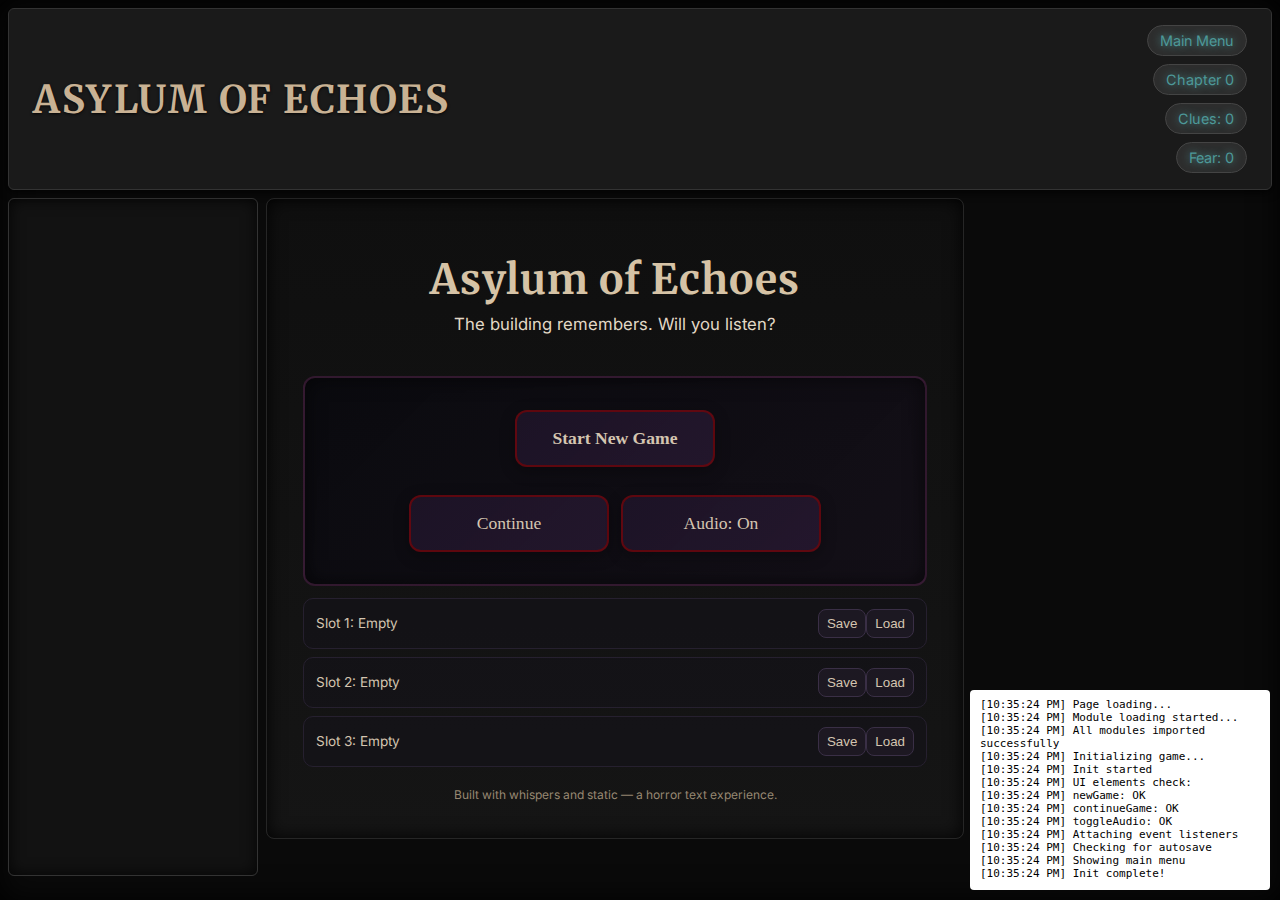
<file: new/index.html>
<!DOCTYPE html>
<html lang="en">
<head>
  <meta charset="UTF-8" />
  <meta name="viewport" content="width=device-width, initial-scale=1" />
  <title>Asylum of Echoes</title>
  <link rel="stylesheet" href="css/style.css">
</head>
<body>
  <div id="overlay"></div>
  <div style="position: fixed; bottom: 10px; right: 10px; background: white; color: black; padding: 10px; border-radius: 4px; max-width: 300px; max-height: 200px; overflow: auto; z-index: 100000; font-size: 11px; font-family: monospace; display: block;" id="debug-console"></div>
  <main id="app">
    <header>
      <h1>ASYLUM OF ECHOES</h1>
      <div class="meta">
        <span id="room-name">Main Menu</span>
        <span id="chapter-info">Chapter 0</span>
        <span id="clue-info">Clues: 0</span>
        <span id="fear-info">Fear: 0</span>
      </div>
    </header>

    <aside id="sidebar">
      <section id="inventory" hidden>
        <h3>Inventory</h3>
        <div id="inventory-grid"></div>
      </section>
      
      <section id="character-status" hidden>
        <h3>Companions</h3>
        <div id="npc-status"></div>
      </section>
    </aside>

    <section id="main-scene">
      <div id="menu">
        <div class="menu-content">
          <div class="menu-hero">
            <h2>Asylum of Echoes</h2>
            <p class="tagline">The building remembers. Will you listen?</p>
          </div>

          <div class="menu-actions">
            <button id="new-game" class="primary-btn">Start New Game</button>
            <div class="row">
              <button id="continue-game" class="secondary-btn">Continue</button>
              <button id="toggle-audio" class="secondary-btn">Audio: On</button>
            </div>
          </div>

          <div id="save-slots"></div>

          <div class="menu-footer">
            <small>Built with whispers and static — a horror text experience.</small>
          </div>
        </div>
      </div>

      <div id="scene" hidden>
        <div id="background"><img id="background-img" alt="room background" /></div>
        <div id="scene-text"></div>
        <div id="presence"></div>
      </div>
    </section>

    <section id="dialogue" hidden>
      <h3 id="dialogue-name"></h3>
      <p id="dialogue-text"></p>
    </section>

    <section id="choices" hidden></section>
    
    <div id="puzzle-modal" hidden>
      <div class="puzzle-container">
        <div class="puzzle-title" id="puzzle-title"></div>
        <div class="puzzle-content" id="puzzle-content"></div>
        <div class="puzzle-hints" id="puzzle-hints"></div>
        <div class="puzzle-controls" id="puzzle-controls"></div>
      </div>
    </div>
  </main>

  <script>
    const debugDiv = document.getElementById('debug-console');
    function log(msg) {
      const timestamp = new Date().toLocaleTimeString();
      console.log(msg);
      debugDiv.innerHTML += `[${timestamp}] ${msg}<br>`;
      debugDiv.scrollTop = debugDiv.scrollHeight;
    }
    log('Page loading...');
    
    window.addEventListener("error", function(event) {
      log('ERROR: ' + event.message);
      console.error("Global Error:", event.error);
      const errorBox = document.createElement("div");
      errorBox.style.cssText = "position:fixed; top:0; left:0; right:0; padding:20px; background:#800; color:#fff; z-index:9999; font-family:monospace;";
      errorBox.innerHTML = "<strong>Runtime Error:</strong> " + event.message + "<br><small>" + event.filename + ":" + event.lineno + "</small>";
      document.body.appendChild(errorBox);
    });
  </script>

  <script type="module">
    const debugDiv = document.getElementById('debug-console');
    function log(msg) {
      const timestamp = new Date().toLocaleTimeString();
      debugDiv.innerHTML += `[${timestamp}] ${msg}<br>`;
      debugDiv.scrollTop = debugDiv.scrollHeight;
    }
    
    log('Module loading started...');
    import { gameState } from './js/gameState.js';
    import { NPCs, PUZZLES, ROOMS, ENDINGS, itemDescriptions } from './js/config.js';
    import { soundManager } from './js/soundManager.js';
    import { ui, showMainMenu, showGame, renderSaveSlots, hideAllScreens } from './js/ui.js';
    log('All modules imported successfully');
    import { 
      switchRoom, 
      handleChoice, 
      attemptPuzzle, 
      createPuzzleInterface,
      startNewGame,
      getDwarfDialogue,
      getTrollDialogue
    } from './js/gameEngine.js';

    // Make game data globally available
    window.ROOMS = ROOMS;
    window.NPCs = NPCs;
    window.PUZZLES = PUZZLES;
    window.ENDINGS = ENDINGS;
    window.gameState = gameState;

    // Global functions for puzzle UI
    window.triggerChoice = (action) => handleChoice(action);
    window.switchRoom = switchRoom;
    window.attemptPuzzle = attemptPuzzle;

    window.revealHintUI = function(index, puzzleId) {
      const puzzle = window.PUZZLES[puzzleId];
      const hintBtn = document.getElementById(`hint-${index}`);
      hintBtn.textContent = puzzle.hints[index];
      hintBtn.disabled = true;
      hintBtn.style.background = 'rgba(0,243,255,0.4)';
    };

    window.solvePuzzleUI = function(puzzleId) {
      const puzzle = window.PUZZLES[puzzleId];
      const answer = document.getElementById('puzzle-answer').value.trim().toUpperCase();
      const result = window.attemptPuzzle(puzzleId, answer);
      
      const resultDiv = document.createElement('div');
      resultDiv.style.cssText = `
        position: fixed; top: 50%; left: 50%; transform: translate(-50%, -50%);
        background: linear-gradient(135deg, rgba(139,0,0,0.9), rgba(0,0,0,0.9));
        border: 3px solid var(--gold); border-radius: 16px; padding: 24px;
        color: var(--parchment); text-align: center; font-size: 1.2rem;
        z-index: 10000; max-width: 80%; animation: resultFade 4s ease forwards;
      `;
      resultDiv.textContent = result;
      document.body.appendChild(resultDiv);
      
      setTimeout(() => {
        window.closePuzzleUI();
        document.body.removeChild(resultDiv);
        
        if (gameState.flags.cell_puzzle_solved && puzzleId === 'cell_puzzle') {
          gameState.currentRoom = "cell";
          gameState.flags.white_skeleton_seen = true;
        }
        if (gameState.flags.cabinet_code_solved && puzzleId === 'cabinet_code') {
          gameState.currentRoom = "cell";
        }
        
        window.switchRoom(gameState.currentRoom);
      }, 3000);
    };

    window.closePuzzleUI = function() {
      if (ui.puzzleModal) {
        ui.puzzleModal.hidden = true;
        document.getElementById('puzzle-content').innerHTML = '';
        document.getElementById('puzzle-hints').innerHTML = '';
        document.getElementById('puzzle-controls').innerHTML = '';
      }
    };

    // Initialize the game
    function init() {
      try {
        log('Init started');
        log('UI elements check:');
        log('newGame: ' + (ui.newGame ? 'OK' : 'MISSING'));
        log('continueGame: ' + (ui.continueGame ? 'OK' : 'MISSING'));
        log('toggleAudio: ' + (ui.toggleAudio ? 'OK' : 'MISSING'));
        
        if (!ui.newGame || !ui.continueGame || !ui.toggleAudio) {
          log('ERROR: Required UI elements not found');
          const errorDiv = document.createElement('div');
          errorDiv.style.cssText = 'position:fixed;top:50%;left:50%;transform:translate(-50%,-50%);width:80%;max-width:600px;background:red;color:white;padding:20px;border-radius:8px;z-index:10000;font-family:monospace;';
          errorDiv.innerHTML = '<strong>ERROR: UI elements missing!</strong><br>' + 
            'newGame: ' + (ui.newGame ? 'OK' : 'MISSING') + '<br>' +
            'continueGame: ' + (ui.continueGame ? 'OK' : 'MISSING') + '<br>' +
            'toggleAudio: ' + (ui.toggleAudio ? 'OK' : 'MISSING');
          document.body.appendChild(errorDiv);
          return;
        }
        
        log('Attaching event listeners');
        ui.newGame.addEventListener("click", () => {
          log('New Game clicked');
          startNewGame();
        });

        ui.continueGame.addEventListener("click", () => {
          try {
            log('Continue clicked');
            if (gameState.load("autosave")) {
              log('Loaded autosave');
              showGame();
            } else {
              log('No autosave, starting new game');
              startNewGame();
            }
          } catch (e) {
            log('Error in continue: ' + e.message);
            startNewGame();
          }
        });

        ui.toggleAudio.addEventListener("click", () => {
          gameState.audioOn = !gameState.audioOn;
          ui.toggleAudio.textContent = "Audio: " + (gameState.audioOn ? "On" : "Off");
        });

        log('Checking for autosave');
        const hasSave = gameState.hasSave("autosave");
        ui.continueGame.disabled = !hasSave;

        setInterval(() => gameState.save("autosave"), 30000);
        window.addEventListener("beforeunload", () => gameState.save("autosave"));

        log('Showing main menu');
        showMainMenu();
        log('Init complete!');
      } catch (err) {
        log('INIT ERROR: ' + err.message);
        console.error("Init error", err);
      }
    }

    try {
      log('Initializing game...');
      init();
    } catch (err) {
      log('Init outer error: ' + err.message);
      console.error("Init error", err);
      const errorBox = document.createElement("div");
      errorBox.style.cssText = "position:fixed; top:0; left:0; right:0; padding:20px; background:#800; color:#fff; z-index:9999; font-family:monospace;";
      errorBox.innerHTML = "<strong>Init Error:</strong> " + err.message + "<br>" + err.stack;
      document.body.appendChild(errorBox);
    }
  </script>
</body>
</html>
</file>
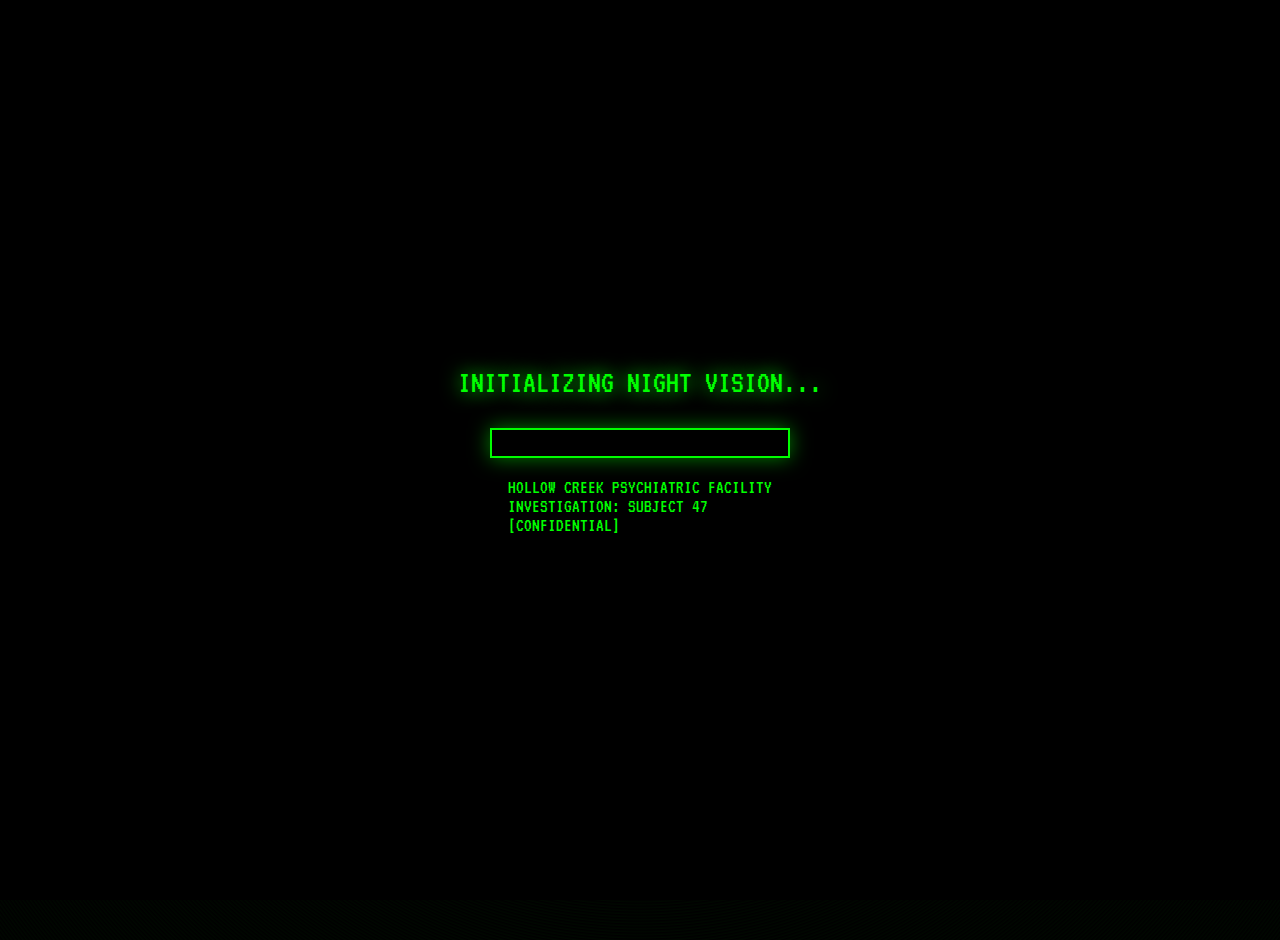
<file: new/asylum_outlast (1).html>
<!DOCTYPE html>
<html lang="en">
<head>
    <meta charset="UTF-8">
    <meta name="viewport" content="width=device-width, initial-scale=1.0">
    <title>HOLLOW CREEK ASYLUM - [REC]</title>
    <style>
        @import url('https://fonts.googleapis.com/css2?family=VT323&family=Creepster&family=Courier+Prime:wght@400;700&display=swap');

        * {
            margin: 0;
            padding: 0;
            box-sizing: border-box;
        }

        body {
            font-family: 'Courier Prime', monospace;
            background: #000;
            color: #0f0;
            min-height: 100vh;
            overflow-x: hidden;
            cursor: crosshair;
        }

        body.no-vision {
            background: #000;
        }

        /* Camera HUD */
        .hud {
            position: fixed;
            top: 0;
            left: 0;
            width: 100%;
            height: 100%;
            pointer-events: none;
            z-index: 1000;
            font-family: 'VT323', monospace;
        }

        .hud-top {
            position: absolute;
            top: 20px;
            left: 20px;
            right: 20px;
            display: flex;
            justify-content: space-between;
            color: #0f0;
            font-size: 1.2em;
            text-shadow: 0 0 10px #0f0;
        }

        .recording {
            display: flex;
            align-items: center;
            gap: 10px;
        }

        .rec-dot {
            width: 12px;
            height: 12px;
            background: #f00;
            border-radius: 50%;
            animation: blink 1s infinite;
        }

        @keyframes blink {
            0%, 50% { opacity: 1; }
            51%, 100% { opacity: 0; }
        }

        .battery {
            display: flex;
            align-items: center;
            gap: 10px;
        }

        .battery-bar {
            width: 100px;
            height: 20px;
            border: 2px solid #0f0;
            position: relative;
            box-shadow: 0 0 10px #0f0;
        }

        .battery-fill {
            height: 100%;
            background: #0f0;
            transition: width 0.3s ease;
            box-shadow: 0 0 10px #0f0;
        }

        .battery-fill.low {
            background: #ff0;
            animation: batteryWarning 0.5s infinite;
        }

        .battery-fill.critical {
            background: #f00;
            animation: batteryWarning 0.3s infinite;
        }

        @keyframes batteryWarning {
            0%, 100% { opacity: 1; }
            50% { opacity: 0.3; }
        }

        .sanity {
            display: flex;
            align-items: center;
            gap: 10px;
        }

        .sanity-bar {
            width: 100px;
            height: 20px;
            border: 2px solid #0f0;
            position: relative;
            box-shadow: 0 0 10px #0f0;
        }

        .sanity-fill {
            height: 100%;
            background: #0f0;
            transition: width 0.3s ease;
        }

        .sanity-fill.low {
            background: #ff0;
        }

        .sanity-fill.critical {
            background: #f00;
            animation: batteryWarning 0.3s infinite;
        }

        /* Timestamp */
        .timestamp {
            position: absolute;
            bottom: 20px;
            left: 20px;
            font-size: 1.2em;
            color: #0f0;
            text-shadow: 0 0 10px #0f0;
        }

        /* Camera effects */
        .camera-overlay {
            position: fixed;
            top: 0;
            left: 0;
            width: 100%;
            height: 100%;
            pointer-events: none;
            z-index: 999;
        }

        .camera-overlay::before {
            content: '';
            position: absolute;
            top: 0;
            left: 0;
            width: 100%;
            height: 100%;
            background: radial-gradient(circle, transparent 20%, rgba(0, 0, 0, 0.9) 100%);
        }

        .camera-overlay::after {
            content: '';
            position: absolute;
            top: 0;
            left: 0;
            width: 100%;
            height: 100%;
            background: repeating-linear-gradient(
                0deg,
                rgba(0, 255, 0, 0.03) 0px,
                transparent 1px,
                transparent 2px,
                rgba(0, 255, 0, 0.03) 3px
            );
            animation: scanlines 0.1s linear infinite;
        }

        @keyframes scanlines {
            0% { transform: translateY(0); }
            100% { transform: translateY(3px); }
        }

        .grain {
            position: fixed;
            top: -50%;
            left: -50%;
            width: 200%;
            height: 200%;
            pointer-events: none;
            z-index: 998;
            opacity: 0.1;
            background: repeating-radial-gradient(circle, transparent 0, rgba(0, 255, 0, 0.3) 2px, transparent 3px);
            animation: grain 0.2s steps(10) infinite;
        }

        @keyframes grain {
            0%, 100% { transform: translate(0, 0); }
            10% { transform: translate(-5%, -5%); }
            20% { transform: translate(-10%, 5%); }
            30% { transform: translate(5%, -10%); }
            40% { transform: translate(-5%, 15%); }
            50% { transform: translate(-15%, 5%); }
            60% { transform: translate(15%, 0%); }
            70% { transform: translate(0%, 15%); }
            80% { transform: translate(-10%, 10%); }
            90% { transform: translate(10%, 5%); }
        }

        /* Game container */
        .game-container {
            position: relative;
            z-index: 2;
            max-width: 1000px;
            width: 95%;
            margin: 40px auto;
            padding: 30px;
            background: rgba(0, 20, 0, 0.8);
            border: 3px solid #0f0;
            box-shadow: 
                0 0 30px rgba(0, 255, 0, 0.5),
                inset 0 0 30px rgba(0, 0, 0, 0.9);
        }

        /* Title */
        .title {
            text-align: center;
            margin-bottom: 20px;
        }

        .title h1 {
            font-family: 'Creepster', cursive;
            font-size: 3em;
            color: #0f0;
            text-shadow: 0 0 20px #0f0;
            letter-spacing: 5px;
            animation: flicker 3s infinite;
        }

        @keyframes flicker {
            0%, 100% { opacity: 1; }
            41%, 43% { opacity: 0.7; }
            44%, 47% { opacity: 0.9; }
            48%, 49% { opacity: 0.8; }
            50% { opacity: 1; }
        }

        .subtitle {
            font-family: 'VT323', monospace;
            font-size: 1.3em;
            color: #0a0;
            text-align: center;
            margin-top: 10px;
        }

        /* Location indicator */
        .location {
            text-align: center;
            padding: 15px;
            background: rgba(0, 0, 0, 0.7);
            border: 2px solid #0f0;
            margin-bottom: 20px;
            font-size: 1.3em;
            text-transform: uppercase;
            letter-spacing: 3px;
            box-shadow: 0 0 20px rgba(0, 255, 0, 0.3);
        }

        /* Character status */
        .character-status {
            display: grid;
            grid-template-columns: repeat(auto-fit, minmax(200px, 1fr));
            gap: 15px;
            margin-bottom: 25px;
        }

        .character {
            background: rgba(0, 0, 0, 0.9);
            border: 2px solid #0f0;
            padding: 15px;
            text-align: center;
            position: relative;
            transition: all 0.3s ease;
        }

        .character::before {
            content: '';
            position: absolute;
            top: 0;
            left: 0;
            width: 100%;
            height: 100%;
            background: linear-gradient(90deg, transparent, rgba(0, 255, 0, 0.1), transparent);
            animation: sweep 3s infinite;
        }

        @keyframes sweep {
            0% { transform: translateX(-100%); }
            100% { transform: translateX(100%); }
        }

        .character.dead {
            opacity: 0.3;
            border-color: #f00;
            filter: grayscale(1);
        }

        .character.dead::after {
            content: '[DECEASED]';
            position: absolute;
            top: 50%;
            left: 50%;
            transform: translate(-50%, -50%);
            color: #f00;
            font-weight: bold;
            font-size: 1.2em;
            text-shadow: 0 0 10px #f00;
        }

        .character-icon {
            font-size: 3em;
            display: block;
            margin-bottom: 10px;
            filter: drop-shadow(0 0 10px #0f0);
        }

        .character-name {
            font-weight: bold;
            font-size: 1.1em;
            margin-bottom: 5px;
        }

        .character-state {
            font-size: 0.9em;
            color: #0a0;
            font-style: italic;
        }

        /* Story section */
        .story-section {
            background: rgba(0, 0, 0, 0.9);
            border: 2px solid #0f0;
            padding: 25px;
            margin-bottom: 25px;
            min-height: 300px;
            position: relative;
            box-shadow: inset 0 0 30px rgba(0, 255, 0, 0.1);
        }

        .story-text {
            font-size: 1.15em;
            line-height: 1.9;
            color: #0f0;
            text-shadow: 0 0 5px #0f0;
            margin-bottom: 20px;
        }

        /* Document found effect */
        .document {
            background: rgba(0, 50, 0, 0.5);
            border-left: 4px solid #0f0;
            padding: 15px;
            margin: 20px 0;
            font-family: 'Courier Prime', monospace;
            font-style: italic;
            color: #0f0;
            box-shadow: 0 0 15px rgba(0, 255, 0, 0.3);
        }

        .document::before {
            content: '📄 DOCUMENT FOUND';
            display: block;
            font-weight: bold;
            font-style: normal;
            margin-bottom: 10px;
            color: #0ff;
            text-shadow: 0 0 10px #0ff;
        }

        /* Warning messages */
        .warning {
            background: rgba(100, 0, 0, 0.5);
            border: 2px solid #f00;
            padding: 15px;
            margin: 20px 0;
            color: #f00;
            text-align: center;
            font-weight: bold;
            animation: warningPulse 1s infinite;
            box-shadow: 0 0 20px rgba(255, 0, 0, 0.5);
        }

        @keyframes warningPulse {
            0%, 100% { opacity: 1; }
            50% { opacity: 0.6; }
        }

        .warning::before {
            content: '⚠️ ';
            font-size: 1.5em;
        }

        /* Choices */
        .choices {
            display: flex;
            flex-direction: column;
            gap: 15px;
        }

        .choice {
            background: rgba(0, 50, 0, 0.7);
            border: 2px solid #0f0;
            padding: 18px 25px;
            font-size: 1.1em;
            font-family: 'Courier Prime', monospace;
            color: #0f0;
            text-align: left;
            cursor: pointer;
            position: relative;
            transition: all 0.2s ease;
            text-shadow: 0 0 5px #0f0;
        }

        .choice::before {
            content: '> ';
            color: #0f0;
            font-weight: bold;
        }

        .choice:hover {
            background: rgba(0, 100, 0, 0.9);
            transform: translateX(10px);
            box-shadow: 0 0 20px rgba(0, 255, 0, 0.5);
        }

        .choice.dangerous {
            border-color: #ff0;
            color: #ff0;
        }

        .choice.dangerous:hover {
            background: rgba(100, 100, 0, 0.9);
            box-shadow: 0 0 20px rgba(255, 255, 0, 0.5);
        }

        .choice.critical {
            border-color: #f00;
            color: #f00;
            animation: criticalPulse 1s infinite;
        }

        .choice.critical:hover {
            background: rgba(100, 0, 0, 0.9);
            box-shadow: 0 0 20px rgba(255, 0, 0, 0.5);
        }

        @keyframes criticalPulse {
            0%, 100% { box-shadow: 0 0 10px rgba(255, 0, 0, 0.5); }
            50% { box-shadow: 0 0 30px rgba(255, 0, 0, 0.8); }
        }

        .choice.disabled {
            opacity: 0.3;
            cursor: not-allowed;
            border-color: #555;
            color: #555;
        }

        .choice.disabled:hover {
            transform: none;
            background: rgba(0, 50, 0, 0.7);
            box-shadow: none;
        }

        /* Restart button */
        .restart {
            background: rgba(0, 0, 100, 0.7);
            border-color: #00f;
            color: #0ff;
        }

        .restart:hover {
            background: rgba(0, 0, 150, 0.9);
            box-shadow: 0 0 20px rgba(0, 255, 255, 0.5);
        }

        /* Quick time events */
        .qte {
            position: fixed;
            top: 50%;
            left: 50%;
            transform: translate(-50%, -50%);
            background: rgba(0, 0, 0, 0.95);
            border: 4px solid #f00;
            padding: 40px 60px;
            font-size: 2em;
            color: #f00;
            text-align: center;
            z-index: 2000;
            animation: qtePulse 0.3s infinite;
            box-shadow: 0 0 50px rgba(255, 0, 0, 0.8);
        }

        @keyframes qtePulse {
            0%, 100% { transform: translate(-50%, -50%) scale(1); }
            50% { transform: translate(-50%, -50%) scale(1.05); }
        }

        .qte-timer {
            font-size: 3em;
            font-weight: bold;
            margin-top: 20px;
            animation: countdown 1s infinite;
        }

        @keyframes countdown {
            0% { color: #f00; }
            50% { color: #ff0; }
            100% { color: #f00; }
        }

        /* Screen effects */
        .static-effect {
            position: fixed;
            top: 0;
            left: 0;
            width: 100%;
            height: 100%;
            pointer-events: none;
            z-index: 9999;
            background: rgba(255, 255, 255, 0.1);
            animation: static 0.1s infinite;
            display: none;
        }

        .static-effect.active {
            display: block;
        }

        @keyframes static {
            0% { opacity: 0.1; }
            50% { opacity: 0.2; }
            100% { opacity: 0.1; }
        }

        .blood-effect {
            position: fixed;
            top: 0;
            left: 0;
            width: 100%;
            height: 100%;
            pointer-events: none;
            z-index: 9999;
            background: radial-gradient(circle, transparent 40%, rgba(255, 0, 0, 0.5) 100%);
            display: none;
            animation: bloodPulse 0.5s;
        }

        .blood-effect.active {
            display: block;
        }

        @keyframes bloodPulse {
            0%, 100% { opacity: 0; }
            50% { opacity: 1; }
        }

        /* Inventory */
        .inventory {
            display: flex;
            gap: 10px;
            margin-bottom: 20px;
            padding: 15px;
            background: rgba(0, 0, 0, 0.9);
            border: 2px solid #0f0;
            flex-wrap: wrap;
        }

        .inventory-label {
            color: #0f0;
            font-weight: bold;
            width: 100%;
            margin-bottom: 5px;
        }

        .item {
            background: rgba(0, 50, 0, 0.7);
            border: 1px solid #0f0;
            padding: 8px 15px;
            font-size: 0.9em;
            box-shadow: 0 0 10px rgba(0, 255, 0, 0.3);
        }

        /* Responsive */
        @media (max-width: 768px) {
            .game-container {
                padding: 20px;
            }

            .title h1 {
                font-size: 2em;
            }

            .hud-top {
                flex-direction: column;
                gap: 10px;
            }

            .battery-bar, .sanity-bar {
                width: 80px;
            }
        }

        /* Loading screen */
        .loading-screen {
            position: fixed;
            top: 0;
            left: 0;
            width: 100%;
            height: 100%;
            background: #000;
            z-index: 10000;
            display: flex;
            flex-direction: column;
            justify-content: center;
            align-items: center;
            color: #0f0;
        }

        .loading-text {
            font-size: 2em;
            font-family: 'VT323', monospace;
            margin-bottom: 30px;
            text-shadow: 0 0 20px #0f0;
        }

        .loading-bar {
            width: 300px;
            height: 30px;
            border: 2px solid #0f0;
            position: relative;
            box-shadow: 0 0 20px rgba(0, 255, 0, 0.5);
        }

        .loading-fill {
            height: 100%;
            background: #0f0;
            width: 0%;
            animation: loading 3s ease-in-out forwards;
            box-shadow: 0 0 20px #0f0;
        }

        @keyframes loading {
            0% { width: 0%; }
            100% { width: 100%; }
        }

        .hidden {
            display: none;
        }
    </style>
</head>
<body>
    <!-- Loading Screen -->
    <div class="loading-screen" id="loadingScreen">
        <div class="loading-text">INITIALIZING NIGHT VISION...</div>
        <div class="loading-bar">
            <div class="loading-fill"></div>
        </div>
        <div style="margin-top: 20px; font-family: 'VT323', monospace; font-size: 1.2em;">
            HOLLOW CREEK PSYCHIATRIC FACILITY<br>
            INVESTIGATION: SUBJECT 47<br>
            [CONFIDENTIAL]
        </div>
    </div>

    <!-- Camera HUD -->
    <div class="hud">
        <div class="hud-top">
            <div class="recording">
                <div class="rec-dot"></div>
                <span>REC</span>
            </div>
            <div class="battery">
                <span>BATTERY:</span>
                <div class="battery-bar">
                    <div class="battery-fill" id="batteryFill" style="width: 100%"></div>
                </div>
                <span id="batteryPercent">100%</span>
            </div>
            <div class="sanity">
                <span>SANITY:</span>
                <div class="sanity-bar">
                    <div class="sanity-fill" id="sanityFill" style="width: 100%"></div>
                </div>
                <span id="sanityPercent">100%</span>
            </div>
        </div>
        <div class="timestamp" id="timestamp">00:00:00</div>
    </div>

    <!-- Camera Effects -->
    <div class="camera-overlay"></div>
    <div class="grain"></div>
    <div class="static-effect" id="staticEffect"></div>
    <div class="blood-effect" id="bloodEffect"></div>

    <!-- Game Container -->
    <div class="game-container">
        <div class="title">
            <h1>HOLLOW CREEK ASYLUM</h1>
            <div class="subtitle">[NIGHT VISION ACTIVE]</div>
        </div>

        <div class="location" id="location">LOCATION: MAIN GATE</div>

        <div class="inventory hidden" id="inventory">
            <div class="inventory-label">📦 INVENTORY:</div>
        </div>

        <div class="character-status" id="characters">
            <div class="character" id="char-you">
                <div class="character-icon">📹</div>
                <div class="character-name">YOU</div>
                <div class="character-state">Investigator</div>
            </div>
        </div>

        <div class="story-section">
            <div class="story-text" id="storyText"></div>
        </div>

        <div class="choices" id="choices"></div>
    </div>

    <script>
        // Game State
        const gameState = {
            scene: 0,
            battery: 100,
            sanity: 100,
            inventory: [],
            companions: {
                grimlock: false,
                whiskers: false,
                mortis: false
            },
            batteryDrainRate: 1,
            time: 0
        };

        // Battery drain interval
        let batteryInterval;
        let timeInterval;

        // Start battery drain
        function startBatteryDrain() {
            if (batteryInterval) clearInterval(batteryInterval);
            batteryInterval = setInterval(() => {
                if (gameState.battery > 0) {
                    gameState.battery -= gameState.batteryDrainRate;
                    if (gameState.battery < 0) gameState.battery = 0;
                    updateBattery();
                    
                    // Battery warnings
                    if (gameState.battery <= 0) {
                        // Game over
                        showScene({
                            location: "SYSTEM ERROR",
                            text: "Your night vision camera has died. In the pitch black darkness of Hollow Creek Asylum, you are defenseless. You hear something approaching... something that's been hunting you.\n\n[BATTERY DEPLETED]\n[RECORDING TERMINATED]",
                            choices: [
                                { text: "RESTART INVESTIGATION", action: () => restartGame(), class: "restart" }
                            ]
                        });
                        clearInterval(batteryInterval);
                        clearInterval(timeInterval);
                    }
                }
            }, 3000);
        }

        // Start time counter
        function startTime() {
            if (timeInterval) clearInterval(timeInterval);
            timeInterval = setInterval(() => {
                gameState.time++;
                updateTimestamp();
            }, 1000);
        }

        function updateTimestamp() {
            const hours = Math.floor(gameState.time / 3600);
            const minutes = Math.floor((gameState.time % 3600) / 60);
            const seconds = gameState.time % 60;
            document.getElementById('timestamp').textContent = 
                `${String(hours).padStart(2, '0')}:${String(minutes).padStart(2, '0')}:${String(seconds).padStart(2, '0')}`;
        }

        function updateBattery() {
            const fill = document.getElementById('batteryFill');
            const percent = document.getElementById('batteryPercent');
            fill.style.width = gameState.battery + '%';
            percent.textContent = Math.floor(gameState.battery) + '%';
            
            fill.className = 'battery-fill';
            if (gameState.battery < 30) fill.classList.add('low');
            if (gameState.battery < 10) fill.classList.add('critical');
        }

        function updateSanity() {
            const fill = document.getElementById('sanityFill');
            const percent = document.getElementById('sanityPercent');
            fill.style.width = gameState.sanity + '%';
            percent.textContent = Math.floor(gameState.sanity) + '%';
            
            fill.className = 'sanity-fill';
            if (gameState.sanity < 50) fill.classList.add('low');
            if (gameState.sanity < 25) fill.classList.add('critical');
        }

        function changeSanity(amount) {
            gameState.sanity += amount;
            if (gameState.sanity > 100) gameState.sanity = 100;
            if (gameState.sanity < 0) gameState.sanity = 0;
            updateSanity();

            if (amount < 0) {
                // Show blood effect
                const blood = document.getElementById('bloodEffect');
                blood.classList.add('active');
                setTimeout(() => blood.classList.remove('active'), 500);
            }
        }

        function changeBattery(amount) {
            gameState.battery += amount;
            if (gameState.battery > 100) gameState.battery = 100;
            if (gameState.battery < 0) gameState.battery = 0;
            updateBattery();
        }

        function addItem(item) {
            if (!gameState.inventory.includes(item)) {
                gameState.inventory.push(item);
                updateInventory();
            }
        }

        function updateInventory() {
            const inv = document.getElementById('inventory');
            if (gameState.inventory.length > 0) {
                inv.classList.remove('hidden');
                inv.innerHTML = '<div class="inventory-label">📦 INVENTORY:</div>';
                gameState.inventory.forEach(item => {
                    const itemDiv = document.createElement('div');
                    itemDiv.className = 'item';
                    itemDiv.textContent = item;
                    inv.appendChild(itemDiv);
                });
            } else {
                inv.classList.add('hidden');
            }
        }

        function updateCharacters() {
            const container = document.getElementById('characters');
            container.innerHTML = `
                <div class="character" id="char-you">
                    <div class="character-icon">📹</div>
                    <div class="character-name">YOU</div>
                    <div class="character-state">Investigator</div>
                </div>
            `;

            if (gameState.companions.grimlock) {
                container.innerHTML += `
                    <div class="character ${!gameState.companions.grimlock || gameState.scene >= 6 ? 'dead' : ''}" id="char-grimlock">
                        <div class="character-icon">🧌</div>
                        <div class="character-name">GRIMLOCK</div>
                        <div class="character-state">The Troll</div>
                    </div>
                `;
            }

            if (gameState.companions.whiskers) {
                container.innerHTML += `
                    <div class="character" id="char-whiskers">
                        <div class="character-icon">🦦</div>
                        <div class="character-name">WHISKERS</div>
                        <div class="character-state">${gameState.scene >= 9 ? 'Brave Survivor' : 'Frightened Patient'}</div>
                    </div>
                `;
            }

            if (gameState.companions.mortis) {
                container.innerHTML += `
                    <div class="character" id="char-mortis">
                        <div class="character-icon">💀</div>
                        <div class="character-name">MORTIS</div>
                        <div class="character-state">Dr. Mortimer's Assistant</div>
                    </div>
                `;
            }
        }

        function showStatic() {
            const static = document.getElementById('staticEffect');
            static.classList.add('active');
            setTimeout(() => static.classList.remove('active'), 200);
        }

        function showScene(scene) {
            document.getElementById('location').textContent = scene.location || 'UNKNOWN LOCATION';
            document.getElementById('storyText').innerHTML = scene.text;
            
            const choicesDiv = document.getElementById('choices');
            choicesDiv.innerHTML = '';
            
            scene.choices.forEach(choice => {
                const btn = document.createElement('div');
                btn.className = 'choice';
                if (choice.class) btn.classList.add(choice.class);
                if (choice.disabled) btn.classList.add('disabled');
                
                let displayText = choice.text;
                if (choice.batteryReq && gameState.battery < choice.batteryReq) {
                    displayText += ` [BATTERY TOO LOW: ${choice.batteryReq}% REQUIRED]`;
                    btn.classList.add('disabled');
                }
                
                btn.textContent = displayText;
                btn.onclick = () => {
                    if (!choice.disabled && (!choice.batteryReq || gameState.battery >= choice.batteryReq)) {
                        if (choice.action) choice.action();
                        showStatic();
                        window.scrollTo({ top: 0, behavior: 'smooth' });
                    }
                };
                choicesDiv.appendChild(btn);
            });

            updateCharacters();
        }

        // Game Scenes
        const scenes = [
            // Scene 0: Opening
            {
                location: "LOCATION: ASYLUM MAIN GATE",
                text: `Your night vision camera flickers to life, bathing everything in eerie green light. The Hollow Creek Psychiatric Facility looms before you—a monument to decades of suffering and madness.

You're here for one reason: Your sister, Emma, disappeared three years ago. Her last known location was this forsaken place. The police closed the case. But you found something they missed: a single photograph, stamped with "Subject 47" on the back.

The gates are rusted open, as if inviting you in. Your camera's battery reads 100%. You adjust your night vision and step forward.

The asylum awaits.`,
                choices: [
                    { text: "Enter the asylum", action: () => goToScene(1) }
                ]
            },

            // Scene 1: Reception Hall
            {
                location: "LOCATION: RECEPTION HALL",
                text: `Through your night vision, the reception hall looks like something from a nightmare. Patient files scatter the floor like fallen leaves. A broken chandelier hangs by a thread. The walls are covered in bizarre symbols—drawings made by inmates, or something worse.

Your camera picks up movement. Two figures emerge from the darkness. Through the green haze, you see something impossible: A massive troll, nearly seven feet tall with moss growing on his skin. Beside him, a humanoid meerkat in tattered patient clothes.

They stop, raising their hands peacefully.

"Please," the troll's voice rumbles, "we don't want trouble. I'm Grimlock. This is Whiskers. We... we used to be human."`,
                choices: [
                    { text: "Lower your camera and talk to them", action: () => { changeSanity(-5); goToScene(2); } },
                    { text: "Keep recording and ask what happened", action: () => goToScene(2) }
                ]
            },

            // Scene 2: The Bargain
            {
                location: "LOCATION: RECEPTION HALL",
                text: `<div class="document">RECORDING LOG: Subjects identified as "Grimlock" (Patient #089) and "Whiskers" (Patient #112). Both show signs of advanced genetic mutation. Recommending immediate documentation.</div>

Grimlock speaks slowly: "Dr. Mortimer experimented on us. Changed us into... this. We've been trapped here for months—maybe years. Time doesn't work right in this place."

Whiskers's voice is surprisingly cultured despite his appearance: "We've seen things in the basement. Heard screaming from below. If you're looking for someone, they might be down there. But we can't go alone. The creature..."

Grimlock cuts in: "Help us escape, and we'll help you find your sister. There's a back exit, but it's locked from the inside. We need to go through the basement to reach the control room. Together, we might survive."

Your battery: ${Math.floor(gameState.battery)}% | A dangerous journey awaits.`,
                choices: [
                    { 
                        text: "Accept their help - form an alliance", 
                        action: () => { 
                            gameState.companions.grimlock = true; 
                            gameState.companions.whiskers = true;
                            changeSanity(-10);
                            goToScene(3); 
                        } 
                    },
                    { 
                        text: "Go alone - you can't trust mutants", 
                        action: () => goToScene(2.5),
                        class: "dangerous"
                    }
                ]
            },

            // Scene 2.5: Going alone (bad ending path)
            {
                location: "LOCATION: DARK CORRIDOR",
                text: `<div class="warning">CRITICAL DECISION: PROCEEDING ALONE</div>

You decide to trust no one. Grimlock and Whiskers watch sadly as you walk away into the darkness.

"You won't make it," Whiskers calls after you. "No one does. Not alone."

You ignore him. Your camera light is all you have now. The corridor ahead descends into absolute darkness. You hear something moving in the walls...

<div class="warning">Your sanity is deteriorating rapidly in isolation</div>`,
                choices: [
                    { text: "Continue forward alone", action: () => { changeSanity(-30); goToScene(2.6); }, class: "critical" },
                    { text: "Go back and accept their help", action: () => { gameState.companions.grimlock = true; gameState.companions.whiskers = true; goToScene(3); } }
                ]
            },

            // Scene 2.6: Alone bad ending
            {
                location: "LOCATION: UNKNOWN",
                text: `Your camera captures your final moments.

Without allies, without guidance, you wander deeper into the asylum's maze. Your sanity fractures. You see things that aren't there. You hear your sister calling your name.

The creature finds you in the dark. Your camera falls, still recording as something massive fills the frame.

The last sound recorded is your scream.

[INVESTIGATION FAILED]
[SUBJECT 47: STILL MISSING]
[INVESTIGATOR STATUS: DECEASED]`,
                choices: [
                    { text: "RESTART INVESTIGATION", action: () => restartGame(), class: "restart" }
                ]
            },

            // Scene 3: Doctor's Office
            {
                location: "LOCATION: DR. MORTIMER'S OFFICE",
                text: `<div class="document">BATTERY: ${Math.floor(gameState.battery)}% | SANITY: ${Math.floor(gameState.sanity)}%</div>

Your unlikely alliance moves through the asylum. Grimlock's strength opens blocked doors. Whiskers's knowledge of the layout guides you. Your camera documents everything.

You reach Dr. Mortimer's office. Books line the walls—texts on genetic manipulation, consciousness transfer, forbidden sciences. Whiskers finds a leather journal.

"Subject 47," Whiskers reads aloud, his paws trembling. "Female, age 26. Perfect candidate for Project Transcendence. Subject shows unique compatibility with the Entity. Transference scheduled for—"

He stops. Shows you a photograph paper-clipped to the page.

Your sister. Emma. Labeled "Subject 47."

Grimlock's voice is grim: "The basement. That's where he kept his 'special' subjects. But that's also where IT lives. The thing that guards the lower levels."

<div class="warning">SANITY CHECK: Discovering your sister was experimented on</div>`,
                choices: [
                    { text: "Search the office for more clues", action: () => { addItem('DR. MORTIMER\'S JOURNAL'); addItem('EMMA\'S PHOTO'); changeBattery(15); changeSanity(-10); goToScene(4); } },
                    { text: "Go to the basement immediately", action: () => { addItem('EMMA\'S PHOTO'); changeSanity(-15); goToScene(4); }, class: "dangerous" }
                ]
            },

            // Scene 4: Basement Descent
            {
                location: "LOCATION: BASEMENT STAIRWELL",
                text: `Your camera struggles in the dense darkness of the basement. Even with night vision, you can barely see ten feet ahead. The air is thick, humid, carrying a smell of rot and something else—something alive.

Grimlock leads the way, his massive form barely fitting through the narrow passages. Whiskers stays close to you, his small body trembling.

"The creature," Whiskers whispers, "it was Dr. Mortimer's greatest achievement. He called it Project Ouroboros. A fusion of human consciousness and serpent biology. Driven mad by the process."

The corridor opens into a vast chamber. Your camera picks up movement in the water covering the floor. Something massive. Something that shouldn't exist.

A hissing sound fills the air—deep, resonant, hungry.

<div class="warning">DANGER: HOSTILE ENTITY DETECTED</div>

Your battery: ${Math.floor(gameState.battery)}% | You'll need power to survive this.`,
                choices: [
                    { 
                        text: "Let Grimlock scout ahead while you prepare", 
                        action: () => { changeSanity(-15); goToScene(5); }
                    },
                    { 
                        text: "Use your camera's high-intensity light to scan the area",
                        action: () => { changeBattery(-20); changeSanity(-10); goToScene(5); },
                        class: "dangerous",
                        batteryReq: 20
                    }
                ]
            },

            // Scene 5: The Anaconda
            {
                location: "LOCATION: FLOODED CHAMBER",
                text: `<div class="warning">!!! EXTREME DANGER !!!</div>

It drops from the ceiling like death itself.

The anaconda is colossal—thirty feet of mutated muscle and scale. But it's wrong. So terribly wrong. Through your camera's night vision, you can see human faces pressed against its skin from within, mouths frozen in eternal screams. This is Project Ouroboros—dozens of test subjects fused into one abomination.

It strikes with impossible speed.

Grimlock shoves you aside as the serpent's coils wrap around his body. You hear bones crack. The troll roars in pain and defiance.

"RUN!" he bellows, his eyes meeting your camera lens. "FIND THE TRUTH! TELL THE WORLD!"

Whiskers grabs your arm, pulling you away. You're recording everything—Grimlock's sacrifice, the horror of the creature, the madness of this place.

The last thing your camera captures of Grimlock is his body going limp in the serpent's crushing embrace.

<div class="warning">COMPANION LOST: GRIMLOCK - STATUS: DECEASED</div>
<div class="warning">SANITY SEVERELY IMPACTED</div>`,
                choices: [
                    { text: "Flee into the tunnels with Whiskers", action: () => { gameState.companions.grimlock = false; changeSanity(-25); goToScene(6); }, class: "critical" }
                ]
            },

            // Scene 6: Separated
            {
                location: "LOCATION: UNKNOWN TUNNELS",
                text: `You run blindly through the twisting passages, Whiskers's panicked squeaks echoing behind you. But in the chaos, in the darkness, you lose him.

Your camera dies for a moment—complete blackness. When it flickers back on, you're alone.

Grimlock is dead. Whiskers is gone. Your battery is draining. Your sanity is fracturing.

But you didn't come this far to quit now. Emma is somewhere in this nightmare. You have to find her. You have to understand what happened.

As your vision adjusts to the dim phosphorescent fungus growing on the walls, you realize you've stumbled into something significant. A laboratory. Dr. Mortimer's true workshop.

<div class="document">RECORDING LOG: Subject alone. Showing signs of psychological distress. Recommending immediate extraction. Extraction not possible. Continuing investigation.</div>

Battery: ${Math.floor(gameState.battery)}%`,
                choices: [
                    { text: "Explore the laboratory", action: () => { changeSanity(-10); goToScene(7); } },
                    { text: "Search for Whiskers first", action: () => { changeBattery(-10); goToScene(7); } }
                ]
            },

            // Scene 7: The Laboratory
            {
                location: "LOCATION: LABORATORY OF HORRORS",
                text: `Your camera captures a cathedral of nightmares.

Glass chambers line the walls, containing things that were once human. Failed experiments suspended in amber fluid. Bodies frozen mid-transformation. Equipment you can't begin to comprehend, all powered by some source that hums with unnatural energy.

At the center: a chair fitted with restraints and crowned with a horrible apparatus of needles and wires. This is where the transformation happened. This is where your sister—

"You found it."

You spin around. Whiskers emerges from the shadows, but he's different. He stands taller. His eyes gleam with newfound courage. Behind him walks a skeleton in a pristine lab coat, carrying a lantern.

"This is Mortis," Whiskers says, his voice steady now. "Dr. Mortimer's assistant—or what remains of him. And I... I understand now. Grimlock's sacrifice. It wasn't in vain. His courage awakened something in me."

The skeleton's jaw clicks as he speaks: "I can help you find your sister. But first, you must understand what you're dealing with."

<div class="document">BATTERY FOUND: +30% | SANITY STABILIZING</div>`,
                choices: [
                    { text: "Listen to Mortis's story", action: () => { changeBattery(30); gameState.companions.whiskers = true; gameState.companions.mortis = true; changeSanity(10); goToScene(8); } }
                ]
            },

            // Scene 8: The Truth
            {
                location: "LOCATION: MORTIMER'S LABORATORY",
                text: `Mortis's hollow voice fills the chamber: "I was Dr. Mortimer's student. I believed in transcending human limitations. But he went too far. Beneath this asylum, he found something ancient. An entity that feeds on consciousness, on souls."

Your camera documents everything as Mortis continues: "He merged science with that ancient evil. Project Ouroboros was just one result. There were others. Grimlock. Whiskers. Me." The skeleton gestures to himself. "I tried to stop him. He... reduced me to this."

Whiskers adds, his voice firm: "Your sister—Subject 47—she was to be the final piece. Dr. Mortimer planned to fuse himself with the entity, using Emma's consciousness as the binding agent. But the process was interrupted. She's still here. Still alive. But trapped."

Mortis points to a sealed door: "The entity is beyond that door. Mortimer fused himself with it three years ago. Your sister's consciousness is still intact within the entity, but we must destroy it to free her."

<div class="warning">FINAL CONFRONTATION APPROACHING</div>

Battery: ${Math.floor(gameState.battery)}% | You'll need power for what comes next.`,
                choices: [
                    { 
                        text: "Prepare to face the entity",
                        action: () => { addItem('FREQUENCY DISRUPTOR'); changeSanity(-20); goToScene(9); },
                        class: "critical"
                    },
                    { 
                        text: "Search for more batteries first", 
                        action: () => { addItem('FREQUENCY DISRUPTOR'); changeBattery(20); goToScene(9); }
                    }
                ]
            },

            // Scene 9: The Entity Chamber
            {
                location: "LOCATION: THE ENTITY'S DOMAIN",
                text: `<div class="warning">!!! EXTREME DANGER - POINT OF NO RETURN !!!</div>

You open the sealed door. Your camera struggles to process what it sees.

The chamber beyond defies physics. Walls of pulsing organic tissue. Veins of sickly light. At the center floats a mass of writhing forms—Dr. Mortimer's ultimate creation. An amalgamation of all his experiments, sustained by stolen souls.

You can see faces in the mass. Patients. Test subjects. And there—your camera zooms in—Emma's face, still conscious, still aware, trapped in the nightmare.

Mortis hands you a device: "A frequency disruptor. It will break the entity's cohesion. But someone must get close enough to activate it."

Whiskers steps forward without hesitation: "I'll do it. I've been running my whole life. Grimlock showed me what courage really means. This is my chance to save someone."

<div class="document">COMPANION STATUS - WHISKERS: Determined to sacrifice himself for the mission</div>

Battery: ${Math.floor(gameState.battery)}% | This will drain everything you have.`,
                choices: [
                    { 
                        text: "Let Whiskers approach with the disruptor while you record",
                        action: () => { changeBattery(-30); changeSanity(-20); goToScene(10); },
                        class: "critical",
                        batteryReq: 30
                    },
                    { 
                        text: "You approach yourself - Whiskers has suffered enough",
                        action: () => { changeBattery(-40); changeSanity(-30); goToScene(10.5); },
                        class: "critical",
                        batteryReq: 40
                    }
                ]
            },

            // Scene 10: The Disruption
            {
                location: "LOCATION: ENTITY CHAMBER - CRITICAL EVENT",
                text: `Your camera captures everything.

Whiskers darts forward with impossible speed, dodging tentacles that erupt from the entity. You and Mortis work the transference chamber controls as the laboratory shakes with the entity's rage.

The device activates.

The entity SCREAMS—a sound containing the anguish of every soul it consumed. Your camera's audio clips. The visual feed distorts. But you keep recording.

The entity's form breaks apart, revealing Dr. Mortimer's twisted remains at its core, his face frozen in eternal madness.

Streams of light—freed souls—pour forth. Mortis guides them, searching, until he finds her.

"THERE! SUBJECT 47!"

Emma's consciousness flows into the transference chamber. Whiskers, brave Whiskers, throws himself at the entity's final attack, buying you precious seconds.

The chamber hums with power. You see her—truly see her—your sister's essence, intact, preserved.

<div class="document">TRANSFER COMPLETE: SUBJECT 47 EXTRACTED SUCCESSFULLY</div>
<div class="document">ENTITY STATUS: COLLAPSING</div>`,
                choices: [
                    { text: "Complete the transfer and escape", action: () => { changeSanity(20); goToScene(11); }, class: "critical" }
                ]
            },

            // Scene 10.5: Your sacrifice
            {
                location: "LOCATION: ENTITY CHAMBER - ALTERNATE PATH",
                text: `You refuse to let anyone else die.

Grabbing the disruptor from Whiskers, you run toward the entity yourself. Your camera bounces wildly, capturing flashes of horror—tentacles, faces screaming, Emma's terrified eyes.

You activate the device at point-blank range.

The entity shrieks and grabs you. For a moment, you're inside it—experiencing the agony of every soul it consumed. You see everything: Grimlock's final thoughts, the other patients, your sister's three years of torment.

But the device works. The entity collapses.

Whiskers and Mortis pull you free just as the chamber begins to collapse. Mortis guides Emma's consciousness into the portable matrix while Whiskers drags your barely-conscious body toward the exit.

Your camera, miraculously, keeps recording.

<div class="document">TRANSFER COMPLETE: SUBJECT 47 EXTRACTED</div>
<div class="document">INVESTIGATOR STATUS: CRITICAL BUT STABLE</div>`,
                choices: [
                    { text: "Escape the collapsing asylum", action: () => { changeSanity(-10); goToScene(11); }, class: "critical" }
                ]
            },

            // Scene 11: The Escape
            {
                location: "LOCATION: ASYLUM COLLAPSE",
                text: `<div class="warning">STRUCTURAL INTEGRITY FAILING - IMMEDIATE EVACUATION REQUIRED</div>

Everything happens at once. The entity collapses with an implosive roar. Dr. Mortimer's equipment overloads. The entire asylum begins to shake apart.

Mortis's skeletal form begins to glow: "My purpose is complete. The souls are free. Your sister is safe. GO!"

Whiskers grabs your hand: "He's right! This whole place is coming down!"

You run together, your camera still recording—past the dissolved remains of the anaconda, up crumbling stairs, through collapsing corridors. The asylum is purging itself of decades of evil.

You burst through a door into cool night air just as Hollow Creek Asylum collapses behind you in a cloud of dust and broken stone.

You're outside. You're free. In your hand is the device containing Emma's consciousness—she can be restored.

Whiskers stands beside you, no longer the trembling creature you first met, but a true hero.

<div class="document">INVESTIGATION COMPLETE | SUBJECT 47: RECOVERED | FACILITY: DESTROYED</div>`,
                choices: [
                    { text: "Turn off the camera and look to the future", action: () => goToScene(12) }
                ]
            },

            // Scene 12: Epilogue
            {
                location: "[RECORDING STOPPED]",
                text: `Dawn breaks over the ruins of Hollow Creek Asylum.

Emergency services arrive within the hour. You show them everything—your camera footage, Dr. Mortimer's crimes, the experiments, the suffering. The world will finally know the truth.

Whiskers looks at you with his intelligent eyes: "What happens to me now?"

You smile, exhausted but alive: "You're coming with me. You're a hero, Whiskers. You and Grimlock and Mortis—you saved my sister. You saved me."

The meerkat nods, standing tall. Emma's consciousness is secure in the portable matrix. Medical experts say they can transfer her to a cloned body. She'll live again.

As you walk toward the rising sun, you think of Grimlock's sacrifice, Mortis's redemption, and Whiskers's transformation from coward to hero.

The camera footage will expose everything. Hollow Creek's nightmare is finally over.

━━━━━━━━━━━━━━━━━━━━━━
[INVESTIGATION COMPLETE]
━━━━━━━━━━━━━━━━━━━━━━

📹 Total Recording Time: ${Math.floor(gameState.time / 60)} minutes
🔋 Final Battery: ${Math.floor(gameState.battery)}%
🧠 Final Sanity: ${Math.floor(gameState.sanity)}%
💀 Allies Lost: 1 (Grimlock)
✨ Allies Saved: 1 (Whiskers)
❤️ Sister's Status: RECOVERED
🏆 Mission: SUCCESS`,
                choices: [
                    { text: "VIEW FINAL REPORT", action: () => goToScene(13) },
                    { text: "START NEW INVESTIGATION", action: () => restartGame(), class: "restart" }
                ]
            },

            // Scene 13: Six Months Later
            {
                location: "SIX MONTHS LATER - NEWS ARCHIVE FOOTAGE",
                text: `<div class="document">NEWS REPORT - BREAKING STORY</div>

"In what authorities are calling one of the most horrific cases of medical malpractice in modern history, the Hollow Creek Psychiatric Facility has been permanently shut down.

Thanks to video evidence provided by an anonymous investigator, over 200 victims of illegal human experimentation have been identified. Dr. Marcus Mortimer, the facility's head researcher, was found to have conducted unauthorized genetic modification experiments on patients for over a decade.

The investigator's sister, Emma Rodriguez, was successfully recovered and is currently undergoing rehabilitation. Medical teams used experimental consciousness transfer technology to restore her to a new body—a procedure that has opened new frontiers in medical science.

In a bizarre twist, one of the facility's former patients—a genetically modified individual who calls himself 'Whiskers'—has become an advocate for survivors' rights and is working with authorities to identify other victims.

The footage, which has been partially released to the public, shows disturbing images of the experiments and the final collapse of the facility. Several entities encountered in the footage remain unexplained by scientific authorities.

One victim of the experiments, identified only as 'Grimlock,' is remembered as a hero who sacrificed himself to save others during the facility's final days."

<div class="document">CASE STATUS: CLOSED | VICTIMS: IDENTIFIED | FACILITY: DEMOLISHED</div>`,
                choices: [
                    { text: "Continue to final chapter", action: () => goToScene(14) }
                ]
            },

            // Scene 14: One Year Later
            {
                location: "ONE YEAR LATER - YOUR APARTMENT",
                text: `You sit at your desk, reviewing the footage one last time before archiving it forever.

Emma is in the next room—fully recovered, living her second chance at life. She doesn't remember much of her time as Subject 47, and you're grateful for that mercy.

Whiskers visits every week. He's become something of a celebrity in certain circles—the face of survivors fighting for ethical treatment in medical research. He's found purpose in his transformation, something that was stolen from him but that he's reclaimed.

The footage that was released sparked international reforms in psychiatric care and medical ethics. Hollow Creek's horror has led to new protections, new oversight, new hope that nothing like this will happen again.

You think of Grimlock often. His sacrifice. His courage. You've established a memorial fund in his name—helping families of victims, supporting survivors, keeping his memory alive.

Mortis found peace in those final moments, finally free from Mortimer's control. The souls he helped liberate have moved on.

Your camera sits on the shelf now, retired. You'll never forget what you recorded in those hours of darkness. But you've also learned that sometimes, the bravest thing you can do is keep recording, keep bearing witness, keep fighting for the truth.

Hollow Creek is gone. But its lessons remain.

And in a small apartment in the city, a sister who was lost has been found. A hero stands tall despite his small stature. And an investigator finally sleeps without nightmares.

The asylum's shadow is fading at last.

━━━━━━━━━━━━━━━━━━━━━━
[END OF RECORDING]
[END OF STORY]
━━━━━━━━━━━━━━━━━━━━━━`,
                choices: [
                    { text: "ROLL CREDITS", action: () => goToScene(15) }
                ]
            },

            // Scene 15: Credits
            {
                location: "═══════════════════════════════",
                text: `<div style="text-align: center; font-size: 1.4em; margin-bottom: 30px;">
<div style="font-family: 'Creepster', cursive; font-size: 2em; color: #0f0; text-shadow: 0 0 20px #0f0; margin-bottom: 20px;">
HOLLOW CREEK ASYLUM
</div>
<div style="font-family: 'VT323', monospace; color: #0a0; margin-bottom: 10px;">
[THE NIGHT VISION FILES]
</div>
</div>

<div style="text-align: center; line-height: 2.5; font-size: 1.1em;">

━━━━━━━━━━━━━━━━━━━━━━
<span style="color: #0ff;">CREATED BY</span>
━━━━━━━━━━━━━━━━━━━━━━

Game Concept & Story
<span style="color: #0f0;">YOUR ORIGINAL VISION</span>

Game Design & Development
<span style="color: #0f0;">CLAUDE AI (ANTHROPIC)</span>

Inspired By
<span style="color: #0f0;">OUTLAST (RED BARRELS)</span>

━━━━━━━━━━━━━━━━━━━━━━
<span style="color: #0ff;">MAIN CHARACTERS</span>
━━━━━━━━━━━━━━━━━━━━━━

The Investigator
<span style="color: #0f0;">YOU</span>

Subject 47 / Emma Rodriguez
<span style="color: #0f0;">YOUR SISTER</span>

Patient #089 / Grimlock
<span style="color: #f00;">DECEASED - HERO</span>

Patient #112 / Whiskers
<span style="color: #0f0;">SURVIVOR - BRAVE</span>

Dr. Mortimer's Assistant / Mortis
<span style="color: #0a0;">REDEEMED</span>

━━━━━━━━━━━━━━━━━━━━━━
<span style="color: #0ff;">ANTAGONISTS</span>
━━━━━━━━━━━━━━━━━━━━━━

Dr. Marcus Mortimer
<span style="color: #f00;">THE MAD SCIENTIST</span>

Project Ouroboros
<span style="color: #f00;">THE ANACONDA</span>

The Entity
<span style="color: #f00;">THE ABOMINATION</span>

━━━━━━━━━━━━━━━━━━━━━━
<span style="color: #0ff;">SPECIAL FEATURES</span>
━━━━━━━━━━━━━━━━━━━━━━

Night Vision System
Battery Management
Sanity Meter
Multiple Endings
Interactive Story
Document System
Found Footage Horror

━━━━━━━━━━━━━━━━━━━━━━
<span style="color: #0ff;">STATISTICS</span>
━━━━━━━━━━━━━━━━━━━━━━

Total Scenes: 17
Story Branches: 3
Possible Endings: 4
Recording Time: ${Math.floor(gameState.time / 60)} minutes
Battery Used: ${100 - Math.floor(gameState.battery)}%
Sanity Lost: ${100 - Math.floor(gameState.sanity)}%
Documents Found: ${gameState.inventory.length}
Lives Saved: 2 (Emma, Whiskers)
Heroes Lost: 1 (Grimlock)

━━━━━━━━━━━━━━━━━━━━━━
<span style="color: #0ff;">SPECIAL THANKS</span>
━━━━━━━━━━━━━━━━━━━━━━

To all survivors of unethical
medical experimentation

To those who expose the truth
no matter the cost

To the brave ones who sacrifice
themselves for others

━━━━━━━━━━━━━━━━━━━━━━
<span style="color: #0ff;">IN MEMORY OF</span>
━━━━━━━━━━━━━━━━━━━━━━

<span style="color: #0f0; font-size: 1.3em;">GRIMLOCK</span>
Patient #089
<span style="font-style: italic; color: #0a0;">
"His sacrifice gave others a chance to live.
His courage inspired a coward to become a hero.
His memory will never fade."
</span>

━━━━━━━━━━━━━━━━━━━━━━

<div style="margin-top: 30px; font-family: 'VT323', monospace; font-size: 1.5em; color: #0f0; animation: flicker 2s infinite;">
[REC STOPPED]
</div>

<div style="margin-top: 20px; color: #0a0; font-size: 0.9em;">
This is a work of interactive fiction.
Any resemblance to real persons, living or dead,
or actual events is purely coincidental.
</div>

<div style="margin-top: 30px; font-size: 1.2em; color: #0ff;">
Thank you for playing
HOLLOW CREEK ASYLUM
</div>

<div style="margin-top: 40px; font-size: 1.1em; color: #0f0;">
━━━━━━━━━━━━━━━━━━━━━━
© 2024 - Interactive Horror Experience
━━━━━━━━━━━━━━━━━━━━━━
</div>

</div>`,
                choices: [
                    { text: "RETURN TO MAIN MENU", action: () => restartGame(), class: "restart" },
                    { text: "VIEW ALTERNATE ENDINGS", action: () => goToScene(16) }
                ]
            },

            // Scene 16: Alternate Endings Info
            {
                location: "ALTERNATE ENDINGS GUIDE",
                text: `<div style="text-align: center; font-size: 1.3em; margin-bottom: 20px; color: #0ff;">
MULTIPLE PATHS AVAILABLE
</div>

The story of Hollow Creek Asylum has multiple possible outcomes based on your choices:

<div class="document">
ENDING 1: "BATTERY DEPLETION"
If your battery runs out completely, you die in the darkness. The investigation fails. Emma remains lost forever.
<span style="color: #f00;">Status: BAD ENDING</span>
</div>

<div class="document">
ENDING 2: "ALONE IN THE DARK"
If you refuse to trust Grimlock and Whiskers and go alone, you don't survive the asylum's horrors. The creature finds you.
<span style="color: #f00;">Status: BAD ENDING</span>
</div>

<div class="document">
ENDING 3: "THE INVESTIGATOR'S SACRIFICE"
If you choose to activate the disruptor yourself instead of Whiskers, you survive but are severely traumatized. Emma is still saved, but you bear permanent psychological scars.
<span style="color: #ff0;">Status: BITTERSWEET ENDING</span>
</div>

<div class="document">
ENDING 4: "DAWN OF HOPE"
If you work together with your companions, manage your resources well, and make it through to the end, everyone who can be saved is saved. Emma lives, Whiskers becomes a hero, and the truth is exposed.
<span style="color: #0f0;">Status: GOOD ENDING (YOU ACHIEVED THIS)</span>
</div>

<div style="margin-top: 30px; padding: 20px; background: rgba(0, 50, 0, 0.5); border: 2px solid #0f0;">
<div style="color: #0ff; font-weight: bold; margin-bottom: 10px;">KEY CHOICES THAT MATTER:</div>
• Do you trust Grimlock and Whiskers?
• Do you manage your battery carefully?
• Do you search for extra supplies?
• Who makes the final sacrifice?
• Do you maintain your sanity?
</div>

<div style="margin-top: 30px; text-align: center; color: #0f0; font-size: 1.2em;">
Every choice has consequences.
Every ending tells a different story.
Will you try again and find another path?
</div>`,
                choices: [
                    { text: "START NEW INVESTIGATION", action: () => restartGame(), class: "restart" },
                    { text: "VIEW CREDITS AGAIN", action: () => goToScene(15) }
                ]
            }
        ];

        function goToScene(sceneNum) {
            gameState.scene = sceneNum;
            showScene(scenes[sceneNum]);
        }

        function restartGame() {
            gameState.scene = 0;
            gameState.battery = 100;
            gameState.sanity = 100;
            gameState.inventory = [];
            gameState.companions = { grimlock: false, whiskers: false, mortis: false };
            gameState.time = 0;
            updateBattery();
            updateSanity();
            updateInventory();
            goToScene(0);
            startBatteryDrain();
            startTime();
        }

        // Initialize game
        window.addEventListener('load', () => {
            setTimeout(() => {
                document.getElementById('loadingScreen').classList.add('hidden');
                goToScene(0);
                startBatteryDrain();
                startTime();
            }, 3000);
        });
    </script>
</body>
</html>
</file>
<file: new/css/style.css>
@import url('https://fonts.googleapis.com/css2?family=Inter:wght@300;400;600;700&family=Merriweather:wght@300;400;700&display=swap');

:root {
  --dark-bg: #050505;
  --purple: #3d1a3d;
  --gold: #8b7355;
  --blood-red: #5a0000;
  --parchment: #d4c5b0;
  --green: #1a3d1a;
  --neon-blue: #4d9999;
  --neon-purple: #664d99;
  --shadow-deep: rgba(0,0,0,0.9);
}

* { 
  box-sizing: border-box;
  margin: 0;
  padding: 0;
}

[hidden] {
  display: none !important;
}

body {
  background: #0a0a0a;
  color: var(--parchment);
  font-family: "Inter", system-ui, -apple-system, "Segoe UI", Roboto, "Helvetica Neue", Arial;
  min-height: 100vh;
  width: 100%;
  overflow-x: hidden;
  animation: none;
  margin: 0;
  padding: 0;
}

@keyframes bodyPulse {
  0%, 100% { background-size: 100% 100%; }
  50% { background-size: 110% 110%; }
}

#app {
  width: 100vw;
  height: 100vh;
  background: #0a0a0a;
  backdrop-filter: none;
  display: grid;
  grid-template-areas: 
    "header header header"
    "sidebar main dialogue"
    "choices choices choices"
    "inventory inventory inventory";
  grid-template-rows: auto 1fr auto auto;
  grid-template-columns: 250px 1fr 300px;
  gap: 8px;
  padding: 8px;
  box-shadow: inset 0 0 30px rgba(0,0,0,0.95);
}

header {
  grid-area: header;
  display: flex;
  align-items: center;
  justify-content: space-between;
  padding: 16px 24px;
  background: #1a1a1a;
  border: 1px solid #333;
  border-radius: 6px;
  box-shadow: 0 2px 10px rgba(0,0,0,0.9);
  position: relative;
  overflow: hidden;
}

header::before {
  content: '';
  position: absolute;
  top: 0;
  left: -100%;
  width: 100%;
  height: 100%;
  background: linear-gradient(90deg, transparent, rgba(255,255,255,0.02), transparent);
  animation: none;
}

@keyframes headerSweep {
  0% { left: -100%; }
  100% { left: 100%; }
}

header h1 {
  font-family: "Merriweather", serif;
  font-size: clamp(1.8rem, 3vw, 2.4rem);
  color: #c9b294;
  text-shadow: 0 1px 3px rgba(0,0,0,0.8);
  letter-spacing: 1.5px;
  font-weight: 700;
  margin: 0;
}

@keyframes titlePulse {
  0%, 100% { transform: scale(1); text-shadow: 0 0 10px var(--blood-red); }
  50% { transform: scale(1.05); text-shadow: 0 0 20px var(--blood-red), 0 0 30px var(--neon-purple); }
}

.meta {
  display: flex;
  flex-direction: column;
  align-items: flex-end;
  gap: 8px;
  font-size: 0.9rem;
  color: var(--neon-blue);
  text-shadow: 0 0 8px currentColor;
}

.meta span { 
  display: block;
  padding: 6px 12px;
  background: rgba(50,50,50,0.8);
  border: 1px solid #444;
  border-radius: 20px;
  backdrop-filter: none;
  transition: all 0.3s ease;
}

.meta span:hover {
  background: rgba(80,80,80,0.8);
  box-shadow: 0 0 8px rgba(139,107,85,0.3);
}

#sidebar {
  grid-area: sidebar;
  background: #121212;
  border: 1px solid #333;
  border-radius: 6px;
  padding: 16px;
  box-shadow: inset 0 0 15px rgba(0,0,0,0.8);
  min-height: 200px;
}

#sidebar h3 {
  color: #a68060;
  margin-bottom: 12px;
  text-shadow: 0 0 4px rgba(0,0,0,0.8);
}

#main-scene {
  grid-area: main;
  display: flex;
  flex-direction: column;
  gap: 12px;
  min-height: 500px;
}

#menu {
  display: block;
  min-height: 400px;
}

#scene {
  background: #0f0f0f;
  border: 1px solid #333;
  border-radius: 6px;
  padding: 20px;
  box-shadow: 
    0 2px 10px rgba(0,0,0,0.9),
    inset 0 0 20px rgba(0,0,0,0.8);
  position: relative;
  overflow: hidden;
  min-height: 400px;
  display: flex;
  flex-direction: column;
  gap: 16px;
}

#scene::before {
  content: '';
  position: absolute;
  top: 0;
  left: 0;
  right: 0;
  bottom: 0;
  background: 
    radial-gradient(circle at 20% 30%, rgba(139,0,0,0.1), transparent 50%),
    linear-gradient(45deg, rgba(0,0,0,0.3) 0%, transparent 50%);
  pointer-events: none;
  animation: sceneAmbient 6s ease-in-out infinite;
}

@keyframes sceneAmbient {
  0%, 100% { opacity: 0.3; }
  50% { opacity: 0.7; }
}

#background {
  position: relative;
  height: 200px;
  border-radius: 12px;
  border: 2px solid rgba(212,175,55,0.4);
  overflow: hidden;
  background: linear-gradient(135deg, #1a1a2e, #16213e);
  box-shadow: 0 0 20px rgba(0,0,0,0.8);
  display: flex;
  align-items: center;
  justify-content: center;
  font-size: 3rem;
  color: rgba(212,175,55,0.3);
  text-align: center;
  padding: 20px;
}

#background img {
  width: 100%;
  height: 100%;
  object-fit: cover;
  filter: saturate(0.7) contrast(1.2) brightness(0.6) sepia(0.3);
  transition: all 0.5s ease;
}

#background:hover img {
  filter: saturate(1) contrast(1.3) brightness(0.8) sepia(0.2);
  transform: scale(1.02);
}

#scene-text {
  font-size: clamp(1rem, 1.4vw, 1.15rem);
  line-height: 1.7;
  min-height: 120px;
  white-space: pre-wrap;
  padding: 16px;
  background: rgba(0,0,0,0.2);
  border-radius: 8px;
  border-left: 3px solid var(--gold);
  text-shadow: 0 1px 2px rgba(0,0,0,0.4);
  transition: all 0.3s ease;
}

.text-updating {
  opacity: 0.7;
}

#presence {
  display: flex;
  gap: 10px;
  font-size: 0.9rem;
  color: #c3b99e;
}

.presence-tag {
  padding: 4px 10px;
  border: 1px solid #2a2730;
  border-radius: 999px;
  background: rgba(20,20,30,0.7);
}

#dialogue {
  grid-area: dialogue;
  background: #121212;
  border: 1px solid #333;
  border-radius: 6px;
  padding: 20px;
  box-shadow: 
    0 2px 10px rgba(0,0,0,0.9),
    inset 0 0 15px rgba(0,0,0,0.8);
  animation: none;
  position: relative;
  overflow: hidden;
}

#dialogue::before {
  content: '';
  position: absolute;
  top: 0;
  left: 0;
  right: 0;
  height: 1px;
  background: linear-gradient(90deg, 
    transparent, #555, transparent);
  animation: none;
}

@keyframes dialogueGlow {
  0%, 100% { opacity: 0.5; }
  50% { opacity: 1; }
}

#dialogue h3 {
  font-family: "Creepster", serif;
  font-size: 1.4rem;
  color: #a68060;
  text-shadow: 
    0 0 4px rgba(0,0,0,0.8),
    2px 2px 4px rgba(0,0,0,0.9);
  margin-bottom: 12px;
  border-bottom: 1px solid #333;
  padding-bottom: 8px;
}

#dialogue p {
  font-family: "Butcherman", serif;
  font-size: 1.1rem;
  line-height: 1.6;
  text-shadow: 1px 1px 3px rgba(0,0,0,0.8);
  color: var(--parchment);
}

#choices {
  grid-area: choices;
  display: grid;
  grid-template-columns: repeat(auto-fit, minmax(300px, 1fr));
  gap: 12px;
  padding: 16px;
  background: #0f0f0f;
  border: 1px solid #333;
  border-radius: 6px;
  box-shadow: inset 0 0 15px rgba(0,0,0,0.8);
}

.choice-btn {
  background: #1a1a1a;
  color: var(--parchment);
  border: 1px solid #444;
  padding: 16px 20px;
  border-radius: 6px;
  cursor: pointer;
  font-size: 1rem;
  font-family: "Butcherman", serif;
  text-align: left;
  transition: all 0.2s ease;
  position: relative;
  overflow: hidden;
  box-shadow: 0 2px 8px rgba(0,0,0,0.6);
}

.choice-btn::before {
  content: '';
  position: absolute;
  top: 0;
  left: -100%;
  width: 100%;
  height: 100%;
  background: linear-gradient(90deg, 
    transparent, rgba(139,0,0,0.3), transparent);
  transition: left 0.5s ease;
}

.choice-btn:hover {
  transform: translateY(-1px);
  border-color: #666;
  background: #262626;
  box-shadow: 
    0 4px 12px rgba(0,0,0,0.8),
    0 0 10px rgba(166,128,96,0.2);
  text-shadow: 0 0 4px rgba(166,128,96,0.5);
}

.choice-btn:hover::before {
  left: 100%;
}

.choice-btn:active {
  transform: translateY(0px);
  box-shadow: 0 2px 10px rgba(0,0,0,0.5);
}

#new-game, #continue-game, #toggle-audio {
  background: linear-gradient(135deg, 
    rgba(30,20,40,0.9) 0%,
    rgba(40,25,50,0.8) 100%);
  color: var(--parchment);
  border: 2px solid rgba(139,0,0,0.6);
  padding: 16px 24px;
  border-radius: 12px;
  cursor: pointer;
  font-size: 1.1rem;
  font-family: "Butcherman", serif;
  text-align: center;
  transition: all 0.3s ease;
  position: relative;
  overflow: hidden;
  box-shadow: 0 4px 15px rgba(0,0,0,0.3);
  min-width: 200px;
  margin: 8px 0;
}

#new-game::before, #continue-game::before, #toggle-audio::before {
  content: '';
  position: absolute;
  top: 0;
  left: -100%;
  width: 100%;
  height: 100%;
  background: linear-gradient(90deg, 
    transparent, rgba(139,0,0,0.3), transparent);
  transition: left 0.5s ease;
}

#new-game:hover, #continue-game:hover, #toggle-audio:hover {
  transform: translateY(-2px);
  border-color: var(--gold);
  box-shadow: 
    0 6px 25px rgba(139,0,0,0.4),
    0 0 20px rgba(212,175,55,0.3);
  text-shadow: 0 0 8px var(--gold);
}

#new-game:hover::before, #continue-game:hover::before, #toggle-audio:hover::before {
  left: 100%;
}

#new-game:active, #continue-game:active, #toggle-audio:active {
  transform: translateY(0px);
  box-shadow: 0 2px 10px rgba(0,0,0,0.5);
}

.menu-actions {
  display: flex;
  flex-direction: column;
  align-items: center;
  gap: 16px;
  padding: 24px;
  background: linear-gradient(135deg, 
    rgba(10,10,15,0.9) 0%,
    rgba(20,15,25,0.8) 100%);
  border: 2px solid rgba(107,45,92,0.4);
  border-radius: 12px;
  box-shadow: inset 0 0 20px rgba(0,0,0,0.6);
  margin: 20px 0;
}

#inventory-grid {
  display: grid;
  grid-template-columns: 1fr;
  gap: 8px;
  max-height: 200px;
  overflow-y: auto;
}

.item {
  display: flex;
  align-items: center;
  gap: 8px;
  padding: 8px;
  background: #1a1a1a;
  border: 1px solid #444;
  border-radius: 4px;
  transition: all 0.2s ease;
}

.item:hover {
  box-shadow: 0 0 8px rgba(166,128,96,0.3);
  transform: translateX(2px);
}

.item-icon {
  font-size: 1.2rem;
  filter: sepia(1) hue-rotate(25deg);
}

.item-name {
  color: var(--parchment);
  font-size: 0.9rem;
  font-family: "Butcherman", serif;
}

.puzzle-container {
  background: linear-gradient(135deg, 
    rgba(139,0,0,0.2) 0%,
    rgba(30,10,40,0.8) 100%);
  border: 3px solid var(--gold);
  border-radius: 16px;
  padding: 24px;
  margin: 16px 0;
  box-shadow: 
    0 0 30px rgba(212,175,55,0.4),
    inset 0 0 30px rgba(0,0,0,0.7);
  animation: puzzleGlow 3s ease-in-out infinite;
  max-width: 80vw;
  max-height: 80vh;
  overflow-y: auto;
}

@keyframes puzzleGlow {
  0%, 100% { box-shadow: 0 0 30px rgba(212,175,55,0.4), inset 0 0 30px rgba(0,0,0,0.7); }
  50% { box-shadow: 0 0 50px rgba(212,175,55,0.6), inset 0 0 30px rgba(0,0,0,0.7); }
}

.puzzle-title {
  font-family: "Creepster", serif;
  font-size: 1.6rem;
  color: var(--gold);
  text-align: center;
  margin-bottom: 16px;
  text-shadow: 0 0 15px var(--gold);
}

.puzzle-input {
  width: 100%;
  padding: 16px;
  font-size: 1.2rem;
  background: rgba(0,0,0,0.8);
  border: 2px solid var(--blood-red);
  border-radius: 8px;
  color: var(--parchment);
  text-align: center;
  font-family: "Butcherman", serif;
  letter-spacing: 2px;
  text-transform: uppercase;
}

.puzzle-input:focus {
  outline: none;
  border-color: var(--gold);
  box-shadow: 0 0 20px rgba(212,175,55,0.5);
}

.puzzle-hints {
  margin: 16px 0;
  padding: 12px;
  background: rgba(0,0,0,0.6);
  border-radius: 8px;
  font-size: 0.9rem;
  color: var(--neon-blue);
}

.hint-btn {
  background: linear-gradient(135deg, rgba(0,243,255,0.2), rgba(191,0,255,0.2));
  border: 2px solid var(--neon-blue);
  color: var(--neon-blue);
  padding: 8px 16px;
  border-radius: 20px;
  cursor: pointer;
  margin: 4px;
  font-size: 0.8rem;
  transition: all 0.3s ease;
}

.hint-btn:hover {
  background: linear-gradient(135deg, rgba(0,243,255,0.4), rgba(191,0,255,0.4));
  box-shadow: 0 0 15px var(--neon-blue);
}

.hint-btn:disabled {
  opacity: 0.6;
  cursor: not-allowed;
}

#puzzle-modal {
  position: fixed;
  top: 0; left: 0; right: 0; bottom: 0;
  background: rgba(0,0,0,0.95);
  display: flex;
  align-items: center;
  justify-content: center;
  z-index: 1000;
}

#puzzle-modal[hidden] {
  display: none !important;
}

.item-btn {
  background: linear-gradient(135deg, rgba(139,0,0,0.3), rgba(0,0,0,0.7));
  border: 2px solid var(--gold);
  color: var(--parchment);
  padding: 12px 16px;
  border-radius: 8px;
  cursor: pointer;
  font-family: "Butcherman", serif;
  transition: all 0.3s ease;
}

.item-btn:hover:not(:disabled) {
  background: linear-gradient(135deg, rgba(139,0,0,0.5), rgba(212,175,55,0.2));
  box-shadow: 0 0 15px rgba(212,175,55,0.4);
}

.item-btn:disabled {
  opacity: 0.5;
  cursor: not-allowed;
}

.save-slot {
  border: 1px solid #26202f;
  border-radius: 10px;
  padding: 10px 12px;
  background: rgba(20,18,24,0.7);
  display: flex;
  justify-content: space-between;
  gap: 12px;
  align-items: center;
  font-size: 0.85rem;
  margin: 8px 0;
}

.save-slot button {
  padding: 6px 8px;
  border-radius: 8px;
  border: 1px solid #3a2f46;
  background: rgba(30,26,36,0.9);
  color: var(--parchment);
  cursor: pointer;
  transition: all 0.2s ease;
}

.save-slot button:hover {
  background: rgba(40,36,46,0.9);
  border-color: var(--gold);
}

#overlay {
  position: fixed;
  inset: 0;
  pointer-events: none;
  background: transparent;
  z-index: 5;
}

.flicker {
  animation: flicker 0.8s ease;
}

.glitch {
  animation: glitch 0.6s linear;
}

.blood {
  animation: blood 1.4s ease;
}

@keyframes fadeIn {
  from { opacity: 0; }
  to { opacity: 1; }
}

@keyframes slideIn {
  from { opacity: 0; transform: translateX(-10px); }
  to { opacity: 1; transform: translateX(0); }
}

@keyframes flicker {
  0%, 100% { background: transparent; }
  20% { background: rgba(255,255,255,0.05); }
  40% { background: rgba(255,255,255,0.12); }
  60% { background: rgba(0,0,0,0.4); }
  80% { background: rgba(255,255,255,0.04); }
}

@keyframes glitch {
  0% { clip-path: inset(0 0 0 0); filter: hue-rotate(0deg); }
  20% { clip-path: inset(5% 0 15% 0); filter: hue-rotate(40deg); }
  40% { clip-path: inset(15% 0 10% 0); }
  60% { clip-path: inset(0 0 20% 0); filter: hue-rotate(-10deg); }
  80% { clip-path: inset(10% 0 5% 0); }
  100% { clip-path: inset(0 0 0 0); filter: hue-rotate(0deg); }
}

@keyframes blood {
  0% { background: transparent; }
  20% { background: linear-gradient(180deg, rgba(139,0,0,0.45), transparent); }
  100% { background: transparent; }
}

@keyframes dialogueSlide {
  from { opacity: 0; transform: translateY(-10px); }
  to { opacity: 1; transform: translateY(0); }
}

@keyframes resultFade {
  0% { opacity: 0; transform: translate(-50%, -50%) scale(0.8); }
  20% { opacity: 1; transform: translate(-50%, -50%) scale(1); }
  80% { opacity: 1; transform: translate(-50%, -50%) scale(1); }
  100% { opacity: 0; transform: translate(-50%, -50%) scale(1.1); }
}

.menu-content {
  text-align: center;
  padding: 36px;
  background: linear-gradient(180deg, #0f0f0f, #151515);
  border: 1px solid #262626;
  border-radius: 8px;
  box-shadow: inset 0 0 18px rgba(0,0,0,0.9);
  max-width: 820px;
  margin: 0 auto;
}

.menu-hero {
  padding: 18px 12px 8px 12px;
}

.menu-hero h2 {
  font-family: "Merriweather", serif;
  font-size: clamp(1.6rem, 3.6vw, 2.6rem);
  color: #d6c3a6;
  margin-bottom: 6px;
  letter-spacing: 1px;
  font-weight: 700;
}

.tagline {
  color: #e9dfcc;
  font-size: 1.05rem;
  opacity: 0.97;
  margin-bottom: 18px;
  line-height: 1.6;
}

.menu-actions { 
  display: flex; 
  flex-direction: column; 
  align-items: center; 
  gap: 12px; 
  margin: 12px 0; 
}

.menu-actions .row {
  display: flex;
  gap: 12px;
  justify-content: center;
  flex-wrap: wrap;
}

.primary-btn {
  background: linear-gradient(180deg, #2f2f2f, #1b1b1b);
  color: var(--parchment);
  border: 1px solid #5a4936;
  padding: 16px 32px;
  border-radius: 10px;
  cursor: pointer;
  font-size: 1.12rem;
  font-family: "Inter", system-ui, sans-serif;
  font-weight: 600;
  box-shadow: 0 10px 26px rgba(0,0,0,0.65);
  min-width: 260px;
}

.secondary-btn {
  background: #151515;
  color: var(--parchment);
  border: 1px solid #2f2f2f;
  padding: 12px 20px;
  border-radius: 8px;
  cursor: pointer;
  font-size: 1rem;
  font-family: "Inter", system-ui, sans-serif;
  min-width: 150px;
}

.primary-btn:hover, .secondary-btn:hover {
  transform: translateY(-3px);
  box-shadow: 0 14px 36px rgba(0,0,0,0.7);
  filter: brightness(1.05);
}

.menu-footer {
  margin-top: 18px;
  color: #9f8f78;
  font-size: 0.9rem;
  opacity: 0.95;
}

@media (max-width: 820px) {
  header {
    flex-direction: column;
    align-items: flex-start;
  }

  .meta { align-items: flex-start; }

  #app {
    grid-template-areas: 
      "header"
      "main"
      "dialogue"
      "choices"
      "sidebar"
      "inventory";
    grid-template-columns: 1fr;
  }
}
</file>
